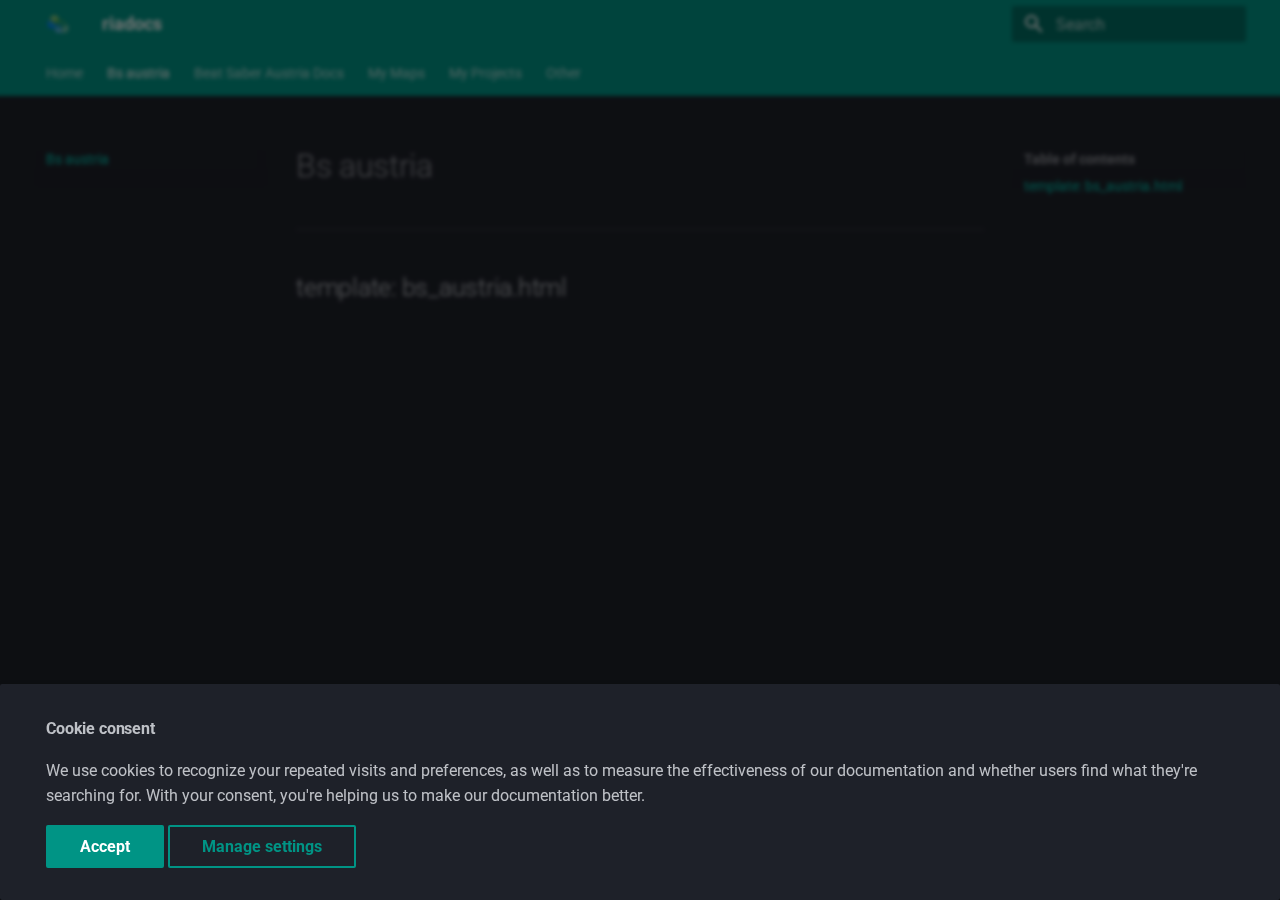
<file: bs_austria/index.html>
<!doctype html>
<html lang="en" class="no-js">
  <head>
    
      <meta charset="utf-8">
      <meta name="viewport" content="width=device-width,initial-scale=1">
      
        <meta name="description" content="Various Documentations for Beat Saber.">
      
      
        <meta name="author" content="riasuh">
      
      
      
        <link rel="prev" href="..">
      
      
        <link rel="next" href="../bsat_docs/">
      
      
      <link rel="icon" href="../assets/icon_32x32.png">
      <meta name="generator" content="mkdocs-1.6.1, mkdocs-material-9.6.11">
    
    
      
        <title>Bs austria - riadocs</title>
      
    
    
      <link rel="stylesheet" href="../assets/stylesheets/main.4af4bdda.min.css">
      
        
        <link rel="stylesheet" href="../assets/stylesheets/palette.06af60db.min.css">
      
      


    
    
      
    
    
      
        
        
        <link rel="preconnect" href="https://fonts.gstatic.com" crossorigin>
        <link rel="stylesheet" href="https://fonts.googleapis.com/css?family=Roboto:300,300i,400,400i,700,700i%7CRoboto+Mono:400,400i,700,700i&display=fallback">
        <style>:root{--md-text-font:"Roboto";--md-code-font:"Roboto Mono"}</style>
      
    
    
      <link rel="stylesheet" href="../stylesheets/extra.css">
    
    <script>__md_scope=new URL("..",location),__md_hash=e=>[...e].reduce(((e,_)=>(e<<5)-e+_.charCodeAt(0)),0),__md_get=(e,_=localStorage,t=__md_scope)=>JSON.parse(_.getItem(t.pathname+"."+e)),__md_set=(e,_,t=localStorage,a=__md_scope)=>{try{t.setItem(a.pathname+"."+e,JSON.stringify(_))}catch(e){}}</script>
    
      

    
    
    
  </head>
  
  
    
    
    
    
    
    <body dir="ltr" data-md-color-scheme="slate" data-md-color-primary="teal" data-md-color-accent="indigo">
  
    
    <input class="md-toggle" data-md-toggle="drawer" type="checkbox" id="__drawer" autocomplete="off">
    <input class="md-toggle" data-md-toggle="search" type="checkbox" id="__search" autocomplete="off">
    <label class="md-overlay" for="__drawer"></label>
    <div data-md-component="skip">
      
        
        <a href="#template-bs_austriahtml" class="md-skip">
          Skip to content
        </a>
      
    </div>
    <div data-md-component="announce">
      
    </div>
    
    
      

<header class="md-header" data-md-component="header">
  <nav class="md-header__inner md-grid" aria-label="Header">
    <a href=".." title="riadocs" class="md-header__button md-logo" aria-label="riadocs" data-md-component="logo">
      
  <img src="../assets/logo_2.png" alt="logo">

    </a>
    <label class="md-header__button md-icon" for="__drawer">
      
      <svg xmlns="http://www.w3.org/2000/svg" viewBox="0 0 24 24"><path d="M3 6h18v2H3zm0 5h18v2H3zm0 5h18v2H3z"/></svg>
    </label>
    <div class="md-header__title" data-md-component="header-title">
      <div class="md-header__ellipsis">
        <div class="md-header__topic">
          <span class="md-ellipsis">
            riadocs
          </span>
        </div>
        <div class="md-header__topic" data-md-component="header-topic">
          <span class="md-ellipsis">
            
              Bs austria
            
          </span>
        </div>
      </div>
    </div>
    
      
    
    
    
    
      
      
        <label class="md-header__button md-icon" for="__search">
          
          <svg xmlns="http://www.w3.org/2000/svg" viewBox="0 0 24 24"><path d="M9.5 3A6.5 6.5 0 0 1 16 9.5c0 1.61-.59 3.09-1.56 4.23l.27.27h.79l5 5-1.5 1.5-5-5v-.79l-.27-.27A6.52 6.52 0 0 1 9.5 16 6.5 6.5 0 0 1 3 9.5 6.5 6.5 0 0 1 9.5 3m0 2C7 5 5 7 5 9.5S7 14 9.5 14 14 12 14 9.5 12 5 9.5 5"/></svg>
        </label>
        <div class="md-search" data-md-component="search" role="dialog">
  <label class="md-search__overlay" for="__search"></label>
  <div class="md-search__inner" role="search">
    <form class="md-search__form" name="search">
      <input type="text" class="md-search__input" name="query" aria-label="Search" placeholder="Search" autocapitalize="off" autocorrect="off" autocomplete="off" spellcheck="false" data-md-component="search-query" required>
      <label class="md-search__icon md-icon" for="__search">
        
        <svg xmlns="http://www.w3.org/2000/svg" viewBox="0 0 24 24"><path d="M9.5 3A6.5 6.5 0 0 1 16 9.5c0 1.61-.59 3.09-1.56 4.23l.27.27h.79l5 5-1.5 1.5-5-5v-.79l-.27-.27A6.52 6.52 0 0 1 9.5 16 6.5 6.5 0 0 1 3 9.5 6.5 6.5 0 0 1 9.5 3m0 2C7 5 5 7 5 9.5S7 14 9.5 14 14 12 14 9.5 12 5 9.5 5"/></svg>
        
        <svg xmlns="http://www.w3.org/2000/svg" viewBox="0 0 24 24"><path d="M20 11v2H8l5.5 5.5-1.42 1.42L4.16 12l7.92-7.92L13.5 5.5 8 11z"/></svg>
      </label>
      <nav class="md-search__options" aria-label="Search">
        
        <button type="reset" class="md-search__icon md-icon" title="Clear" aria-label="Clear" tabindex="-1">
          
          <svg xmlns="http://www.w3.org/2000/svg" viewBox="0 0 24 24"><path d="M19 6.41 17.59 5 12 10.59 6.41 5 5 6.41 10.59 12 5 17.59 6.41 19 12 13.41 17.59 19 19 17.59 13.41 12z"/></svg>
        </button>
      </nav>
      
    </form>
    <div class="md-search__output">
      <div class="md-search__scrollwrap" tabindex="0" data-md-scrollfix>
        <div class="md-search-result" data-md-component="search-result">
          <div class="md-search-result__meta">
            Initializing search
          </div>
          <ol class="md-search-result__list" role="presentation"></ol>
        </div>
      </div>
    </div>
  </div>
</div>
      
    
    
  </nav>
  
</header>
    
    <div class="md-container" data-md-component="container">
      
      
        
          
            
<nav class="md-tabs" aria-label="Tabs" data-md-component="tabs">
  <div class="md-grid">
    <ul class="md-tabs__list">
      
        
  
  
  
  
    <li class="md-tabs__item">
      <a href=".." class="md-tabs__link">
        
  
  
    
  
  Home

      </a>
    </li>
  

      
        
  
  
  
    
  
  
    <li class="md-tabs__item md-tabs__item--active">
      <a href="./" class="md-tabs__link">
        
  
  
    
  
  Bs austria

      </a>
    </li>
  

      
        
  
  
  
  
    <li class="md-tabs__item">
      <a href="../bsat_docs/" class="md-tabs__link">
        
  
  
    
  
  Beat Saber Austria Docs

      </a>
    </li>
  

      
        
  
  
  
  
    <li class="md-tabs__item">
      <a href="../ria_maps/" class="md-tabs__link">
        
  
  
    
  
  My Maps

      </a>
    </li>
  

      
        
  
  
  
  
    <li class="md-tabs__item">
      <a href="../ria_projects/" class="md-tabs__link">
        
  
  
    
  
  My Projects

      </a>
    </li>
  

      
        
  
  
  
  
    
    
      <li class="md-tabs__item">
        <a href="../other/cheatsheet/" class="md-tabs__link">
          
  
  
  Other

        </a>
      </li>
    
  

      
    </ul>
  </div>
</nav>
          
        
      
      <main class="md-main" data-md-component="main">
        <div class="md-main__inner md-grid">
          
            
              
              <div class="md-sidebar md-sidebar--primary" data-md-component="sidebar" data-md-type="navigation" >
                <div class="md-sidebar__scrollwrap">
                  <div class="md-sidebar__inner">
                    


  


<nav class="md-nav md-nav--primary md-nav--lifted" aria-label="Navigation" data-md-level="0">
  <label class="md-nav__title" for="__drawer">
    <a href=".." title="riadocs" class="md-nav__button md-logo" aria-label="riadocs" data-md-component="logo">
      
  <img src="../assets/logo_2.png" alt="logo">

    </a>
    riadocs
  </label>
  
  <ul class="md-nav__list" data-md-scrollfix>
    
      
      
  
  
  
  
    <li class="md-nav__item">
      <a href=".." class="md-nav__link">
        
  
  
  <span class="md-ellipsis">
    Home
    
  </span>
  

      </a>
    </li>
  

    
      
      
  
  
    
  
  
  
    <li class="md-nav__item md-nav__item--active">
      
      <input class="md-nav__toggle md-toggle" type="checkbox" id="__toc">
      
      
      
        <label class="md-nav__link md-nav__link--active" for="__toc">
          
  
  
  <span class="md-ellipsis">
    Bs austria
    
  </span>
  

          <span class="md-nav__icon md-icon"></span>
        </label>
      
      <a href="./" class="md-nav__link md-nav__link--active">
        
  
  
  <span class="md-ellipsis">
    Bs austria
    
  </span>
  

      </a>
      
        

<nav class="md-nav md-nav--secondary" aria-label="Table of contents">
  
  
  
  
    <label class="md-nav__title" for="__toc">
      <span class="md-nav__icon md-icon"></span>
      Table of contents
    </label>
    <ul class="md-nav__list" data-md-component="toc" data-md-scrollfix>
      
        <li class="md-nav__item">
  <a href="#template-bs_austriahtml" class="md-nav__link">
    <span class="md-ellipsis">
      template: bs_austria.html
    </span>
  </a>
  
</li>
      
    </ul>
  
</nav>
      
    </li>
  

    
      
      
  
  
  
  
    <li class="md-nav__item">
      <a href="../bsat_docs/" class="md-nav__link">
        
  
  
  <span class="md-ellipsis">
    Beat Saber Austria Docs
    
  </span>
  

      </a>
    </li>
  

    
      
      
  
  
  
  
    <li class="md-nav__item">
      <a href="../ria_maps/" class="md-nav__link">
        
  
  
  <span class="md-ellipsis">
    My Maps
    
  </span>
  

      </a>
    </li>
  

    
      
      
  
  
  
  
    <li class="md-nav__item">
      <a href="../ria_projects/" class="md-nav__link">
        
  
  
  <span class="md-ellipsis">
    My Projects
    
  </span>
  

      </a>
    </li>
  

    
      
      
  
  
  
  
    
    
    
    
      
      
        
      
    
    
    <li class="md-nav__item md-nav__item--nested">
      
        
        
          
        
        <input class="md-nav__toggle md-toggle md-toggle--indeterminate" type="checkbox" id="__nav_6" >
        
          
          <label class="md-nav__link" for="__nav_6" id="__nav_6_label" tabindex="0">
            
  
  
  <span class="md-ellipsis">
    Other
    
  </span>
  

            <span class="md-nav__icon md-icon"></span>
          </label>
        
        <nav class="md-nav" data-md-level="1" aria-labelledby="__nav_6_label" aria-expanded="false">
          <label class="md-nav__title" for="__nav_6">
            <span class="md-nav__icon md-icon"></span>
            Other
          </label>
          <ul class="md-nav__list" data-md-scrollfix>
            
              
                
  
  
  
  
    <li class="md-nav__item">
      <a href="../other/cheatsheet/" class="md-nav__link">
        
  
  
  <span class="md-ellipsis">
    Cheatsheet
    
  </span>
  

      </a>
    </li>
  

              
            
          </ul>
        </nav>
      
    </li>
  

    
  </ul>
</nav>
                  </div>
                </div>
              </div>
            
            
              
              <div class="md-sidebar md-sidebar--secondary" data-md-component="sidebar" data-md-type="toc" >
                <div class="md-sidebar__scrollwrap">
                  <div class="md-sidebar__inner">
                    

<nav class="md-nav md-nav--secondary" aria-label="Table of contents">
  
  
  
  
    <label class="md-nav__title" for="__toc">
      <span class="md-nav__icon md-icon"></span>
      Table of contents
    </label>
    <ul class="md-nav__list" data-md-component="toc" data-md-scrollfix>
      
        <li class="md-nav__item">
  <a href="#template-bs_austriahtml" class="md-nav__link">
    <span class="md-ellipsis">
      template: bs_austria.html
    </span>
  </a>
  
</li>
      
    </ul>
  
</nav>
                  </div>
                </div>
              </div>
            
          
          
            <div class="md-content" data-md-component="content">
              <article class="md-content__inner md-typeset">
                
                  



  <h1>Bs austria</h1>

<hr />
<h2 id="template-bs_austriahtml">template: bs_austria.html</h2>












                
              </article>
            </div>
          
          
<script>var target=document.getElementById(location.hash.slice(1));target&&target.name&&(target.checked=target.name.startsWith("__tabbed_"))</script>
        </div>
        
          <button type="button" class="md-top md-icon" data-md-component="top" hidden>
  
  <svg xmlns="http://www.w3.org/2000/svg" viewBox="0 0 24 24"><path d="M13 20h-2V8l-5.5 5.5-1.42-1.42L12 4.16l7.92 7.92-1.42 1.42L13 8z"/></svg>
  Back to top
</button>
        
      </main>
      
        <footer class="md-footer">
  
  <div class="md-footer-meta md-typeset">
    <div class="md-footer-meta__inner md-grid">
      <div class="md-copyright">
  
    <div class="md-copyright__highlight">
      Copyright &copy; 2022 riasuh
    </div>
  
  
    Made with
    <a href="https://squidfunk.github.io/mkdocs-material/" target="_blank" rel="noopener">
      Material for MkDocs
    </a>
  
</div>
      
        <div class="md-social">
  
    
    
    
    
    <a href="https://discord.com/invite/6PRt4Ph" target="_blank" rel="noopener" title="My Discord Server" class="md-social__link">
      <svg xmlns="http://www.w3.org/2000/svg" viewBox="0 0 640 512"><!--! Font Awesome Free 6.7.2 by @fontawesome - https://fontawesome.com License - https://fontawesome.com/license/free (Icons: CC BY 4.0, Fonts: SIL OFL 1.1, Code: MIT License) Copyright 2024 Fonticons, Inc.--><path d="M524.531 69.836a1.5 1.5 0 0 0-.764-.7A485 485 0 0 0 404.081 32.03a1.82 1.82 0 0 0-1.923.91 338 338 0 0 0-14.9 30.6 447.9 447.9 0 0 0-134.426 0 310 310 0 0 0-15.135-30.6 1.89 1.89 0 0 0-1.924-.91 483.7 483.7 0 0 0-119.688 37.107 1.7 1.7 0 0 0-.788.676C39.068 183.651 18.186 294.69 28.43 404.354a2.02 2.02 0 0 0 .765 1.375 487.7 487.7 0 0 0 146.825 74.189 1.9 1.9 0 0 0 2.063-.676A348 348 0 0 0 208.12 430.4a1.86 1.86 0 0 0-1.019-2.588 321 321 0 0 1-45.868-21.853 1.885 1.885 0 0 1-.185-3.126 251 251 0 0 0 9.109-7.137 1.82 1.82 0 0 1 1.9-.256c96.229 43.917 200.41 43.917 295.5 0a1.81 1.81 0 0 1 1.924.233 235 235 0 0 0 9.132 7.16 1.884 1.884 0 0 1-.162 3.126 301.4 301.4 0 0 1-45.89 21.83 1.875 1.875 0 0 0-1 2.611 391 391 0 0 0 30.014 48.815 1.86 1.86 0 0 0 2.063.7A486 486 0 0 0 610.7 405.729a1.88 1.88 0 0 0 .765-1.352c12.264-126.783-20.532-236.912-86.934-334.541M222.491 337.58c-28.972 0-52.844-26.587-52.844-59.239s23.409-59.241 52.844-59.241c29.665 0 53.306 26.82 52.843 59.239 0 32.654-23.41 59.241-52.843 59.241m195.38 0c-28.971 0-52.843-26.587-52.843-59.239s23.409-59.241 52.843-59.241c29.667 0 53.307 26.82 52.844 59.239 0 32.654-23.177 59.241-52.844 59.241"/></svg>
    </a>
  
    
    
    
    
    <a href="https://twitter.com/riasuh_" target="_blank" rel="noopener" title="My Twitter" class="md-social__link">
      <svg xmlns="http://www.w3.org/2000/svg" viewBox="0 0 512 512"><!--! Font Awesome Free 6.7.2 by @fontawesome - https://fontawesome.com License - https://fontawesome.com/license/free (Icons: CC BY 4.0, Fonts: SIL OFL 1.1, Code: MIT License) Copyright 2024 Fonticons, Inc.--><path d="M459.37 151.716c.325 4.548.325 9.097.325 13.645 0 138.72-105.583 298.558-298.558 298.558-59.452 0-114.68-17.219-161.137-47.106 8.447.974 16.568 1.299 25.34 1.299 49.055 0 94.213-16.568 130.274-44.832-46.132-.975-84.792-31.188-98.112-72.772 6.498.974 12.995 1.624 19.818 1.624 9.421 0 18.843-1.3 27.614-3.573-48.081-9.747-84.143-51.98-84.143-102.985v-1.299c13.969 7.797 30.214 12.67 47.431 13.319-28.264-18.843-46.781-51.005-46.781-87.391 0-19.492 5.197-37.36 14.294-52.954 51.655 63.675 129.3 105.258 216.365 109.807-1.624-7.797-2.599-15.918-2.599-24.04 0-57.828 46.782-104.934 104.934-104.934 30.213 0 57.502 12.67 76.67 33.137 23.715-4.548 46.456-13.32 66.599-25.34-7.798 24.366-24.366 44.833-46.132 57.827 21.117-2.273 41.584-8.122 60.426-16.243-14.292 20.791-32.161 39.308-52.628 54.253"/></svg>
    </a>
  
    
    
    
    
    <a href="https://github.com/riasuh" target="_blank" rel="noopener" title="My Github" class="md-social__link">
      <svg xmlns="http://www.w3.org/2000/svg" viewBox="0 0 496 512"><!--! Font Awesome Free 6.7.2 by @fontawesome - https://fontawesome.com License - https://fontawesome.com/license/free (Icons: CC BY 4.0, Fonts: SIL OFL 1.1, Code: MIT License) Copyright 2024 Fonticons, Inc.--><path d="M165.9 397.4c0 2-2.3 3.6-5.2 3.6-3.3.3-5.6-1.3-5.6-3.6 0-2 2.3-3.6 5.2-3.6 3-.3 5.6 1.3 5.6 3.6m-31.1-4.5c-.7 2 1.3 4.3 4.3 4.9 2.6 1 5.6 0 6.2-2s-1.3-4.3-4.3-5.2c-2.6-.7-5.5.3-6.2 2.3m44.2-1.7c-2.9.7-4.9 2.6-4.6 4.9.3 2 2.9 3.3 5.9 2.6 2.9-.7 4.9-2.6 4.6-4.6-.3-1.9-3-3.2-5.9-2.9M244.8 8C106.1 8 0 113.3 0 252c0 110.9 69.8 205.8 169.5 239.2 12.8 2.3 17.3-5.6 17.3-12.1 0-6.2-.3-40.4-.3-61.4 0 0-70 15-84.7-29.8 0 0-11.4-29.1-27.8-36.6 0 0-22.9-15.7 1.6-15.4 0 0 24.9 2 38.6 25.8 21.9 38.6 58.6 27.5 72.9 20.9 2.3-16 8.8-27.1 16-33.7-55.9-6.2-112.3-14.3-112.3-110.5 0-27.5 7.6-41.3 23.6-58.9-2.6-6.5-11.1-33.3 2.6-67.9 20.9-6.5 69 27 69 27 20-5.6 41.5-8.5 62.8-8.5s42.8 2.9 62.8 8.5c0 0 48.1-33.6 69-27 13.7 34.7 5.2 61.4 2.6 67.9 16 17.7 25.8 31.5 25.8 58.9 0 96.5-58.9 104.2-114.8 110.5 9.2 7.9 17 22.9 17 46.4 0 33.7-.3 75.4-.3 83.6 0 6.5 4.6 14.4 17.3 12.1C428.2 457.8 496 362.9 496 252 496 113.3 383.5 8 244.8 8M97.2 352.9c-1.3 1-1 3.3.7 5.2 1.6 1.6 3.9 2.3 5.2 1 1.3-1 1-3.3-.7-5.2-1.6-1.6-3.9-2.3-5.2-1m-10.8-8.1c-.7 1.3.3 2.9 2.3 3.9 1.6 1 3.6.7 4.3-.7.7-1.3-.3-2.9-2.3-3.9-2-.6-3.6-.3-4.3.7m32.4 35.6c-1.6 1.3-1 4.3 1.3 6.2 2.3 2.3 5.2 2.6 6.5 1 1.3-1.3.7-4.3-1.3-6.2-2.2-2.3-5.2-2.6-6.5-1m-11.4-14.7c-1.6 1-1.6 3.6 0 5.9s4.3 3.3 5.6 2.3c1.6-1.3 1.6-3.9 0-6.2-1.4-2.3-4-3.3-5.6-2"/></svg>
    </a>
  
    
    
    
    
    <a href="https://youtube.com/c/riasuh" target="_blank" rel="noopener" title="My Youtube" class="md-social__link">
      <svg xmlns="http://www.w3.org/2000/svg" viewBox="0 0 576 512"><!--! Font Awesome Free 6.7.2 by @fontawesome - https://fontawesome.com License - https://fontawesome.com/license/free (Icons: CC BY 4.0, Fonts: SIL OFL 1.1, Code: MIT License) Copyright 2024 Fonticons, Inc.--><path d="M549.655 124.083c-6.281-23.65-24.787-42.276-48.284-48.597C458.781 64 288 64 288 64S117.22 64 74.629 75.486c-23.497 6.322-42.003 24.947-48.284 48.597-11.412 42.867-11.412 132.305-11.412 132.305s0 89.438 11.412 132.305c6.281 23.65 24.787 41.5 48.284 47.821C117.22 448 288 448 288 448s170.78 0 213.371-11.486c23.497-6.321 42.003-24.171 48.284-47.821 11.412-42.867 11.412-132.305 11.412-132.305s0-89.438-11.412-132.305m-317.51 213.508V175.185l142.739 81.205z"/></svg>
    </a>
  
    
    
    
    
    <a href="https://www.twitch.tv/riasuh" target="_blank" rel="noopener" title="My Twitch" class="md-social__link">
      <svg xmlns="http://www.w3.org/2000/svg" viewBox="0 0 512 512"><!--! Font Awesome Free 6.7.2 by @fontawesome - https://fontawesome.com License - https://fontawesome.com/license/free (Icons: CC BY 4.0, Fonts: SIL OFL 1.1, Code: MIT License) Copyright 2024 Fonticons, Inc.--><path d="M391.17 103.47h-38.63v109.7h38.63ZM285 103h-38.63v109.75H285ZM120.83 0 24.31 91.42v329.16h115.83V512l96.53-91.42h77.25L487.69 256V0Zm328.24 237.75-77.22 73.12h-77.24l-67.6 64v-64h-86.87V36.58h308.93Z"/></svg>
    </a>
  
</div>
      
    </div>
  </div>
</footer>
      
    </div>
    <div class="md-dialog" data-md-component="dialog">
      <div class="md-dialog__inner md-typeset"></div>
    </div>
    
    
      <div class="md-consent" data-md-component="consent" id="__consent" hidden>
        <div class="md-consent__overlay"></div>
        <aside class="md-consent__inner">
          <form class="md-consent__form md-grid md-typeset" name="consent">
            


  


<h4>Cookie consent</h4>
<p>

We use cookies to recognize your repeated visits and preferences, as well as to measure the effectiveness of our documentation and whether users find what they're searching for. With your consent, you're helping us to make our documentation better.</p>
<input class="md-toggle" type="checkbox" id="__settings" >
<div class="md-consent__settings">
  <ul class="task-list">
    
    
      
    
    
      
    
    
  </ul>
</div>
<div class="md-consent__controls">
  
    
      <button class="md-button md-button--primary">Accept</button>
    
    
    
  
    
    
    
      <label class="md-button" for="__settings">Manage settings</label>
    
  
</div>
          </form>
        </aside>
      </div>
      <script>var consent=__md_get("__consent");if(consent)for(var input of document.forms.consent.elements)input.name&&(input.checked=consent[input.name]||!1);else"file:"!==location.protocol&&setTimeout((function(){document.querySelector("[data-md-component=consent]").hidden=!1}),250);var form=document.forms.consent;for(var action of["submit","reset"])form.addEventListener(action,(function(e){if(e.preventDefault(),"reset"===e.type)for(var n of document.forms.consent.elements)n.name&&(n.checked=!1);__md_set("__consent",Object.fromEntries(Array.from(new FormData(form).keys()).map((function(e){return[e,!0]})))),location.hash="",location.reload()}))</script>
    
    
      
      <script id="__config" type="application/json">{"base": "..", "features": ["navigation.instant", "navigation.tabs", "navigation.sections", "navigation.expand", "navigation.top"], "search": "../assets/javascripts/workers/search.f8cc74c7.min.js", "tags": null, "translations": {"clipboard.copied": "Copied to clipboard", "clipboard.copy": "Copy to clipboard", "search.result.more.one": "1 more on this page", "search.result.more.other": "# more on this page", "search.result.none": "No matching documents", "search.result.one": "1 matching document", "search.result.other": "# matching documents", "search.result.placeholder": "Type to start searching", "search.result.term.missing": "Missing", "select.version": "Select version"}, "version": null}</script>
    
    
      <script src="../assets/javascripts/bundle.c8b220af.min.js"></script>
      
    
  </body>
</html>
</file>
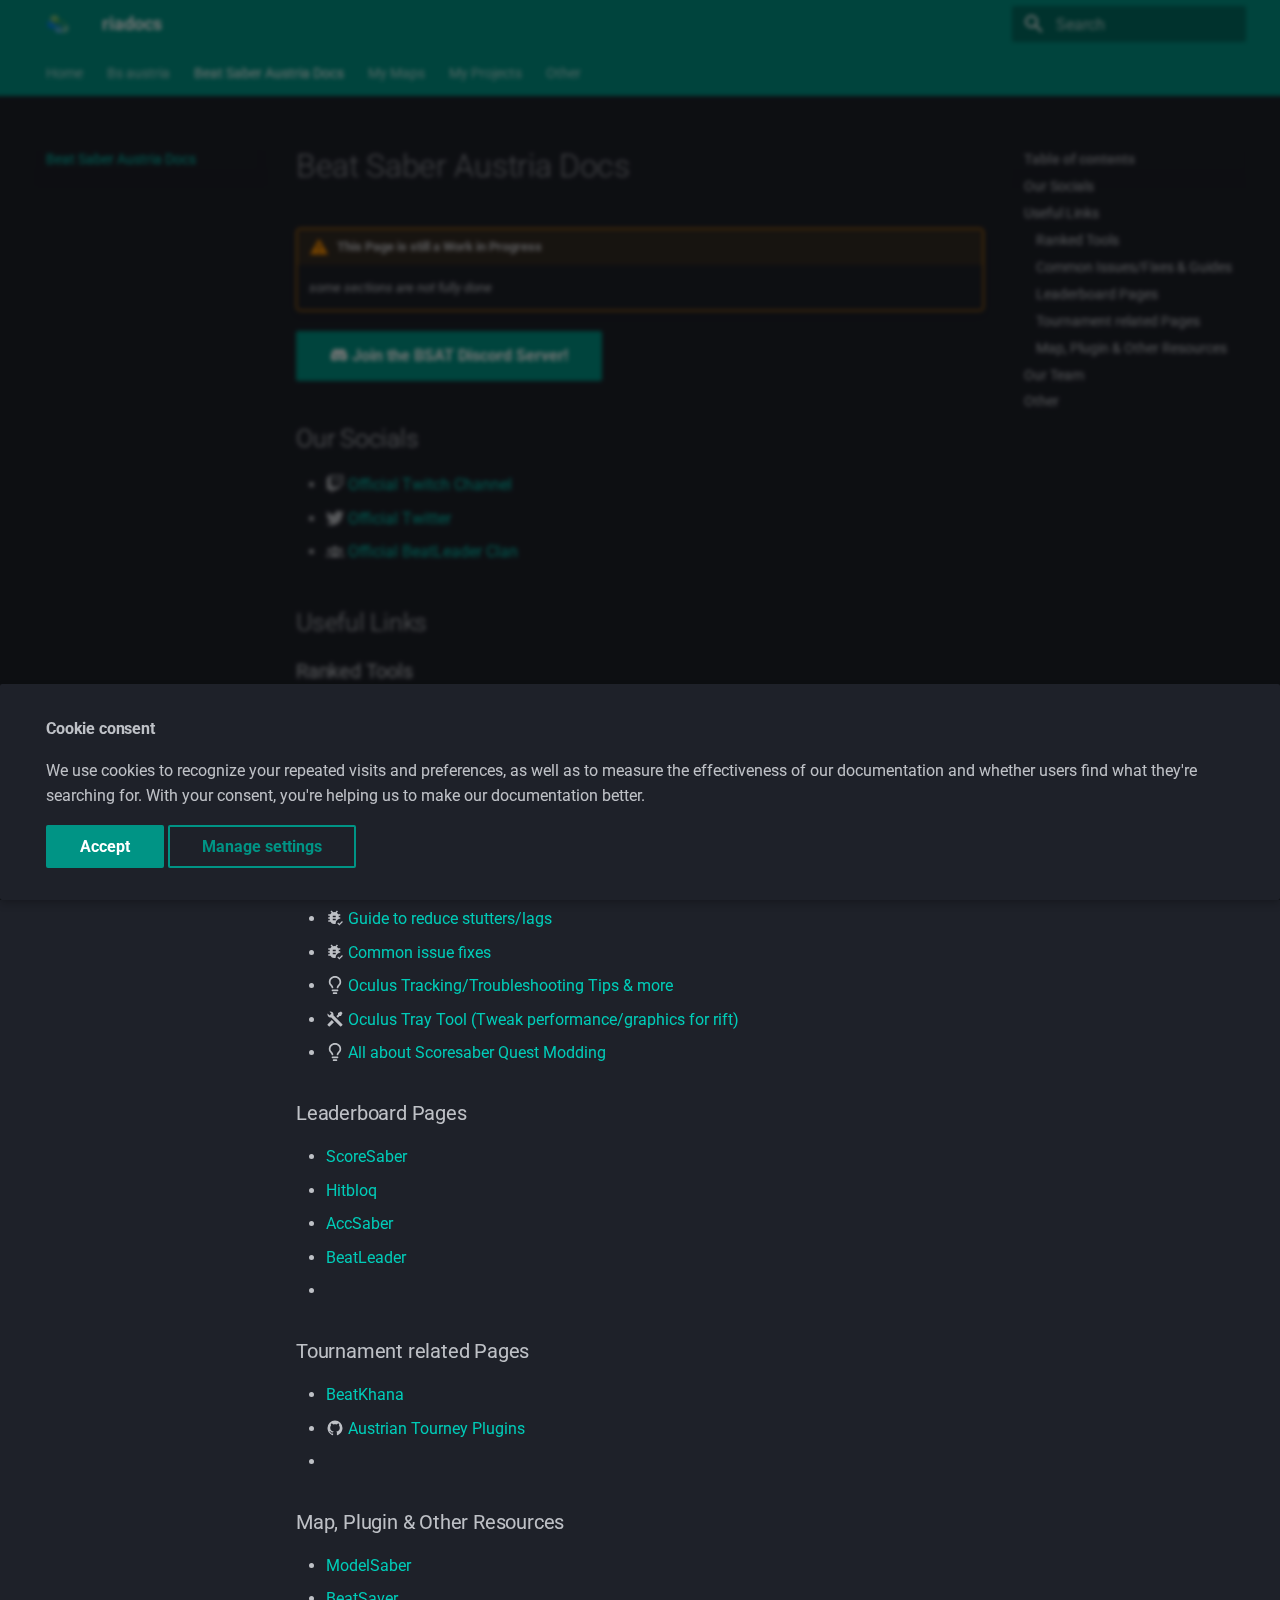
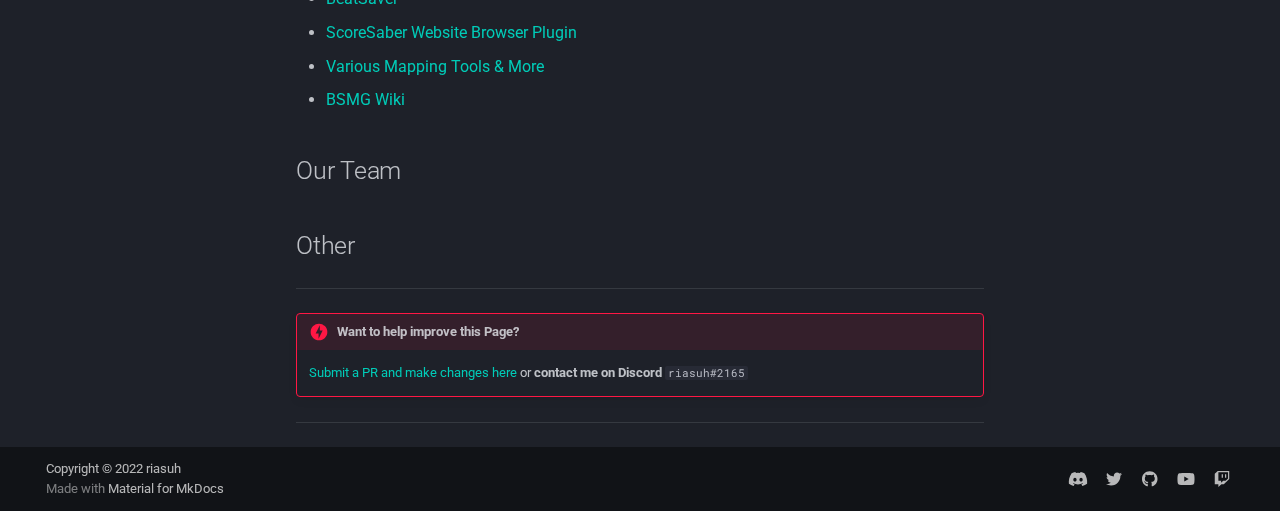
<file: bsat_docs/index.html>
<!doctype html>
<html lang="en" class="no-js">
  <head>
    
      <meta charset="utf-8">
      <meta name="viewport" content="width=device-width,initial-scale=1">
      
        <meta name="description" content="Various Documentations for Beat Saber.">
      
      
        <meta name="author" content="riasuh">
      
      
      
        <link rel="prev" href="../bs_austria/">
      
      
        <link rel="next" href="../ria_maps/">
      
      
      <link rel="icon" href="../assets/icon_32x32.png">
      <meta name="generator" content="mkdocs-1.6.1, mkdocs-material-9.6.11">
    
    
      
        <title>Beat Saber Austria Docs - riadocs</title>
      
    
    
      <link rel="stylesheet" href="../assets/stylesheets/main.4af4bdda.min.css">
      
        
        <link rel="stylesheet" href="../assets/stylesheets/palette.06af60db.min.css">
      
      


    
    
      
    
    
      
        
        
        <link rel="preconnect" href="https://fonts.gstatic.com" crossorigin>
        <link rel="stylesheet" href="https://fonts.googleapis.com/css?family=Roboto:300,300i,400,400i,700,700i%7CRoboto+Mono:400,400i,700,700i&display=fallback">
        <style>:root{--md-text-font:"Roboto";--md-code-font:"Roboto Mono"}</style>
      
    
    
      <link rel="stylesheet" href="../stylesheets/extra.css">
    
    <script>__md_scope=new URL("..",location),__md_hash=e=>[...e].reduce(((e,_)=>(e<<5)-e+_.charCodeAt(0)),0),__md_get=(e,_=localStorage,t=__md_scope)=>JSON.parse(_.getItem(t.pathname+"."+e)),__md_set=(e,_,t=localStorage,a=__md_scope)=>{try{t.setItem(a.pathname+"."+e,JSON.stringify(_))}catch(e){}}</script>
    
      

    
    
    
  </head>
  
  
    
    
    
    
    
    <body dir="ltr" data-md-color-scheme="slate" data-md-color-primary="teal" data-md-color-accent="indigo">
  
    
    <input class="md-toggle" data-md-toggle="drawer" type="checkbox" id="__drawer" autocomplete="off">
    <input class="md-toggle" data-md-toggle="search" type="checkbox" id="__search" autocomplete="off">
    <label class="md-overlay" for="__drawer"></label>
    <div data-md-component="skip">
      
        
        <a href="#beat-saber-austria-docs" class="md-skip">
          Skip to content
        </a>
      
    </div>
    <div data-md-component="announce">
      
    </div>
    
    
      

<header class="md-header" data-md-component="header">
  <nav class="md-header__inner md-grid" aria-label="Header">
    <a href=".." title="riadocs" class="md-header__button md-logo" aria-label="riadocs" data-md-component="logo">
      
  <img src="../assets/logo_2.png" alt="logo">

    </a>
    <label class="md-header__button md-icon" for="__drawer">
      
      <svg xmlns="http://www.w3.org/2000/svg" viewBox="0 0 24 24"><path d="M3 6h18v2H3zm0 5h18v2H3zm0 5h18v2H3z"/></svg>
    </label>
    <div class="md-header__title" data-md-component="header-title">
      <div class="md-header__ellipsis">
        <div class="md-header__topic">
          <span class="md-ellipsis">
            riadocs
          </span>
        </div>
        <div class="md-header__topic" data-md-component="header-topic">
          <span class="md-ellipsis">
            
              Beat Saber Austria Docs
            
          </span>
        </div>
      </div>
    </div>
    
      
    
    
    
    
      
      
        <label class="md-header__button md-icon" for="__search">
          
          <svg xmlns="http://www.w3.org/2000/svg" viewBox="0 0 24 24"><path d="M9.5 3A6.5 6.5 0 0 1 16 9.5c0 1.61-.59 3.09-1.56 4.23l.27.27h.79l5 5-1.5 1.5-5-5v-.79l-.27-.27A6.52 6.52 0 0 1 9.5 16 6.5 6.5 0 0 1 3 9.5 6.5 6.5 0 0 1 9.5 3m0 2C7 5 5 7 5 9.5S7 14 9.5 14 14 12 14 9.5 12 5 9.5 5"/></svg>
        </label>
        <div class="md-search" data-md-component="search" role="dialog">
  <label class="md-search__overlay" for="__search"></label>
  <div class="md-search__inner" role="search">
    <form class="md-search__form" name="search">
      <input type="text" class="md-search__input" name="query" aria-label="Search" placeholder="Search" autocapitalize="off" autocorrect="off" autocomplete="off" spellcheck="false" data-md-component="search-query" required>
      <label class="md-search__icon md-icon" for="__search">
        
        <svg xmlns="http://www.w3.org/2000/svg" viewBox="0 0 24 24"><path d="M9.5 3A6.5 6.5 0 0 1 16 9.5c0 1.61-.59 3.09-1.56 4.23l.27.27h.79l5 5-1.5 1.5-5-5v-.79l-.27-.27A6.52 6.52 0 0 1 9.5 16 6.5 6.5 0 0 1 3 9.5 6.5 6.5 0 0 1 9.5 3m0 2C7 5 5 7 5 9.5S7 14 9.5 14 14 12 14 9.5 12 5 9.5 5"/></svg>
        
        <svg xmlns="http://www.w3.org/2000/svg" viewBox="0 0 24 24"><path d="M20 11v2H8l5.5 5.5-1.42 1.42L4.16 12l7.92-7.92L13.5 5.5 8 11z"/></svg>
      </label>
      <nav class="md-search__options" aria-label="Search">
        
        <button type="reset" class="md-search__icon md-icon" title="Clear" aria-label="Clear" tabindex="-1">
          
          <svg xmlns="http://www.w3.org/2000/svg" viewBox="0 0 24 24"><path d="M19 6.41 17.59 5 12 10.59 6.41 5 5 6.41 10.59 12 5 17.59 6.41 19 12 13.41 17.59 19 19 17.59 13.41 12z"/></svg>
        </button>
      </nav>
      
    </form>
    <div class="md-search__output">
      <div class="md-search__scrollwrap" tabindex="0" data-md-scrollfix>
        <div class="md-search-result" data-md-component="search-result">
          <div class="md-search-result__meta">
            Initializing search
          </div>
          <ol class="md-search-result__list" role="presentation"></ol>
        </div>
      </div>
    </div>
  </div>
</div>
      
    
    
  </nav>
  
</header>
    
    <div class="md-container" data-md-component="container">
      
      
        
          
            
<nav class="md-tabs" aria-label="Tabs" data-md-component="tabs">
  <div class="md-grid">
    <ul class="md-tabs__list">
      
        
  
  
  
  
    <li class="md-tabs__item">
      <a href=".." class="md-tabs__link">
        
  
  
    
  
  Home

      </a>
    </li>
  

      
        
  
  
  
  
    <li class="md-tabs__item">
      <a href="../bs_austria/" class="md-tabs__link">
        
  
  
    
  
  Bs austria

      </a>
    </li>
  

      
        
  
  
  
    
  
  
    <li class="md-tabs__item md-tabs__item--active">
      <a href="./" class="md-tabs__link">
        
  
  
    
  
  Beat Saber Austria Docs

      </a>
    </li>
  

      
        
  
  
  
  
    <li class="md-tabs__item">
      <a href="../ria_maps/" class="md-tabs__link">
        
  
  
    
  
  My Maps

      </a>
    </li>
  

      
        
  
  
  
  
    <li class="md-tabs__item">
      <a href="../ria_projects/" class="md-tabs__link">
        
  
  
    
  
  My Projects

      </a>
    </li>
  

      
        
  
  
  
  
    
    
      <li class="md-tabs__item">
        <a href="../other/cheatsheet/" class="md-tabs__link">
          
  
  
  Other

        </a>
      </li>
    
  

      
    </ul>
  </div>
</nav>
          
        
      
      <main class="md-main" data-md-component="main">
        <div class="md-main__inner md-grid">
          
            
              
                
              
              <div class="md-sidebar md-sidebar--primary" data-md-component="sidebar" data-md-type="navigation" >
                <div class="md-sidebar__scrollwrap">
                  <div class="md-sidebar__inner">
                    


  


<nav class="md-nav md-nav--primary md-nav--lifted" aria-label="Navigation" data-md-level="0">
  <label class="md-nav__title" for="__drawer">
    <a href=".." title="riadocs" class="md-nav__button md-logo" aria-label="riadocs" data-md-component="logo">
      
  <img src="../assets/logo_2.png" alt="logo">

    </a>
    riadocs
  </label>
  
  <ul class="md-nav__list" data-md-scrollfix>
    
      
      
  
  
  
  
    <li class="md-nav__item">
      <a href=".." class="md-nav__link">
        
  
  
  <span class="md-ellipsis">
    Home
    
  </span>
  

      </a>
    </li>
  

    
      
      
  
  
  
  
    <li class="md-nav__item">
      <a href="../bs_austria/" class="md-nav__link">
        
  
  
  <span class="md-ellipsis">
    Bs austria
    
  </span>
  

      </a>
    </li>
  

    
      
      
  
  
    
  
  
  
    <li class="md-nav__item md-nav__item--active">
      
      <input class="md-nav__toggle md-toggle" type="checkbox" id="__toc">
      
      
        
      
      
        <label class="md-nav__link md-nav__link--active" for="__toc">
          
  
  
  <span class="md-ellipsis">
    Beat Saber Austria Docs
    
  </span>
  

          <span class="md-nav__icon md-icon"></span>
        </label>
      
      <a href="./" class="md-nav__link md-nav__link--active">
        
  
  
  <span class="md-ellipsis">
    Beat Saber Austria Docs
    
  </span>
  

      </a>
      
        

<nav class="md-nav md-nav--secondary" aria-label="Table of contents">
  
  
  
    
  
  
    <label class="md-nav__title" for="__toc">
      <span class="md-nav__icon md-icon"></span>
      Table of contents
    </label>
    <ul class="md-nav__list" data-md-component="toc" data-md-scrollfix>
      
        <li class="md-nav__item">
  <a href="#our-socials" class="md-nav__link">
    <span class="md-ellipsis">
      Our Socials
    </span>
  </a>
  
</li>
      
        <li class="md-nav__item">
  <a href="#useful-links" class="md-nav__link">
    <span class="md-ellipsis">
      Useful Links
    </span>
  </a>
  
    <nav class="md-nav" aria-label="Useful Links">
      <ul class="md-nav__list">
        
          <li class="md-nav__item">
  <a href="#ranked-tools" class="md-nav__link">
    <span class="md-ellipsis">
      Ranked Tools
    </span>
  </a>
  
</li>
        
          <li class="md-nav__item">
  <a href="#common-issuesfixes-guides" class="md-nav__link">
    <span class="md-ellipsis">
      Common Issues/Fixes &amp; Guides
    </span>
  </a>
  
</li>
        
          <li class="md-nav__item">
  <a href="#leaderboard-pages" class="md-nav__link">
    <span class="md-ellipsis">
      Leaderboard Pages
    </span>
  </a>
  
</li>
        
          <li class="md-nav__item">
  <a href="#tournament-related-pages" class="md-nav__link">
    <span class="md-ellipsis">
      Tournament related Pages
    </span>
  </a>
  
</li>
        
          <li class="md-nav__item">
  <a href="#map-plugin-other-resources" class="md-nav__link">
    <span class="md-ellipsis">
      Map, Plugin &amp; Other Resources
    </span>
  </a>
  
</li>
        
      </ul>
    </nav>
  
</li>
      
        <li class="md-nav__item">
  <a href="#our-team" class="md-nav__link">
    <span class="md-ellipsis">
      Our Team
    </span>
  </a>
  
</li>
      
        <li class="md-nav__item">
  <a href="#other" class="md-nav__link">
    <span class="md-ellipsis">
      Other
    </span>
  </a>
  
</li>
      
    </ul>
  
</nav>
      
    </li>
  

    
      
      
  
  
  
  
    <li class="md-nav__item">
      <a href="../ria_maps/" class="md-nav__link">
        
  
  
  <span class="md-ellipsis">
    My Maps
    
  </span>
  

      </a>
    </li>
  

    
      
      
  
  
  
  
    <li class="md-nav__item">
      <a href="../ria_projects/" class="md-nav__link">
        
  
  
  <span class="md-ellipsis">
    My Projects
    
  </span>
  

      </a>
    </li>
  

    
      
      
  
  
  
  
    
    
    
    
      
      
        
      
    
    
    <li class="md-nav__item md-nav__item--nested">
      
        
        
          
        
        <input class="md-nav__toggle md-toggle md-toggle--indeterminate" type="checkbox" id="__nav_6" >
        
          
          <label class="md-nav__link" for="__nav_6" id="__nav_6_label" tabindex="0">
            
  
  
  <span class="md-ellipsis">
    Other
    
  </span>
  

            <span class="md-nav__icon md-icon"></span>
          </label>
        
        <nav class="md-nav" data-md-level="1" aria-labelledby="__nav_6_label" aria-expanded="false">
          <label class="md-nav__title" for="__nav_6">
            <span class="md-nav__icon md-icon"></span>
            Other
          </label>
          <ul class="md-nav__list" data-md-scrollfix>
            
              
                
  
  
  
  
    <li class="md-nav__item">
      <a href="../other/cheatsheet/" class="md-nav__link">
        
  
  
  <span class="md-ellipsis">
    Cheatsheet
    
  </span>
  

      </a>
    </li>
  

              
            
          </ul>
        </nav>
      
    </li>
  

    
  </ul>
</nav>
                  </div>
                </div>
              </div>
            
            
              
                
              
              <div class="md-sidebar md-sidebar--secondary" data-md-component="sidebar" data-md-type="toc" >
                <div class="md-sidebar__scrollwrap">
                  <div class="md-sidebar__inner">
                    

<nav class="md-nav md-nav--secondary" aria-label="Table of contents">
  
  
  
    
  
  
    <label class="md-nav__title" for="__toc">
      <span class="md-nav__icon md-icon"></span>
      Table of contents
    </label>
    <ul class="md-nav__list" data-md-component="toc" data-md-scrollfix>
      
        <li class="md-nav__item">
  <a href="#our-socials" class="md-nav__link">
    <span class="md-ellipsis">
      Our Socials
    </span>
  </a>
  
</li>
      
        <li class="md-nav__item">
  <a href="#useful-links" class="md-nav__link">
    <span class="md-ellipsis">
      Useful Links
    </span>
  </a>
  
    <nav class="md-nav" aria-label="Useful Links">
      <ul class="md-nav__list">
        
          <li class="md-nav__item">
  <a href="#ranked-tools" class="md-nav__link">
    <span class="md-ellipsis">
      Ranked Tools
    </span>
  </a>
  
</li>
        
          <li class="md-nav__item">
  <a href="#common-issuesfixes-guides" class="md-nav__link">
    <span class="md-ellipsis">
      Common Issues/Fixes &amp; Guides
    </span>
  </a>
  
</li>
        
          <li class="md-nav__item">
  <a href="#leaderboard-pages" class="md-nav__link">
    <span class="md-ellipsis">
      Leaderboard Pages
    </span>
  </a>
  
</li>
        
          <li class="md-nav__item">
  <a href="#tournament-related-pages" class="md-nav__link">
    <span class="md-ellipsis">
      Tournament related Pages
    </span>
  </a>
  
</li>
        
          <li class="md-nav__item">
  <a href="#map-plugin-other-resources" class="md-nav__link">
    <span class="md-ellipsis">
      Map, Plugin &amp; Other Resources
    </span>
  </a>
  
</li>
        
      </ul>
    </nav>
  
</li>
      
        <li class="md-nav__item">
  <a href="#our-team" class="md-nav__link">
    <span class="md-ellipsis">
      Our Team
    </span>
  </a>
  
</li>
      
        <li class="md-nav__item">
  <a href="#other" class="md-nav__link">
    <span class="md-ellipsis">
      Other
    </span>
  </a>
  
</li>
      
    </ul>
  
</nav>
                  </div>
                </div>
              </div>
            
          
          
            <div class="md-content" data-md-component="content">
              <article class="md-content__inner md-typeset">
                
                  
  




<h1 id="beat-saber-austria-docs">Beat Saber Austria Docs</h1>
<div class="admonition warning">
<p class="admonition-title">This Page is still a Work in Progress</p>
<p><em>some sections are not fully done</em></p>
</div>
<p><a class="md-button md-button--primary" href="https://discord.gg/TvRkNY2"><span class="twemoji"><svg xmlns="http://www.w3.org/2000/svg" viewBox="0 0 640 512"><!--! Font Awesome Free 6.7.2 by @fontawesome - https://fontawesome.com License - https://fontawesome.com/license/free (Icons: CC BY 4.0, Fonts: SIL OFL 1.1, Code: MIT License) Copyright 2024 Fonticons, Inc.--><path d="M524.531 69.836a1.5 1.5 0 0 0-.764-.7A485 485 0 0 0 404.081 32.03a1.82 1.82 0 0 0-1.923.91 338 338 0 0 0-14.9 30.6 447.9 447.9 0 0 0-134.426 0 310 310 0 0 0-15.135-30.6 1.89 1.89 0 0 0-1.924-.91 483.7 483.7 0 0 0-119.688 37.107 1.7 1.7 0 0 0-.788.676C39.068 183.651 18.186 294.69 28.43 404.354a2.02 2.02 0 0 0 .765 1.375 487.7 487.7 0 0 0 146.825 74.189 1.9 1.9 0 0 0 2.063-.676A348 348 0 0 0 208.12 430.4a1.86 1.86 0 0 0-1.019-2.588 321 321 0 0 1-45.868-21.853 1.885 1.885 0 0 1-.185-3.126 251 251 0 0 0 9.109-7.137 1.82 1.82 0 0 1 1.9-.256c96.229 43.917 200.41 43.917 295.5 0a1.81 1.81 0 0 1 1.924.233 235 235 0 0 0 9.132 7.16 1.884 1.884 0 0 1-.162 3.126 301.4 301.4 0 0 1-45.89 21.83 1.875 1.875 0 0 0-1 2.611 391 391 0 0 0 30.014 48.815 1.86 1.86 0 0 0 2.063.7A486 486 0 0 0 610.7 405.729a1.88 1.88 0 0 0 .765-1.352c12.264-126.783-20.532-236.912-86.934-334.541M222.491 337.58c-28.972 0-52.844-26.587-52.844-59.239s23.409-59.241 52.844-59.241c29.665 0 53.306 26.82 52.843 59.239 0 32.654-23.41 59.241-52.843 59.241m195.38 0c-28.971 0-52.843-26.587-52.843-59.239s23.409-59.241 52.843-59.241c29.667 0 53.307 26.82 52.844 59.239 0 32.654-23.177 59.241-52.844 59.241"/></svg></span> Join the BSAT Discord Server!</a>  </p>
<h2 id="our-socials">Our Socials</h2>
<ul>
<li><span class="twemoji"><svg xmlns="http://www.w3.org/2000/svg" viewBox="0 0 512 512"><!--! Font Awesome Free 6.7.2 by @fontawesome - https://fontawesome.com License - https://fontawesome.com/license/free (Icons: CC BY 4.0, Fonts: SIL OFL 1.1, Code: MIT License) Copyright 2024 Fonticons, Inc.--><path d="M391.17 103.47h-38.63v109.7h38.63ZM285 103h-38.63v109.75H285ZM120.83 0 24.31 91.42v329.16h115.83V512l96.53-91.42h77.25L487.69 256V0Zm328.24 237.75-77.22 73.12h-77.24l-67.6 64v-64h-86.87V36.58h308.93Z"/></svg></span> <a href="https://www.twitch.tv/beatsaberaustria">Official Twitch Channel</a></li>
<li><span class="twemoji"><svg xmlns="http://www.w3.org/2000/svg" viewBox="0 0 512 512"><!--! Font Awesome Free 6.7.2 by @fontawesome - https://fontawesome.com License - https://fontawesome.com/license/free (Icons: CC BY 4.0, Fonts: SIL OFL 1.1, Code: MIT License) Copyright 2024 Fonticons, Inc.--><path d="M459.37 151.716c.325 4.548.325 9.097.325 13.645 0 138.72-105.583 298.558-298.558 298.558-59.452 0-114.68-17.219-161.137-47.106 8.447.974 16.568 1.299 25.34 1.299 49.055 0 94.213-16.568 130.274-44.832-46.132-.975-84.792-31.188-98.112-72.772 6.498.974 12.995 1.624 19.818 1.624 9.421 0 18.843-1.3 27.614-3.573-48.081-9.747-84.143-51.98-84.143-102.985v-1.299c13.969 7.797 30.214 12.67 47.431 13.319-28.264-18.843-46.781-51.005-46.781-87.391 0-19.492 5.197-37.36 14.294-52.954 51.655 63.675 129.3 105.258 216.365 109.807-1.624-7.797-2.599-15.918-2.599-24.04 0-57.828 46.782-104.934 104.934-104.934 30.213 0 57.502 12.67 76.67 33.137 23.715-4.548 46.456-13.32 66.599-25.34-7.798 24.366-24.366 44.833-46.132 57.827 21.117-2.273 41.584-8.122 60.426-16.243-14.292 20.791-32.161 39.308-52.628 54.253"/></svg></span> <a href="https://twitter.com/BeatSaberAT">Official Twitter</a></li>
<li><span class="twemoji"><svg xmlns="http://www.w3.org/2000/svg" viewBox="0 0 24 24"><path d="M12 5.5A3.5 3.5 0 0 1 15.5 9a3.5 3.5 0 0 1-3.5 3.5A3.5 3.5 0 0 1 8.5 9 3.5 3.5 0 0 1 12 5.5M5 8c.56 0 1.08.15 1.53.42-.15 1.43.27 2.85 1.13 3.96C7.16 13.34 6.16 14 5 14a3 3 0 0 1-3-3 3 3 0 0 1 3-3m14 0a3 3 0 0 1 3 3 3 3 0 0 1-3 3c-1.16 0-2.16-.66-2.66-1.62a5.54 5.54 0 0 0 1.13-3.96c.45-.27.97-.42 1.53-.42M5.5 18.25c0-2.07 2.91-3.75 6.5-3.75s6.5 1.68 6.5 3.75V20h-13zM0 20v-1.5c0-1.39 1.89-2.56 4.45-2.9-.59.68-.95 1.62-.95 2.65V20zm24 0h-3.5v-1.75c0-1.03-.36-1.97-.95-2.65 2.56.34 4.45 1.51 4.45 2.9z"/></svg></span> <a href="https://www.beatleader.xyz/clan/AUT">Official BeatLeader Clan</a></li>
</ul>
<h2 id="useful-links">Useful Links</h2>
<h3 id="ranked-tools">Ranked Tools</h3>
<ul>
<li><span class="twemoji"><svg xmlns="http://www.w3.org/2000/svg" viewBox="0 0 24 24"><path d="m21.71 20.29-1.42 1.42a1 1 0 0 1-1.41 0L7 9.85A3.8 3.8 0 0 1 6 10a4 4 0 0 1-3.78-5.3l2.54 2.54.53-.53 1.42-1.42.53-.53L4.7 2.22A4 4 0 0 1 10 6a3.8 3.8 0 0 1-.15 1l11.86 11.88a1 1 0 0 1 0 1.41M2.29 18.88a1 1 0 0 0 0 1.41l1.42 1.42a1 1 0 0 0 1.41 0l5.47-5.46-2.83-2.83M20 2l-4 2v2l-2.17 2.17 2 2L18 8h2l2-4Z"/></svg></span> <a href="https://scoresaber.balibalo.xyz/peepee">PP Calculator and Enhancement Tool</a>  </li>
<li><span class="twemoji"><svg xmlns="http://www.w3.org/2000/svg" viewBox="0 0 24 24"><path d="M3 16h7v-2H3m15 0v-4h-2v4h-4v2h4v4h2v-4h4v-2m-8-8H3v2h11m0 2H3v2h11z"/></svg></span> <a href="[./bsat_docs](https://scoresaber.balibalo.xyz/playlist-maker)">Ranked maps playlist creator</a></li>
<li><span class="twemoji"><svg xmlns="http://www.w3.org/2000/svg" viewBox="0 0 24 24"><path d="M3 16h7v-2H3m15 0v-4h-2v4h-4v2h4v4h2v-4h4v-2m-8-8H3v2h11m0 2H3v2h11z"/></svg></span> <a href="https://muffnlabs.de/ranking-stuff">Qualified Maps Playlist</a></li>
<li><span class="twemoji"><svg xmlns="http://www.w3.org/2000/svg" viewBox="0 0 24 24"><path d="M3 16h7v-2H3m15 0v-4h-2v4h-4v2h4v4h2v-4h4v-2m-8-8H3v2h11m0 2H3v2h11z"/></svg></span> <a href="https://beatsaver.com/playlists/new">Create Playlists</a></li>
</ul>
<h3 id="common-issuesfixes-guides">Common Issues/Fixes &amp; Guides</h3>
<ul>
<li><span class="twemoji"><svg xmlns="http://www.w3.org/2000/svg" viewBox="0 0 24 24"><path d="M19 7h-2.81c-.45-.8-1.07-1.5-1.82-2L16 3.41 14.59 2l-2.17 2.17a6 6 0 0 0-2.83 0L7.41 2 6 3.41 7.62 5c-.75.5-1.36 1.21-1.81 2H3v2h2.09c-.06.33-.09.66-.09 1v1H3v2h2v1c0 .34.03.67.09 1H3v2h2.81A6 6 0 0 0 13 19.65V19c0-2.54 1.61-4.8 4-5.65V13h2v-2h-2v-1c0-.34-.03-.67-.09-1H19zm-6 8H9v-2h4zm0-4H9V9h4zm4.75 11.16-2.75-3L16.16 18l1.59 1.59L21.34 16l1.16 1.41z"/></svg></span> <a href="./bsat_docs">Guide to reduce stutters/lags</a></li>
<li><span class="twemoji"><svg xmlns="http://www.w3.org/2000/svg" viewBox="0 0 24 24"><path d="M19 7h-2.81c-.45-.8-1.07-1.5-1.82-2L16 3.41 14.59 2l-2.17 2.17a6 6 0 0 0-2.83 0L7.41 2 6 3.41 7.62 5c-.75.5-1.36 1.21-1.81 2H3v2h2.09c-.06.33-.09.66-.09 1v1H3v2h2v1c0 .34.03.67.09 1H3v2h2.81A6 6 0 0 0 13 19.65V19c0-2.54 1.61-4.8 4-5.65V13h2v-2h-2v-1c0-.34-.03-.67-.09-1H19zm-6 8H9v-2h4zm0-4H9V9h4zm4.75 11.16-2.75-3L16.16 18l1.59 1.59L21.34 16l1.16 1.41z"/></svg></span> <a href="./bsat_docs">Common issue fixes</a></li>
<li><span class="twemoji"><svg xmlns="http://www.w3.org/2000/svg" viewBox="0 0 16 16"><path d="M8 1.5c-2.363 0-4 1.69-4 3.75 0 .984.424 1.625.984 2.304l.214.253c.223.264.47.556.673.848.284.411.537.896.621 1.49a.75.75 0 0 1-1.484.211c-.04-.282-.163-.547-.37-.847a9 9 0 0 0-.542-.68q-.126-.149-.268-.32C3.201 7.75 2.5 6.766 2.5 5.25 2.5 2.31 4.863 0 8 0s5.5 2.31 5.5 5.25c0 1.516-.701 2.5-1.328 3.259q-.142.172-.268.319c-.207.245-.383.453-.541.681-.208.3-.33.565-.37.847a.751.751 0 0 1-1.485-.212c.084-.593.337-1.078.621-1.489.203-.292.45-.584.673-.848q.113-.133.213-.253c.561-.679.985-1.32.985-2.304 0-2.06-1.637-3.75-4-3.75M5.75 12h4.5a.75.75 0 0 1 0 1.5h-4.5a.75.75 0 0 1 0-1.5M6 15.25a.75.75 0 0 1 .75-.75h2.5a.75.75 0 0 1 0 1.5h-2.5a.75.75 0 0 1-.75-.75"/></svg></span> <a href="https://docs.google.com/document/d/1FwG_Zv5FcB2UpjTxmH1y5-cQ85W2ezwr4z_D6_Z_QPY/edit">Oculus Tracking/Troubleshooting Tips &amp; more</a></li>
<li><span class="twemoji"><svg xmlns="http://www.w3.org/2000/svg" viewBox="0 0 24 24"><path d="m21.71 20.29-1.42 1.42a1 1 0 0 1-1.41 0L7 9.85A3.8 3.8 0 0 1 6 10a4 4 0 0 1-3.78-5.3l2.54 2.54.53-.53 1.42-1.42.53-.53L4.7 2.22A4 4 0 0 1 10 6a3.8 3.8 0 0 1-.15 1l11.86 11.88a1 1 0 0 1 0 1.41M2.29 18.88a1 1 0 0 0 0 1.41l1.42 1.42a1 1 0 0 0 1.41 0l5.47-5.46-2.83-2.83M20 2l-4 2v2l-2.17 2.17 2 2L18 8h2l2-4Z"/></svg></span> <a href="https://forums.oculusvr.com/community/discussion/47247/oculus-traytool-supersampling-profiles-hmd-disconnect-fixes-hopefully/p1">Oculus Tray Tool (Tweak performance/graphics for rift)</a></li>
<li><span class="twemoji"><svg xmlns="http://www.w3.org/2000/svg" viewBox="0 0 16 16"><path d="M8 1.5c-2.363 0-4 1.69-4 3.75 0 .984.424 1.625.984 2.304l.214.253c.223.264.47.556.673.848.284.411.537.896.621 1.49a.75.75 0 0 1-1.484.211c-.04-.282-.163-.547-.37-.847a9 9 0 0 0-.542-.68q-.126-.149-.268-.32C3.201 7.75 2.5 6.766 2.5 5.25 2.5 2.31 4.863 0 8 0s5.5 2.31 5.5 5.25c0 1.516-.701 2.5-1.328 3.259q-.142.172-.268.319c-.207.245-.383.453-.541.681-.208.3-.33.565-.37.847a.751.751 0 0 1-1.485-.212c.084-.593.337-1.078.621-1.489.203-.292.45-.584.673-.848q.113-.133.213-.253c.561-.679.985-1.32.985-2.304 0-2.06-1.637-3.75-4-3.75M5.75 12h4.5a.75.75 0 0 1 0 1.5h-4.5a.75.75 0 0 1 0-1.5M6 15.25a.75.75 0 0 1 .75-.75h2.5a.75.75 0 0 1 0 1.5h-2.5a.75.75 0 0 1-.75-.75"/></svg></span> <a href="https://bsmg.wiki/quest-modding.html">All about Scoresaber Quest Modding</a></li>
</ul>
<h3 id="leaderboard-pages">Leaderboard Pages</h3>
<ul>
<li><a href="https://scoresaber.com/">ScoreSaber</a></li>
<li><a href="https://hitbloq.com/">Hitbloq</a></li>
<li><a href="https://www.accsaber.com">AccSaber</a></li>
<li><a href="https://www.beatleader.xyz">BeatLeader</a></li>
<li><a href=""></a></li>
</ul>
<h3 id="tournament-related-pages">Tournament related Pages</h3>
<ul>
<li><a href="https://beatkhana.com/">BeatKhana</a></li>
<li><span class="twemoji"><svg xmlns="http://www.w3.org/2000/svg" viewBox="0 0 24 24"><path d="M12 2A10 10 0 0 0 2 12c0 4.42 2.87 8.17 6.84 9.5.5.08.66-.23.66-.5v-1.69c-2.77.6-3.36-1.34-3.36-1.34-.46-1.16-1.11-1.47-1.11-1.47-.91-.62.07-.6.07-.6 1 .07 1.53 1.03 1.53 1.03.87 1.52 2.34 1.07 2.91.83.09-.65.35-1.09.63-1.34-2.22-.25-4.55-1.11-4.55-4.92 0-1.11.38-2 1.03-2.71-.1-.25-.45-1.29.1-2.64 0 0 .84-.27 2.75 1.02.79-.22 1.65-.33 2.5-.33s1.71.11 2.5.33c1.91-1.29 2.75-1.02 2.75-1.02.55 1.35.2 2.39.1 2.64.65.71 1.03 1.6 1.03 2.71 0 3.82-2.34 4.66-4.57 4.91.36.31.69.92.69 1.85V21c0 .27.16.59.67.5C19.14 20.16 22 16.42 22 12A10 10 0 0 0 12 2"/></svg></span> <a href="https://github.com/riasuh/HitbloqTournaments">Austrian Tourney Plugins</a>  </li>
<li><a href=""></a></li>
</ul>
<h3 id="map-plugin-other-resources">Map, Plugin &amp; Other Resources</h3>
<ul>
<li><a href="https://modelsaber.com/">ModelSaber</a></li>
<li><a href="https://beatsaver.com/">BeatSaver</a></li>
<li><a href="https://github.com/Splamy/ScoreSaberEnhanced">ScoreSaber Website Browser Plugin</a></li>
<li><a href="https://muffnlabs.de/tools">Various Mapping Tools &amp; More</a></li>
<li><a href="https://bsmg.wiki/">BSMG Wiki</a></li>
</ul>
<h2 id="our-team">Our Team</h2>
<h2 id="other">Other</h2>
<hr />
<div class="admonition danger">
<p class="admonition-title">Want to help improve this Page?</p>
<p><a href="https://github.com/riasuh/docs2/edit/main/docs">Submit a PR and make changes here</a> or <strong>contact me on Discord</strong> <code>riasuh#2165</code></p>
</div>
<hr />







  
  




  



                
              </article>
            </div>
          
          
<script>var target=document.getElementById(location.hash.slice(1));target&&target.name&&(target.checked=target.name.startsWith("__tabbed_"))</script>
        </div>
        
          <button type="button" class="md-top md-icon" data-md-component="top" hidden>
  
  <svg xmlns="http://www.w3.org/2000/svg" viewBox="0 0 24 24"><path d="M13 20h-2V8l-5.5 5.5-1.42-1.42L12 4.16l7.92 7.92-1.42 1.42L13 8z"/></svg>
  Back to top
</button>
        
      </main>
      
        <footer class="md-footer">
  
  <div class="md-footer-meta md-typeset">
    <div class="md-footer-meta__inner md-grid">
      <div class="md-copyright">
  
    <div class="md-copyright__highlight">
      Copyright &copy; 2022 riasuh
    </div>
  
  
    Made with
    <a href="https://squidfunk.github.io/mkdocs-material/" target="_blank" rel="noopener">
      Material for MkDocs
    </a>
  
</div>
      
        <div class="md-social">
  
    
    
    
    
    <a href="https://discord.com/invite/6PRt4Ph" target="_blank" rel="noopener" title="My Discord Server" class="md-social__link">
      <svg xmlns="http://www.w3.org/2000/svg" viewBox="0 0 640 512"><!--! Font Awesome Free 6.7.2 by @fontawesome - https://fontawesome.com License - https://fontawesome.com/license/free (Icons: CC BY 4.0, Fonts: SIL OFL 1.1, Code: MIT License) Copyright 2024 Fonticons, Inc.--><path d="M524.531 69.836a1.5 1.5 0 0 0-.764-.7A485 485 0 0 0 404.081 32.03a1.82 1.82 0 0 0-1.923.91 338 338 0 0 0-14.9 30.6 447.9 447.9 0 0 0-134.426 0 310 310 0 0 0-15.135-30.6 1.89 1.89 0 0 0-1.924-.91 483.7 483.7 0 0 0-119.688 37.107 1.7 1.7 0 0 0-.788.676C39.068 183.651 18.186 294.69 28.43 404.354a2.02 2.02 0 0 0 .765 1.375 487.7 487.7 0 0 0 146.825 74.189 1.9 1.9 0 0 0 2.063-.676A348 348 0 0 0 208.12 430.4a1.86 1.86 0 0 0-1.019-2.588 321 321 0 0 1-45.868-21.853 1.885 1.885 0 0 1-.185-3.126 251 251 0 0 0 9.109-7.137 1.82 1.82 0 0 1 1.9-.256c96.229 43.917 200.41 43.917 295.5 0a1.81 1.81 0 0 1 1.924.233 235 235 0 0 0 9.132 7.16 1.884 1.884 0 0 1-.162 3.126 301.4 301.4 0 0 1-45.89 21.83 1.875 1.875 0 0 0-1 2.611 391 391 0 0 0 30.014 48.815 1.86 1.86 0 0 0 2.063.7A486 486 0 0 0 610.7 405.729a1.88 1.88 0 0 0 .765-1.352c12.264-126.783-20.532-236.912-86.934-334.541M222.491 337.58c-28.972 0-52.844-26.587-52.844-59.239s23.409-59.241 52.844-59.241c29.665 0 53.306 26.82 52.843 59.239 0 32.654-23.41 59.241-52.843 59.241m195.38 0c-28.971 0-52.843-26.587-52.843-59.239s23.409-59.241 52.843-59.241c29.667 0 53.307 26.82 52.844 59.239 0 32.654-23.177 59.241-52.844 59.241"/></svg>
    </a>
  
    
    
    
    
    <a href="https://twitter.com/riasuh_" target="_blank" rel="noopener" title="My Twitter" class="md-social__link">
      <svg xmlns="http://www.w3.org/2000/svg" viewBox="0 0 512 512"><!--! Font Awesome Free 6.7.2 by @fontawesome - https://fontawesome.com License - https://fontawesome.com/license/free (Icons: CC BY 4.0, Fonts: SIL OFL 1.1, Code: MIT License) Copyright 2024 Fonticons, Inc.--><path d="M459.37 151.716c.325 4.548.325 9.097.325 13.645 0 138.72-105.583 298.558-298.558 298.558-59.452 0-114.68-17.219-161.137-47.106 8.447.974 16.568 1.299 25.34 1.299 49.055 0 94.213-16.568 130.274-44.832-46.132-.975-84.792-31.188-98.112-72.772 6.498.974 12.995 1.624 19.818 1.624 9.421 0 18.843-1.3 27.614-3.573-48.081-9.747-84.143-51.98-84.143-102.985v-1.299c13.969 7.797 30.214 12.67 47.431 13.319-28.264-18.843-46.781-51.005-46.781-87.391 0-19.492 5.197-37.36 14.294-52.954 51.655 63.675 129.3 105.258 216.365 109.807-1.624-7.797-2.599-15.918-2.599-24.04 0-57.828 46.782-104.934 104.934-104.934 30.213 0 57.502 12.67 76.67 33.137 23.715-4.548 46.456-13.32 66.599-25.34-7.798 24.366-24.366 44.833-46.132 57.827 21.117-2.273 41.584-8.122 60.426-16.243-14.292 20.791-32.161 39.308-52.628 54.253"/></svg>
    </a>
  
    
    
    
    
    <a href="https://github.com/riasuh" target="_blank" rel="noopener" title="My Github" class="md-social__link">
      <svg xmlns="http://www.w3.org/2000/svg" viewBox="0 0 496 512"><!--! Font Awesome Free 6.7.2 by @fontawesome - https://fontawesome.com License - https://fontawesome.com/license/free (Icons: CC BY 4.0, Fonts: SIL OFL 1.1, Code: MIT License) Copyright 2024 Fonticons, Inc.--><path d="M165.9 397.4c0 2-2.3 3.6-5.2 3.6-3.3.3-5.6-1.3-5.6-3.6 0-2 2.3-3.6 5.2-3.6 3-.3 5.6 1.3 5.6 3.6m-31.1-4.5c-.7 2 1.3 4.3 4.3 4.9 2.6 1 5.6 0 6.2-2s-1.3-4.3-4.3-5.2c-2.6-.7-5.5.3-6.2 2.3m44.2-1.7c-2.9.7-4.9 2.6-4.6 4.9.3 2 2.9 3.3 5.9 2.6 2.9-.7 4.9-2.6 4.6-4.6-.3-1.9-3-3.2-5.9-2.9M244.8 8C106.1 8 0 113.3 0 252c0 110.9 69.8 205.8 169.5 239.2 12.8 2.3 17.3-5.6 17.3-12.1 0-6.2-.3-40.4-.3-61.4 0 0-70 15-84.7-29.8 0 0-11.4-29.1-27.8-36.6 0 0-22.9-15.7 1.6-15.4 0 0 24.9 2 38.6 25.8 21.9 38.6 58.6 27.5 72.9 20.9 2.3-16 8.8-27.1 16-33.7-55.9-6.2-112.3-14.3-112.3-110.5 0-27.5 7.6-41.3 23.6-58.9-2.6-6.5-11.1-33.3 2.6-67.9 20.9-6.5 69 27 69 27 20-5.6 41.5-8.5 62.8-8.5s42.8 2.9 62.8 8.5c0 0 48.1-33.6 69-27 13.7 34.7 5.2 61.4 2.6 67.9 16 17.7 25.8 31.5 25.8 58.9 0 96.5-58.9 104.2-114.8 110.5 9.2 7.9 17 22.9 17 46.4 0 33.7-.3 75.4-.3 83.6 0 6.5 4.6 14.4 17.3 12.1C428.2 457.8 496 362.9 496 252 496 113.3 383.5 8 244.8 8M97.2 352.9c-1.3 1-1 3.3.7 5.2 1.6 1.6 3.9 2.3 5.2 1 1.3-1 1-3.3-.7-5.2-1.6-1.6-3.9-2.3-5.2-1m-10.8-8.1c-.7 1.3.3 2.9 2.3 3.9 1.6 1 3.6.7 4.3-.7.7-1.3-.3-2.9-2.3-3.9-2-.6-3.6-.3-4.3.7m32.4 35.6c-1.6 1.3-1 4.3 1.3 6.2 2.3 2.3 5.2 2.6 6.5 1 1.3-1.3.7-4.3-1.3-6.2-2.2-2.3-5.2-2.6-6.5-1m-11.4-14.7c-1.6 1-1.6 3.6 0 5.9s4.3 3.3 5.6 2.3c1.6-1.3 1.6-3.9 0-6.2-1.4-2.3-4-3.3-5.6-2"/></svg>
    </a>
  
    
    
    
    
    <a href="https://youtube.com/c/riasuh" target="_blank" rel="noopener" title="My Youtube" class="md-social__link">
      <svg xmlns="http://www.w3.org/2000/svg" viewBox="0 0 576 512"><!--! Font Awesome Free 6.7.2 by @fontawesome - https://fontawesome.com License - https://fontawesome.com/license/free (Icons: CC BY 4.0, Fonts: SIL OFL 1.1, Code: MIT License) Copyright 2024 Fonticons, Inc.--><path d="M549.655 124.083c-6.281-23.65-24.787-42.276-48.284-48.597C458.781 64 288 64 288 64S117.22 64 74.629 75.486c-23.497 6.322-42.003 24.947-48.284 48.597-11.412 42.867-11.412 132.305-11.412 132.305s0 89.438 11.412 132.305c6.281 23.65 24.787 41.5 48.284 47.821C117.22 448 288 448 288 448s170.78 0 213.371-11.486c23.497-6.321 42.003-24.171 48.284-47.821 11.412-42.867 11.412-132.305 11.412-132.305s0-89.438-11.412-132.305m-317.51 213.508V175.185l142.739 81.205z"/></svg>
    </a>
  
    
    
    
    
    <a href="https://www.twitch.tv/riasuh" target="_blank" rel="noopener" title="My Twitch" class="md-social__link">
      <svg xmlns="http://www.w3.org/2000/svg" viewBox="0 0 512 512"><!--! Font Awesome Free 6.7.2 by @fontawesome - https://fontawesome.com License - https://fontawesome.com/license/free (Icons: CC BY 4.0, Fonts: SIL OFL 1.1, Code: MIT License) Copyright 2024 Fonticons, Inc.--><path d="M391.17 103.47h-38.63v109.7h38.63ZM285 103h-38.63v109.75H285ZM120.83 0 24.31 91.42v329.16h115.83V512l96.53-91.42h77.25L487.69 256V0Zm328.24 237.75-77.22 73.12h-77.24l-67.6 64v-64h-86.87V36.58h308.93Z"/></svg>
    </a>
  
</div>
      
    </div>
  </div>
</footer>
      
    </div>
    <div class="md-dialog" data-md-component="dialog">
      <div class="md-dialog__inner md-typeset"></div>
    </div>
    
    
      <div class="md-consent" data-md-component="consent" id="__consent" hidden>
        <div class="md-consent__overlay"></div>
        <aside class="md-consent__inner">
          <form class="md-consent__form md-grid md-typeset" name="consent">
            


  


<h4>Cookie consent</h4>
<p>

We use cookies to recognize your repeated visits and preferences, as well as to measure the effectiveness of our documentation and whether users find what they're searching for. With your consent, you're helping us to make our documentation better.</p>
<input class="md-toggle" type="checkbox" id="__settings" >
<div class="md-consent__settings">
  <ul class="task-list">
    
    
      
    
    
      
    
    
  </ul>
</div>
<div class="md-consent__controls">
  
    
      <button class="md-button md-button--primary">Accept</button>
    
    
    
  
    
    
    
      <label class="md-button" for="__settings">Manage settings</label>
    
  
</div>
          </form>
        </aside>
      </div>
      <script>var consent=__md_get("__consent");if(consent)for(var input of document.forms.consent.elements)input.name&&(input.checked=consent[input.name]||!1);else"file:"!==location.protocol&&setTimeout((function(){document.querySelector("[data-md-component=consent]").hidden=!1}),250);var form=document.forms.consent;for(var action of["submit","reset"])form.addEventListener(action,(function(e){if(e.preventDefault(),"reset"===e.type)for(var n of document.forms.consent.elements)n.name&&(n.checked=!1);__md_set("__consent",Object.fromEntries(Array.from(new FormData(form).keys()).map((function(e){return[e,!0]})))),location.hash="",location.reload()}))</script>
    
    
      
      <script id="__config" type="application/json">{"base": "..", "features": ["navigation.instant", "navigation.tabs", "navigation.sections", "navigation.expand", "navigation.top"], "search": "../assets/javascripts/workers/search.f8cc74c7.min.js", "tags": null, "translations": {"clipboard.copied": "Copied to clipboard", "clipboard.copy": "Copy to clipboard", "search.result.more.one": "1 more on this page", "search.result.more.other": "# more on this page", "search.result.none": "No matching documents", "search.result.one": "1 matching document", "search.result.other": "# matching documents", "search.result.placeholder": "Type to start searching", "search.result.term.missing": "Missing", "select.version": "Select version"}, "version": null}</script>
    
    
      <script src="../assets/javascripts/bundle.c8b220af.min.js"></script>
      
    
  </body>
</html>
</file>
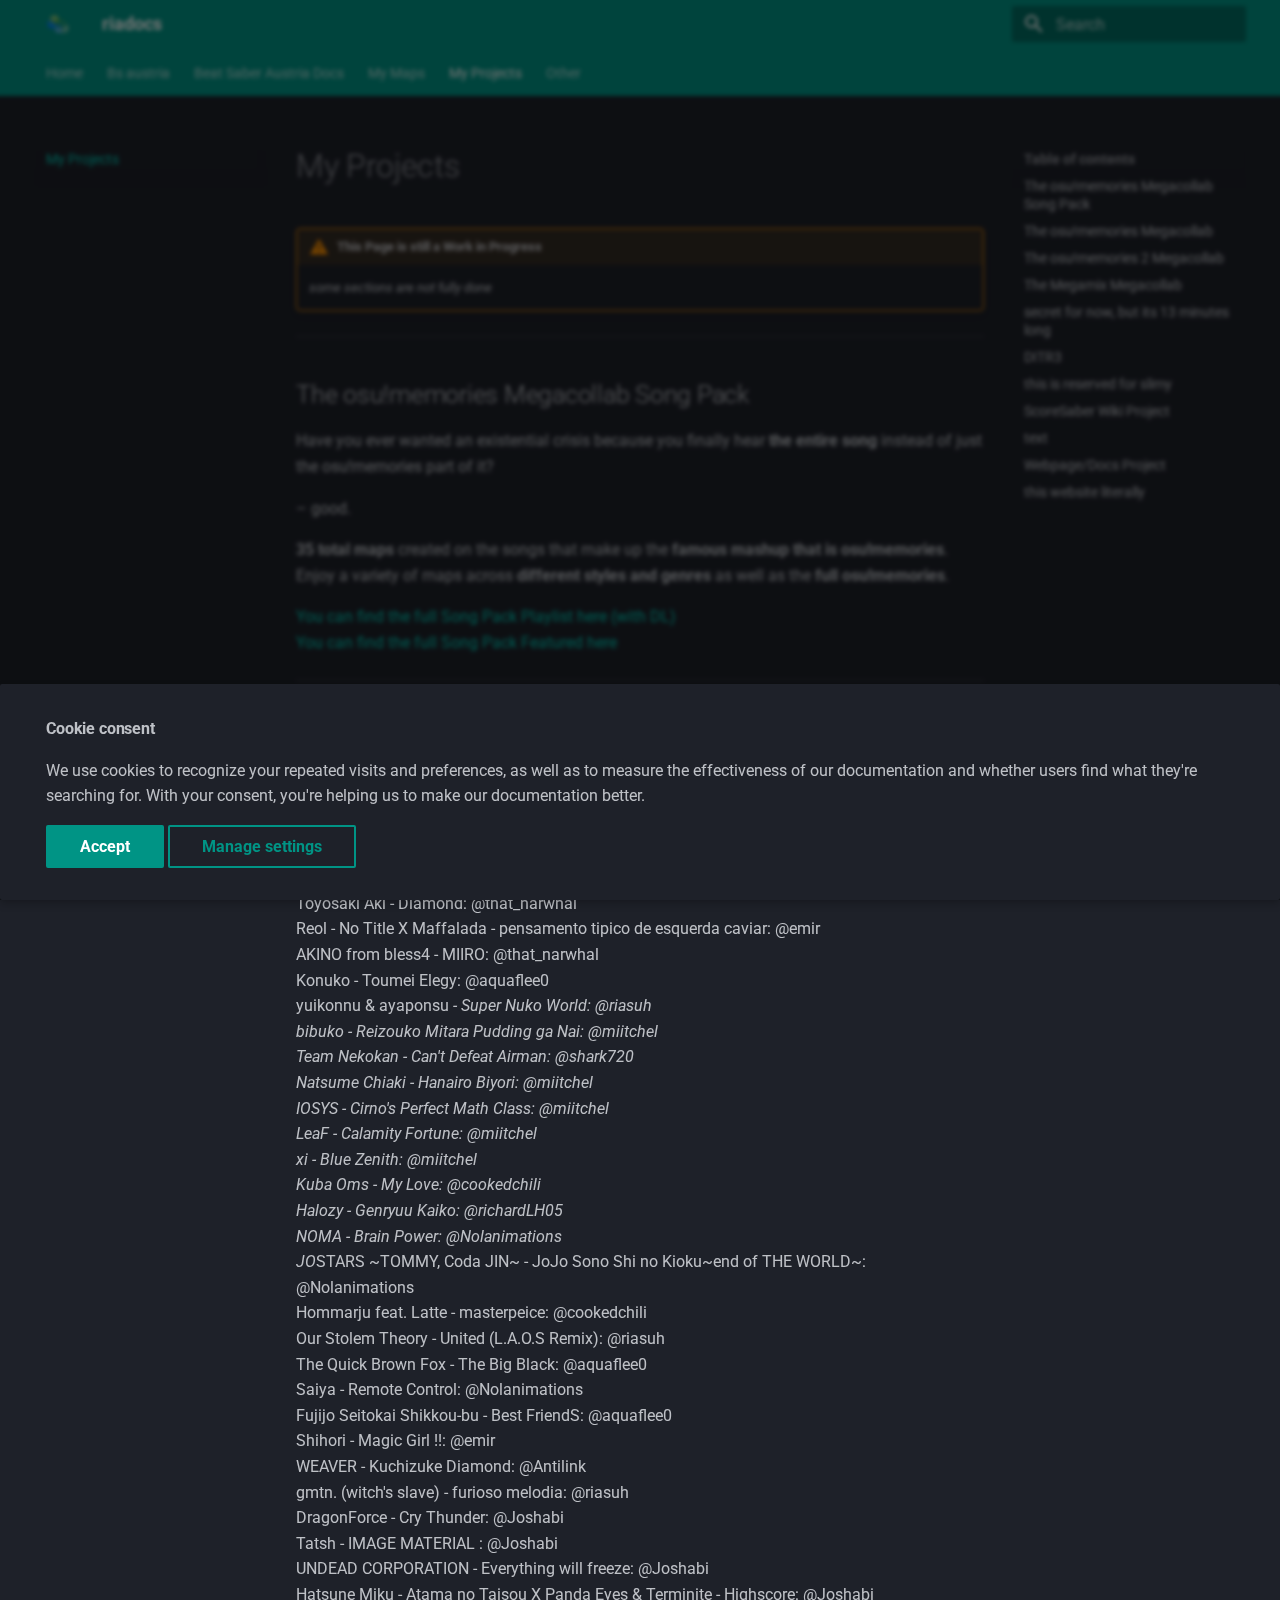
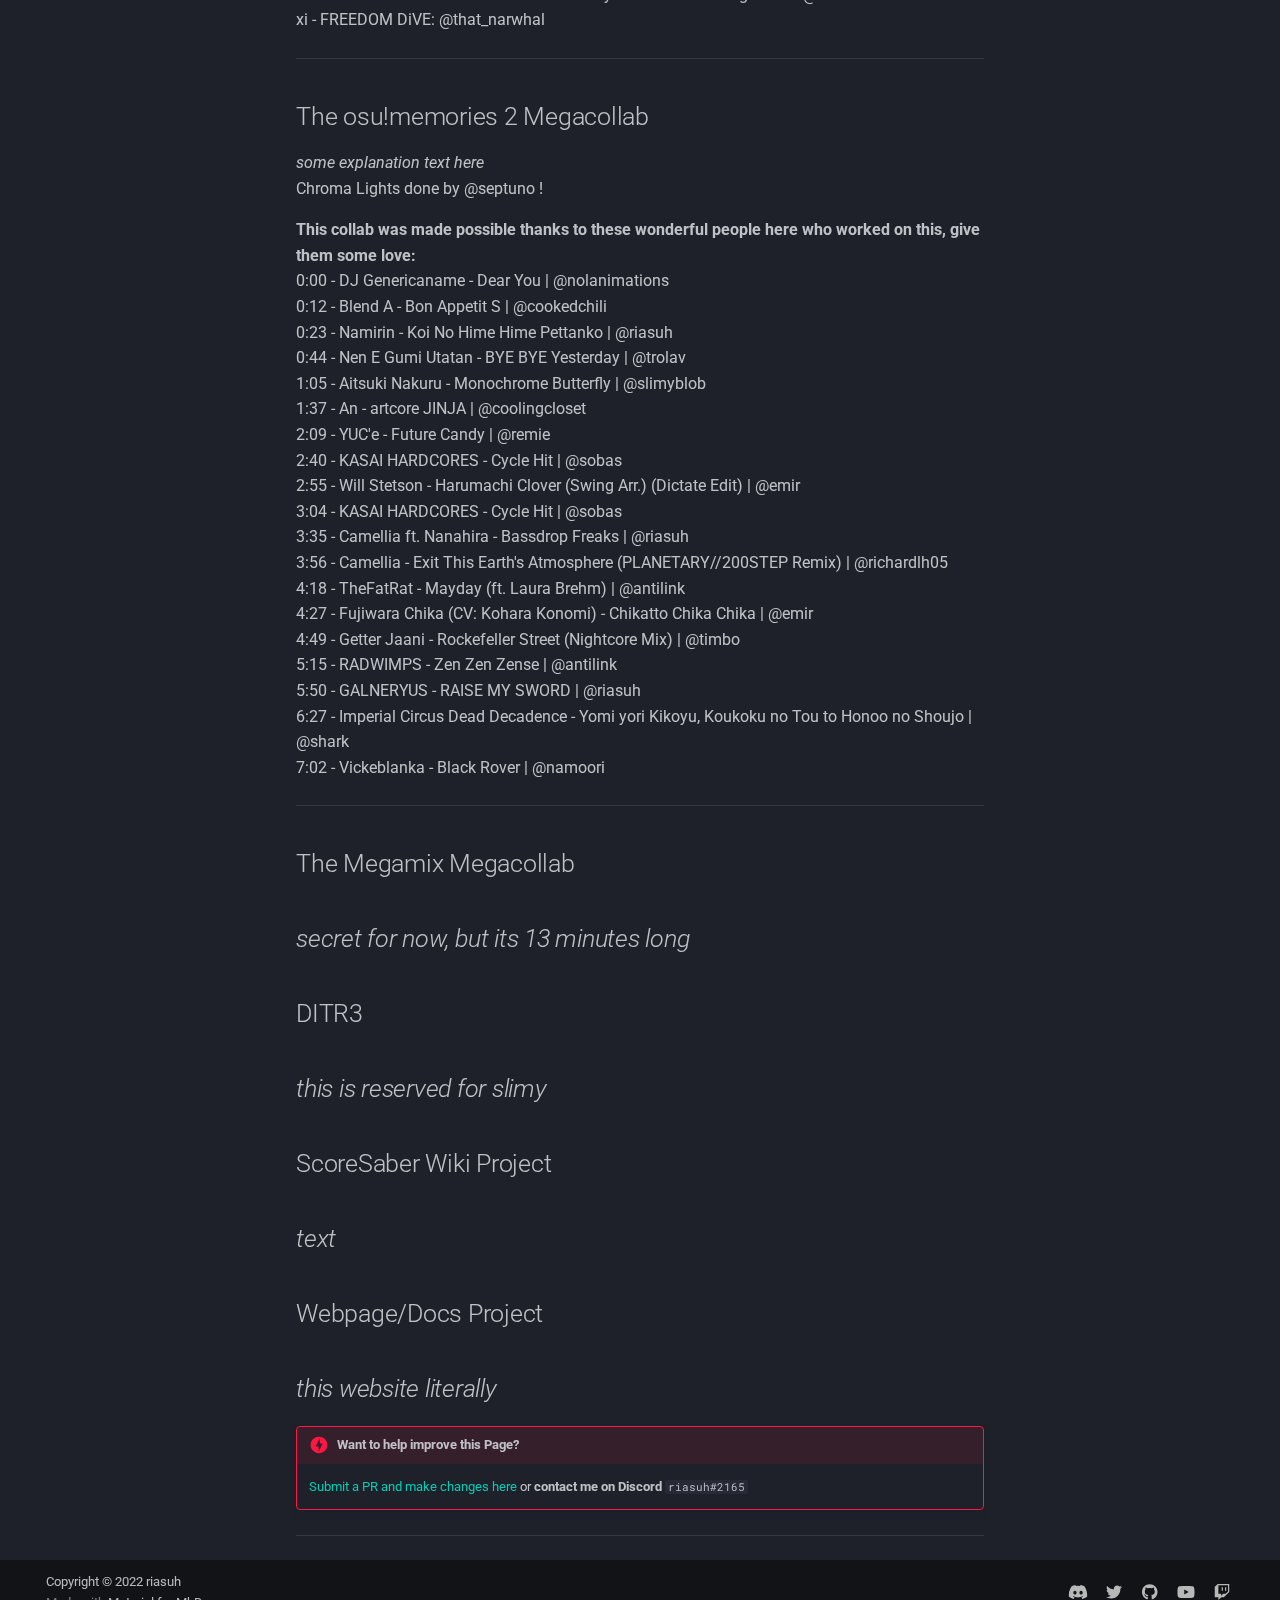
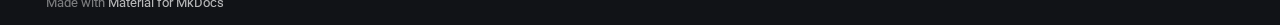
<file: ria_projects/index.html>
<!doctype html>
<html lang="en" class="no-js">
  <head>
    
      <meta charset="utf-8">
      <meta name="viewport" content="width=device-width,initial-scale=1">
      
        <meta name="description" content="Various Documentations for Beat Saber.">
      
      
        <meta name="author" content="riasuh">
      
      
      
        <link rel="prev" href="../ria_maps/">
      
      
        <link rel="next" href="../other/cheatsheet/">
      
      
      <link rel="icon" href="../assets/icon_32x32.png">
      <meta name="generator" content="mkdocs-1.6.1, mkdocs-material-9.6.11">
    
    
      
        <title>My Projects - riadocs</title>
      
    
    
      <link rel="stylesheet" href="../assets/stylesheets/main.4af4bdda.min.css">
      
        
        <link rel="stylesheet" href="../assets/stylesheets/palette.06af60db.min.css">
      
      


    
    
      
    
    
      
        
        
        <link rel="preconnect" href="https://fonts.gstatic.com" crossorigin>
        <link rel="stylesheet" href="https://fonts.googleapis.com/css?family=Roboto:300,300i,400,400i,700,700i%7CRoboto+Mono:400,400i,700,700i&display=fallback">
        <style>:root{--md-text-font:"Roboto";--md-code-font:"Roboto Mono"}</style>
      
    
    
      <link rel="stylesheet" href="../stylesheets/extra.css">
    
    <script>__md_scope=new URL("..",location),__md_hash=e=>[...e].reduce(((e,_)=>(e<<5)-e+_.charCodeAt(0)),0),__md_get=(e,_=localStorage,t=__md_scope)=>JSON.parse(_.getItem(t.pathname+"."+e)),__md_set=(e,_,t=localStorage,a=__md_scope)=>{try{t.setItem(a.pathname+"."+e,JSON.stringify(_))}catch(e){}}</script>
    
      

    
    
    
  </head>
  
  
    
    
    
    
    
    <body dir="ltr" data-md-color-scheme="slate" data-md-color-primary="teal" data-md-color-accent="indigo">
  
    
    <input class="md-toggle" data-md-toggle="drawer" type="checkbox" id="__drawer" autocomplete="off">
    <input class="md-toggle" data-md-toggle="search" type="checkbox" id="__search" autocomplete="off">
    <label class="md-overlay" for="__drawer"></label>
    <div data-md-component="skip">
      
        
        <a href="#my-projects" class="md-skip">
          Skip to content
        </a>
      
    </div>
    <div data-md-component="announce">
      
    </div>
    
    
      

<header class="md-header" data-md-component="header">
  <nav class="md-header__inner md-grid" aria-label="Header">
    <a href=".." title="riadocs" class="md-header__button md-logo" aria-label="riadocs" data-md-component="logo">
      
  <img src="../assets/logo_2.png" alt="logo">

    </a>
    <label class="md-header__button md-icon" for="__drawer">
      
      <svg xmlns="http://www.w3.org/2000/svg" viewBox="0 0 24 24"><path d="M3 6h18v2H3zm0 5h18v2H3zm0 5h18v2H3z"/></svg>
    </label>
    <div class="md-header__title" data-md-component="header-title">
      <div class="md-header__ellipsis">
        <div class="md-header__topic">
          <span class="md-ellipsis">
            riadocs
          </span>
        </div>
        <div class="md-header__topic" data-md-component="header-topic">
          <span class="md-ellipsis">
            
              My Projects
            
          </span>
        </div>
      </div>
    </div>
    
      
    
    
    
    
      
      
        <label class="md-header__button md-icon" for="__search">
          
          <svg xmlns="http://www.w3.org/2000/svg" viewBox="0 0 24 24"><path d="M9.5 3A6.5 6.5 0 0 1 16 9.5c0 1.61-.59 3.09-1.56 4.23l.27.27h.79l5 5-1.5 1.5-5-5v-.79l-.27-.27A6.52 6.52 0 0 1 9.5 16 6.5 6.5 0 0 1 3 9.5 6.5 6.5 0 0 1 9.5 3m0 2C7 5 5 7 5 9.5S7 14 9.5 14 14 12 14 9.5 12 5 9.5 5"/></svg>
        </label>
        <div class="md-search" data-md-component="search" role="dialog">
  <label class="md-search__overlay" for="__search"></label>
  <div class="md-search__inner" role="search">
    <form class="md-search__form" name="search">
      <input type="text" class="md-search__input" name="query" aria-label="Search" placeholder="Search" autocapitalize="off" autocorrect="off" autocomplete="off" spellcheck="false" data-md-component="search-query" required>
      <label class="md-search__icon md-icon" for="__search">
        
        <svg xmlns="http://www.w3.org/2000/svg" viewBox="0 0 24 24"><path d="M9.5 3A6.5 6.5 0 0 1 16 9.5c0 1.61-.59 3.09-1.56 4.23l.27.27h.79l5 5-1.5 1.5-5-5v-.79l-.27-.27A6.52 6.52 0 0 1 9.5 16 6.5 6.5 0 0 1 3 9.5 6.5 6.5 0 0 1 9.5 3m0 2C7 5 5 7 5 9.5S7 14 9.5 14 14 12 14 9.5 12 5 9.5 5"/></svg>
        
        <svg xmlns="http://www.w3.org/2000/svg" viewBox="0 0 24 24"><path d="M20 11v2H8l5.5 5.5-1.42 1.42L4.16 12l7.92-7.92L13.5 5.5 8 11z"/></svg>
      </label>
      <nav class="md-search__options" aria-label="Search">
        
        <button type="reset" class="md-search__icon md-icon" title="Clear" aria-label="Clear" tabindex="-1">
          
          <svg xmlns="http://www.w3.org/2000/svg" viewBox="0 0 24 24"><path d="M19 6.41 17.59 5 12 10.59 6.41 5 5 6.41 10.59 12 5 17.59 6.41 19 12 13.41 17.59 19 19 17.59 13.41 12z"/></svg>
        </button>
      </nav>
      
    </form>
    <div class="md-search__output">
      <div class="md-search__scrollwrap" tabindex="0" data-md-scrollfix>
        <div class="md-search-result" data-md-component="search-result">
          <div class="md-search-result__meta">
            Initializing search
          </div>
          <ol class="md-search-result__list" role="presentation"></ol>
        </div>
      </div>
    </div>
  </div>
</div>
      
    
    
  </nav>
  
</header>
    
    <div class="md-container" data-md-component="container">
      
      
        
          
            
<nav class="md-tabs" aria-label="Tabs" data-md-component="tabs">
  <div class="md-grid">
    <ul class="md-tabs__list">
      
        
  
  
  
  
    <li class="md-tabs__item">
      <a href=".." class="md-tabs__link">
        
  
  
    
  
  Home

      </a>
    </li>
  

      
        
  
  
  
  
    <li class="md-tabs__item">
      <a href="../bs_austria/" class="md-tabs__link">
        
  
  
    
  
  Bs austria

      </a>
    </li>
  

      
        
  
  
  
  
    <li class="md-tabs__item">
      <a href="../bsat_docs/" class="md-tabs__link">
        
  
  
    
  
  Beat Saber Austria Docs

      </a>
    </li>
  

      
        
  
  
  
  
    <li class="md-tabs__item">
      <a href="../ria_maps/" class="md-tabs__link">
        
  
  
    
  
  My Maps

      </a>
    </li>
  

      
        
  
  
  
    
  
  
    <li class="md-tabs__item md-tabs__item--active">
      <a href="./" class="md-tabs__link">
        
  
  
    
  
  My Projects

      </a>
    </li>
  

      
        
  
  
  
  
    
    
      <li class="md-tabs__item">
        <a href="../other/cheatsheet/" class="md-tabs__link">
          
  
  
  Other

        </a>
      </li>
    
  

      
    </ul>
  </div>
</nav>
          
        
      
      <main class="md-main" data-md-component="main">
        <div class="md-main__inner md-grid">
          
            
              
                
              
              <div class="md-sidebar md-sidebar--primary" data-md-component="sidebar" data-md-type="navigation" >
                <div class="md-sidebar__scrollwrap">
                  <div class="md-sidebar__inner">
                    


  


<nav class="md-nav md-nav--primary md-nav--lifted" aria-label="Navigation" data-md-level="0">
  <label class="md-nav__title" for="__drawer">
    <a href=".." title="riadocs" class="md-nav__button md-logo" aria-label="riadocs" data-md-component="logo">
      
  <img src="../assets/logo_2.png" alt="logo">

    </a>
    riadocs
  </label>
  
  <ul class="md-nav__list" data-md-scrollfix>
    
      
      
  
  
  
  
    <li class="md-nav__item">
      <a href=".." class="md-nav__link">
        
  
  
  <span class="md-ellipsis">
    Home
    
  </span>
  

      </a>
    </li>
  

    
      
      
  
  
  
  
    <li class="md-nav__item">
      <a href="../bs_austria/" class="md-nav__link">
        
  
  
  <span class="md-ellipsis">
    Bs austria
    
  </span>
  

      </a>
    </li>
  

    
      
      
  
  
  
  
    <li class="md-nav__item">
      <a href="../bsat_docs/" class="md-nav__link">
        
  
  
  <span class="md-ellipsis">
    Beat Saber Austria Docs
    
  </span>
  

      </a>
    </li>
  

    
      
      
  
  
  
  
    <li class="md-nav__item">
      <a href="../ria_maps/" class="md-nav__link">
        
  
  
  <span class="md-ellipsis">
    My Maps
    
  </span>
  

      </a>
    </li>
  

    
      
      
  
  
    
  
  
  
    <li class="md-nav__item md-nav__item--active">
      
      <input class="md-nav__toggle md-toggle" type="checkbox" id="__toc">
      
      
        
      
      
        <label class="md-nav__link md-nav__link--active" for="__toc">
          
  
  
  <span class="md-ellipsis">
    My Projects
    
  </span>
  

          <span class="md-nav__icon md-icon"></span>
        </label>
      
      <a href="./" class="md-nav__link md-nav__link--active">
        
  
  
  <span class="md-ellipsis">
    My Projects
    
  </span>
  

      </a>
      
        

<nav class="md-nav md-nav--secondary" aria-label="Table of contents">
  
  
  
    
  
  
    <label class="md-nav__title" for="__toc">
      <span class="md-nav__icon md-icon"></span>
      Table of contents
    </label>
    <ul class="md-nav__list" data-md-component="toc" data-md-scrollfix>
      
        <li class="md-nav__item">
  <a href="#the-osumemories-megacollab-song-pack" class="md-nav__link">
    <span class="md-ellipsis">
      The osu!memories Megacollab Song Pack
    </span>
  </a>
  
</li>
      
        <li class="md-nav__item">
  <a href="#the-osumemories-megacollab" class="md-nav__link">
    <span class="md-ellipsis">
      The osu!memories Megacollab
    </span>
  </a>
  
</li>
      
        <li class="md-nav__item">
  <a href="#the-osumemories-2-megacollab" class="md-nav__link">
    <span class="md-ellipsis">
      The osu!memories 2 Megacollab
    </span>
  </a>
  
</li>
      
        <li class="md-nav__item">
  <a href="#the-megamix-megacollab" class="md-nav__link">
    <span class="md-ellipsis">
      The Megamix Megacollab
    </span>
  </a>
  
</li>
      
        <li class="md-nav__item">
  <a href="#secret-for-now-but-its-13-minutes-long" class="md-nav__link">
    <span class="md-ellipsis">
      secret for now, but its 13 minutes long
    </span>
  </a>
  
</li>
      
        <li class="md-nav__item">
  <a href="#ditr3" class="md-nav__link">
    <span class="md-ellipsis">
      DITR3
    </span>
  </a>
  
</li>
      
        <li class="md-nav__item">
  <a href="#this-is-reserved-for-slimy" class="md-nav__link">
    <span class="md-ellipsis">
      this is reserved for slimy
    </span>
  </a>
  
</li>
      
        <li class="md-nav__item">
  <a href="#scoresaber-wiki-project" class="md-nav__link">
    <span class="md-ellipsis">
      ScoreSaber Wiki Project
    </span>
  </a>
  
</li>
      
        <li class="md-nav__item">
  <a href="#text" class="md-nav__link">
    <span class="md-ellipsis">
      text
    </span>
  </a>
  
</li>
      
        <li class="md-nav__item">
  <a href="#webpagedocs-project" class="md-nav__link">
    <span class="md-ellipsis">
      Webpage/Docs Project
    </span>
  </a>
  
</li>
      
        <li class="md-nav__item">
  <a href="#this-website-literally" class="md-nav__link">
    <span class="md-ellipsis">
      this website literally
    </span>
  </a>
  
</li>
      
    </ul>
  
</nav>
      
    </li>
  

    
      
      
  
  
  
  
    
    
    
    
      
      
        
      
    
    
    <li class="md-nav__item md-nav__item--nested">
      
        
        
          
        
        <input class="md-nav__toggle md-toggle md-toggle--indeterminate" type="checkbox" id="__nav_6" >
        
          
          <label class="md-nav__link" for="__nav_6" id="__nav_6_label" tabindex="0">
            
  
  
  <span class="md-ellipsis">
    Other
    
  </span>
  

            <span class="md-nav__icon md-icon"></span>
          </label>
        
        <nav class="md-nav" data-md-level="1" aria-labelledby="__nav_6_label" aria-expanded="false">
          <label class="md-nav__title" for="__nav_6">
            <span class="md-nav__icon md-icon"></span>
            Other
          </label>
          <ul class="md-nav__list" data-md-scrollfix>
            
              
                
  
  
  
  
    <li class="md-nav__item">
      <a href="../other/cheatsheet/" class="md-nav__link">
        
  
  
  <span class="md-ellipsis">
    Cheatsheet
    
  </span>
  

      </a>
    </li>
  

              
            
          </ul>
        </nav>
      
    </li>
  

    
  </ul>
</nav>
                  </div>
                </div>
              </div>
            
            
              
                
              
              <div class="md-sidebar md-sidebar--secondary" data-md-component="sidebar" data-md-type="toc" >
                <div class="md-sidebar__scrollwrap">
                  <div class="md-sidebar__inner">
                    

<nav class="md-nav md-nav--secondary" aria-label="Table of contents">
  
  
  
    
  
  
    <label class="md-nav__title" for="__toc">
      <span class="md-nav__icon md-icon"></span>
      Table of contents
    </label>
    <ul class="md-nav__list" data-md-component="toc" data-md-scrollfix>
      
        <li class="md-nav__item">
  <a href="#the-osumemories-megacollab-song-pack" class="md-nav__link">
    <span class="md-ellipsis">
      The osu!memories Megacollab Song Pack
    </span>
  </a>
  
</li>
      
        <li class="md-nav__item">
  <a href="#the-osumemories-megacollab" class="md-nav__link">
    <span class="md-ellipsis">
      The osu!memories Megacollab
    </span>
  </a>
  
</li>
      
        <li class="md-nav__item">
  <a href="#the-osumemories-2-megacollab" class="md-nav__link">
    <span class="md-ellipsis">
      The osu!memories 2 Megacollab
    </span>
  </a>
  
</li>
      
        <li class="md-nav__item">
  <a href="#the-megamix-megacollab" class="md-nav__link">
    <span class="md-ellipsis">
      The Megamix Megacollab
    </span>
  </a>
  
</li>
      
        <li class="md-nav__item">
  <a href="#secret-for-now-but-its-13-minutes-long" class="md-nav__link">
    <span class="md-ellipsis">
      secret for now, but its 13 minutes long
    </span>
  </a>
  
</li>
      
        <li class="md-nav__item">
  <a href="#ditr3" class="md-nav__link">
    <span class="md-ellipsis">
      DITR3
    </span>
  </a>
  
</li>
      
        <li class="md-nav__item">
  <a href="#this-is-reserved-for-slimy" class="md-nav__link">
    <span class="md-ellipsis">
      this is reserved for slimy
    </span>
  </a>
  
</li>
      
        <li class="md-nav__item">
  <a href="#scoresaber-wiki-project" class="md-nav__link">
    <span class="md-ellipsis">
      ScoreSaber Wiki Project
    </span>
  </a>
  
</li>
      
        <li class="md-nav__item">
  <a href="#text" class="md-nav__link">
    <span class="md-ellipsis">
      text
    </span>
  </a>
  
</li>
      
        <li class="md-nav__item">
  <a href="#webpagedocs-project" class="md-nav__link">
    <span class="md-ellipsis">
      Webpage/Docs Project
    </span>
  </a>
  
</li>
      
        <li class="md-nav__item">
  <a href="#this-website-literally" class="md-nav__link">
    <span class="md-ellipsis">
      this website literally
    </span>
  </a>
  
</li>
      
    </ul>
  
</nav>
                  </div>
                </div>
              </div>
            
          
          
            <div class="md-content" data-md-component="content">
              <article class="md-content__inner md-typeset">
                
                  
  




<h1 id="my-projects">My Projects</h1>
<div class="admonition warning">
<p class="admonition-title">This Page is still a Work in Progress</p>
<p><em>some sections are not fully done</em></p>
</div>
<hr />
<h2 id="the-osumemories-megacollab-song-pack">The osu!memories Megacollab Song Pack</h2>
<p>Have you ever wanted an existential crisis because you finally hear <strong>the entire song</strong> instead of just the osu!memories part of it?  </p>
<p>– good.  </p>
<p><strong>35 total maps</strong> created on the songs that make up the <strong>famous mashup that is osu!memories</strong>. Enjoy a variety of maps across <strong>different styles and genres</strong> as well as the <strong>full osu!memories</strong>.  </p>
<p><a href="https://beatsaver.com/playlists/575">You can find the full Song Pack Playlist here (with DL)</a>  <br />
<a href="https://bsaber.com/osumemories-megacollab-song-pack/">You can find the full Song Pack Featured here</a>    </p>
<hr />
<h2 id="the-osumemories-megacollab">The osu!memories Megacollab</h2>
<p><em>some explanation text here</em><br />
Custom Chroma Lights done by Trolav! Lawless diff was made by me :)  </p>
<p><strong>All thanks to these wonderful people here who worked on this, give them some love:</strong><br />
Aoi Eir - IGNITE: @that_narwhal<br />
Toyosaki Aki - Diamond: @that_narwhal<br />
Reol - No Title X Maffalada - pensamento tipico de esquerda caviar: @emir<br />
AKINO from bless4 - MIIRO: @that_narwhal<br />
Konuko - Toumei Elegy: @aquaflee0<br />
yuikonnu &amp; ayaponsu<em> - Super Nuko World: @riasuh<br />
bibuko - Reizouko Mitara Pudding ga Nai: @miitchel<br />
Team Nekokan - Can't Defeat Airman: @shark720<br />
Natsume Chiaki - Hanairo Biyori: @miitchel<br />
IOSYS - Cirno's Perfect Math Class: @miitchel<br />
LeaF - Calamity Fortune: @miitchel<br />
xi - Blue Zenith: @miitchel<br />
Kuba Oms - My Love: @cookedchili<br />
Halozy - Genryuu Kaiko: @richardLH05<br />
NOMA - Brain Power: @Nolanimations<br />
JO</em>STARS ~TOMMY, Coda JIN~ - JoJo Sono Shi no Kioku~end of THE WORLD~: @Nolanimations<br />
Hommarju feat. Latte - masterpeice: @cookedchili<br />
Our Stolem Theory - United (L.A.O.S Remix): @riasuh<br />
The Quick Brown Fox - The Big Black: @aquaflee0<br />
Saiya - Remote Control: @Nolanimations<br />
Fujijo Seitokai Shikkou-bu - Best FriendS: @aquaflee0<br />
Shihori - Magic Girl !!: @emir<br />
WEAVER - Kuchizuke Diamond: @Antilink <br />
gmtn. (witch's slave) - furioso melodia: @riasuh<br />
DragonForce - Cry Thunder: @Joshabi<br />
Tatsh - IMAGE MATERIAL : @Joshabi<br />
UNDEAD CORPORATION - Everything will freeze: @Joshabi<br />
Hatsune Miku - Atama no Taisou X Panda Eyes &amp; Terminite - Highscore: @Joshabi<br />
xi - FREEDOM DiVE: @that_narwhal  </p>
<hr />
<h2 id="the-osumemories-2-megacollab">The osu!memories 2 Megacollab</h2>
<p><em>some explanation text here</em><br />
Chroma Lights done by @septuno !  </p>
<p><strong>This collab was made possible thanks to these wonderful people here who worked on this, give them some love:</strong><br />
0:00 - DJ Genericaname - Dear You | @nolanimations<br />
0:12 - Blend A - Bon Appetit S | @cookedchili<br />
0:23 - Namirin - Koi No Hime Hime Pettanko | @riasuh<br />
0:44 - Nen E Gumi Utatan - BYE BYE Yesterday | @trolav<br />
1:05 - Aitsuki Nakuru - Monochrome Butterfly | @slimyblob<br />
1:37 - An - artcore JINJA | @coolingcloset<br />
2:09 - YUC'e - Future Candy | @remie<br />
2:40 - KASAI HARDCORES - Cycle Hit | @sobas<br />
2:55 - Will Stetson - Harumachi Clover (Swing Arr.) (Dictate Edit) | @emir<br />
3:04 - KASAI HARDCORES - Cycle Hit | @sobas<br />
3:35 - Camellia ft. Nanahira - Bassdrop Freaks | @riasuh<br />
3:56 - Camellia - Exit This Earth's Atmosphere (PLANETARY//200STEP Remix) | @richardlh05<br />
4:18 - TheFatRat - Mayday (ft. Laura Brehm) | @antilink<br />
4:27 - Fujiwara Chika (CV: Kohara Konomi) - Chikatto Chika Chika | @emir<br />
4:49 - Getter Jaani - Rockefeller Street (Nightcore Mix) | @timbo<br />
5:15 - RADWIMPS - Zen Zen Zense | @antilink<br />
5:50 - GALNERYUS - RAISE MY SWORD | @riasuh<br />
6:27 - Imperial Circus Dead Decadence - Yomi yori Kikoyu, Koukoku no Tou to Honoo no Shoujo | @shark<br />
7:02 - Vickeblanka - Black Rover | @namoori  </p>
<hr />
<h2 id="the-megamix-megacollab">The Megamix Megacollab</h2>
<h2 id="secret-for-now-but-its-13-minutes-long"><em>secret for now, but its 13 minutes long</em></h2>
<h2 id="ditr3">DITR3</h2>
<h2 id="this-is-reserved-for-slimy"><em>this is reserved for slimy</em></h2>
<h2 id="scoresaber-wiki-project">ScoreSaber Wiki Project</h2>
<h2 id="text"><em>text</em></h2>
<h2 id="webpagedocs-project">Webpage/Docs Project</h2>
<h2 id="this-website-literally"><em>this website literally</em></h2>
<div class="admonition danger">
<p class="admonition-title">Want to help improve this Page?</p>
<p><a href="https://github.com/riasuh/docs2/edit/main/docs">Submit a PR and make changes here</a> or <strong>contact me on Discord</strong> <code>riasuh#2165</code></p>
</div>
<hr />







  
  




  



                
              </article>
            </div>
          
          
<script>var target=document.getElementById(location.hash.slice(1));target&&target.name&&(target.checked=target.name.startsWith("__tabbed_"))</script>
        </div>
        
          <button type="button" class="md-top md-icon" data-md-component="top" hidden>
  
  <svg xmlns="http://www.w3.org/2000/svg" viewBox="0 0 24 24"><path d="M13 20h-2V8l-5.5 5.5-1.42-1.42L12 4.16l7.92 7.92-1.42 1.42L13 8z"/></svg>
  Back to top
</button>
        
      </main>
      
        <footer class="md-footer">
  
  <div class="md-footer-meta md-typeset">
    <div class="md-footer-meta__inner md-grid">
      <div class="md-copyright">
  
    <div class="md-copyright__highlight">
      Copyright &copy; 2022 riasuh
    </div>
  
  
    Made with
    <a href="https://squidfunk.github.io/mkdocs-material/" target="_blank" rel="noopener">
      Material for MkDocs
    </a>
  
</div>
      
        <div class="md-social">
  
    
    
    
    
    <a href="https://discord.com/invite/6PRt4Ph" target="_blank" rel="noopener" title="My Discord Server" class="md-social__link">
      <svg xmlns="http://www.w3.org/2000/svg" viewBox="0 0 640 512"><!--! Font Awesome Free 6.7.2 by @fontawesome - https://fontawesome.com License - https://fontawesome.com/license/free (Icons: CC BY 4.0, Fonts: SIL OFL 1.1, Code: MIT License) Copyright 2024 Fonticons, Inc.--><path d="M524.531 69.836a1.5 1.5 0 0 0-.764-.7A485 485 0 0 0 404.081 32.03a1.82 1.82 0 0 0-1.923.91 338 338 0 0 0-14.9 30.6 447.9 447.9 0 0 0-134.426 0 310 310 0 0 0-15.135-30.6 1.89 1.89 0 0 0-1.924-.91 483.7 483.7 0 0 0-119.688 37.107 1.7 1.7 0 0 0-.788.676C39.068 183.651 18.186 294.69 28.43 404.354a2.02 2.02 0 0 0 .765 1.375 487.7 487.7 0 0 0 146.825 74.189 1.9 1.9 0 0 0 2.063-.676A348 348 0 0 0 208.12 430.4a1.86 1.86 0 0 0-1.019-2.588 321 321 0 0 1-45.868-21.853 1.885 1.885 0 0 1-.185-3.126 251 251 0 0 0 9.109-7.137 1.82 1.82 0 0 1 1.9-.256c96.229 43.917 200.41 43.917 295.5 0a1.81 1.81 0 0 1 1.924.233 235 235 0 0 0 9.132 7.16 1.884 1.884 0 0 1-.162 3.126 301.4 301.4 0 0 1-45.89 21.83 1.875 1.875 0 0 0-1 2.611 391 391 0 0 0 30.014 48.815 1.86 1.86 0 0 0 2.063.7A486 486 0 0 0 610.7 405.729a1.88 1.88 0 0 0 .765-1.352c12.264-126.783-20.532-236.912-86.934-334.541M222.491 337.58c-28.972 0-52.844-26.587-52.844-59.239s23.409-59.241 52.844-59.241c29.665 0 53.306 26.82 52.843 59.239 0 32.654-23.41 59.241-52.843 59.241m195.38 0c-28.971 0-52.843-26.587-52.843-59.239s23.409-59.241 52.843-59.241c29.667 0 53.307 26.82 52.844 59.239 0 32.654-23.177 59.241-52.844 59.241"/></svg>
    </a>
  
    
    
    
    
    <a href="https://twitter.com/riasuh_" target="_blank" rel="noopener" title="My Twitter" class="md-social__link">
      <svg xmlns="http://www.w3.org/2000/svg" viewBox="0 0 512 512"><!--! Font Awesome Free 6.7.2 by @fontawesome - https://fontawesome.com License - https://fontawesome.com/license/free (Icons: CC BY 4.0, Fonts: SIL OFL 1.1, Code: MIT License) Copyright 2024 Fonticons, Inc.--><path d="M459.37 151.716c.325 4.548.325 9.097.325 13.645 0 138.72-105.583 298.558-298.558 298.558-59.452 0-114.68-17.219-161.137-47.106 8.447.974 16.568 1.299 25.34 1.299 49.055 0 94.213-16.568 130.274-44.832-46.132-.975-84.792-31.188-98.112-72.772 6.498.974 12.995 1.624 19.818 1.624 9.421 0 18.843-1.3 27.614-3.573-48.081-9.747-84.143-51.98-84.143-102.985v-1.299c13.969 7.797 30.214 12.67 47.431 13.319-28.264-18.843-46.781-51.005-46.781-87.391 0-19.492 5.197-37.36 14.294-52.954 51.655 63.675 129.3 105.258 216.365 109.807-1.624-7.797-2.599-15.918-2.599-24.04 0-57.828 46.782-104.934 104.934-104.934 30.213 0 57.502 12.67 76.67 33.137 23.715-4.548 46.456-13.32 66.599-25.34-7.798 24.366-24.366 44.833-46.132 57.827 21.117-2.273 41.584-8.122 60.426-16.243-14.292 20.791-32.161 39.308-52.628 54.253"/></svg>
    </a>
  
    
    
    
    
    <a href="https://github.com/riasuh" target="_blank" rel="noopener" title="My Github" class="md-social__link">
      <svg xmlns="http://www.w3.org/2000/svg" viewBox="0 0 496 512"><!--! Font Awesome Free 6.7.2 by @fontawesome - https://fontawesome.com License - https://fontawesome.com/license/free (Icons: CC BY 4.0, Fonts: SIL OFL 1.1, Code: MIT License) Copyright 2024 Fonticons, Inc.--><path d="M165.9 397.4c0 2-2.3 3.6-5.2 3.6-3.3.3-5.6-1.3-5.6-3.6 0-2 2.3-3.6 5.2-3.6 3-.3 5.6 1.3 5.6 3.6m-31.1-4.5c-.7 2 1.3 4.3 4.3 4.9 2.6 1 5.6 0 6.2-2s-1.3-4.3-4.3-5.2c-2.6-.7-5.5.3-6.2 2.3m44.2-1.7c-2.9.7-4.9 2.6-4.6 4.9.3 2 2.9 3.3 5.9 2.6 2.9-.7 4.9-2.6 4.6-4.6-.3-1.9-3-3.2-5.9-2.9M244.8 8C106.1 8 0 113.3 0 252c0 110.9 69.8 205.8 169.5 239.2 12.8 2.3 17.3-5.6 17.3-12.1 0-6.2-.3-40.4-.3-61.4 0 0-70 15-84.7-29.8 0 0-11.4-29.1-27.8-36.6 0 0-22.9-15.7 1.6-15.4 0 0 24.9 2 38.6 25.8 21.9 38.6 58.6 27.5 72.9 20.9 2.3-16 8.8-27.1 16-33.7-55.9-6.2-112.3-14.3-112.3-110.5 0-27.5 7.6-41.3 23.6-58.9-2.6-6.5-11.1-33.3 2.6-67.9 20.9-6.5 69 27 69 27 20-5.6 41.5-8.5 62.8-8.5s42.8 2.9 62.8 8.5c0 0 48.1-33.6 69-27 13.7 34.7 5.2 61.4 2.6 67.9 16 17.7 25.8 31.5 25.8 58.9 0 96.5-58.9 104.2-114.8 110.5 9.2 7.9 17 22.9 17 46.4 0 33.7-.3 75.4-.3 83.6 0 6.5 4.6 14.4 17.3 12.1C428.2 457.8 496 362.9 496 252 496 113.3 383.5 8 244.8 8M97.2 352.9c-1.3 1-1 3.3.7 5.2 1.6 1.6 3.9 2.3 5.2 1 1.3-1 1-3.3-.7-5.2-1.6-1.6-3.9-2.3-5.2-1m-10.8-8.1c-.7 1.3.3 2.9 2.3 3.9 1.6 1 3.6.7 4.3-.7.7-1.3-.3-2.9-2.3-3.9-2-.6-3.6-.3-4.3.7m32.4 35.6c-1.6 1.3-1 4.3 1.3 6.2 2.3 2.3 5.2 2.6 6.5 1 1.3-1.3.7-4.3-1.3-6.2-2.2-2.3-5.2-2.6-6.5-1m-11.4-14.7c-1.6 1-1.6 3.6 0 5.9s4.3 3.3 5.6 2.3c1.6-1.3 1.6-3.9 0-6.2-1.4-2.3-4-3.3-5.6-2"/></svg>
    </a>
  
    
    
    
    
    <a href="https://youtube.com/c/riasuh" target="_blank" rel="noopener" title="My Youtube" class="md-social__link">
      <svg xmlns="http://www.w3.org/2000/svg" viewBox="0 0 576 512"><!--! Font Awesome Free 6.7.2 by @fontawesome - https://fontawesome.com License - https://fontawesome.com/license/free (Icons: CC BY 4.0, Fonts: SIL OFL 1.1, Code: MIT License) Copyright 2024 Fonticons, Inc.--><path d="M549.655 124.083c-6.281-23.65-24.787-42.276-48.284-48.597C458.781 64 288 64 288 64S117.22 64 74.629 75.486c-23.497 6.322-42.003 24.947-48.284 48.597-11.412 42.867-11.412 132.305-11.412 132.305s0 89.438 11.412 132.305c6.281 23.65 24.787 41.5 48.284 47.821C117.22 448 288 448 288 448s170.78 0 213.371-11.486c23.497-6.321 42.003-24.171 48.284-47.821 11.412-42.867 11.412-132.305 11.412-132.305s0-89.438-11.412-132.305m-317.51 213.508V175.185l142.739 81.205z"/></svg>
    </a>
  
    
    
    
    
    <a href="https://www.twitch.tv/riasuh" target="_blank" rel="noopener" title="My Twitch" class="md-social__link">
      <svg xmlns="http://www.w3.org/2000/svg" viewBox="0 0 512 512"><!--! Font Awesome Free 6.7.2 by @fontawesome - https://fontawesome.com License - https://fontawesome.com/license/free (Icons: CC BY 4.0, Fonts: SIL OFL 1.1, Code: MIT License) Copyright 2024 Fonticons, Inc.--><path d="M391.17 103.47h-38.63v109.7h38.63ZM285 103h-38.63v109.75H285ZM120.83 0 24.31 91.42v329.16h115.83V512l96.53-91.42h77.25L487.69 256V0Zm328.24 237.75-77.22 73.12h-77.24l-67.6 64v-64h-86.87V36.58h308.93Z"/></svg>
    </a>
  
</div>
      
    </div>
  </div>
</footer>
      
    </div>
    <div class="md-dialog" data-md-component="dialog">
      <div class="md-dialog__inner md-typeset"></div>
    </div>
    
    
      <div class="md-consent" data-md-component="consent" id="__consent" hidden>
        <div class="md-consent__overlay"></div>
        <aside class="md-consent__inner">
          <form class="md-consent__form md-grid md-typeset" name="consent">
            


  


<h4>Cookie consent</h4>
<p>

We use cookies to recognize your repeated visits and preferences, as well as to measure the effectiveness of our documentation and whether users find what they're searching for. With your consent, you're helping us to make our documentation better.</p>
<input class="md-toggle" type="checkbox" id="__settings" >
<div class="md-consent__settings">
  <ul class="task-list">
    
    
      
    
    
      
    
    
  </ul>
</div>
<div class="md-consent__controls">
  
    
      <button class="md-button md-button--primary">Accept</button>
    
    
    
  
    
    
    
      <label class="md-button" for="__settings">Manage settings</label>
    
  
</div>
          </form>
        </aside>
      </div>
      <script>var consent=__md_get("__consent");if(consent)for(var input of document.forms.consent.elements)input.name&&(input.checked=consent[input.name]||!1);else"file:"!==location.protocol&&setTimeout((function(){document.querySelector("[data-md-component=consent]").hidden=!1}),250);var form=document.forms.consent;for(var action of["submit","reset"])form.addEventListener(action,(function(e){if(e.preventDefault(),"reset"===e.type)for(var n of document.forms.consent.elements)n.name&&(n.checked=!1);__md_set("__consent",Object.fromEntries(Array.from(new FormData(form).keys()).map((function(e){return[e,!0]})))),location.hash="",location.reload()}))</script>
    
    
      
      <script id="__config" type="application/json">{"base": "..", "features": ["navigation.instant", "navigation.tabs", "navigation.sections", "navigation.expand", "navigation.top"], "search": "../assets/javascripts/workers/search.f8cc74c7.min.js", "tags": null, "translations": {"clipboard.copied": "Copied to clipboard", "clipboard.copy": "Copy to clipboard", "search.result.more.one": "1 more on this page", "search.result.more.other": "# more on this page", "search.result.none": "No matching documents", "search.result.one": "1 matching document", "search.result.other": "# matching documents", "search.result.placeholder": "Type to start searching", "search.result.term.missing": "Missing", "select.version": "Select version"}, "version": null}</script>
    
    
      <script src="../assets/javascripts/bundle.c8b220af.min.js"></script>
      
    
  </body>
</html>
</file>
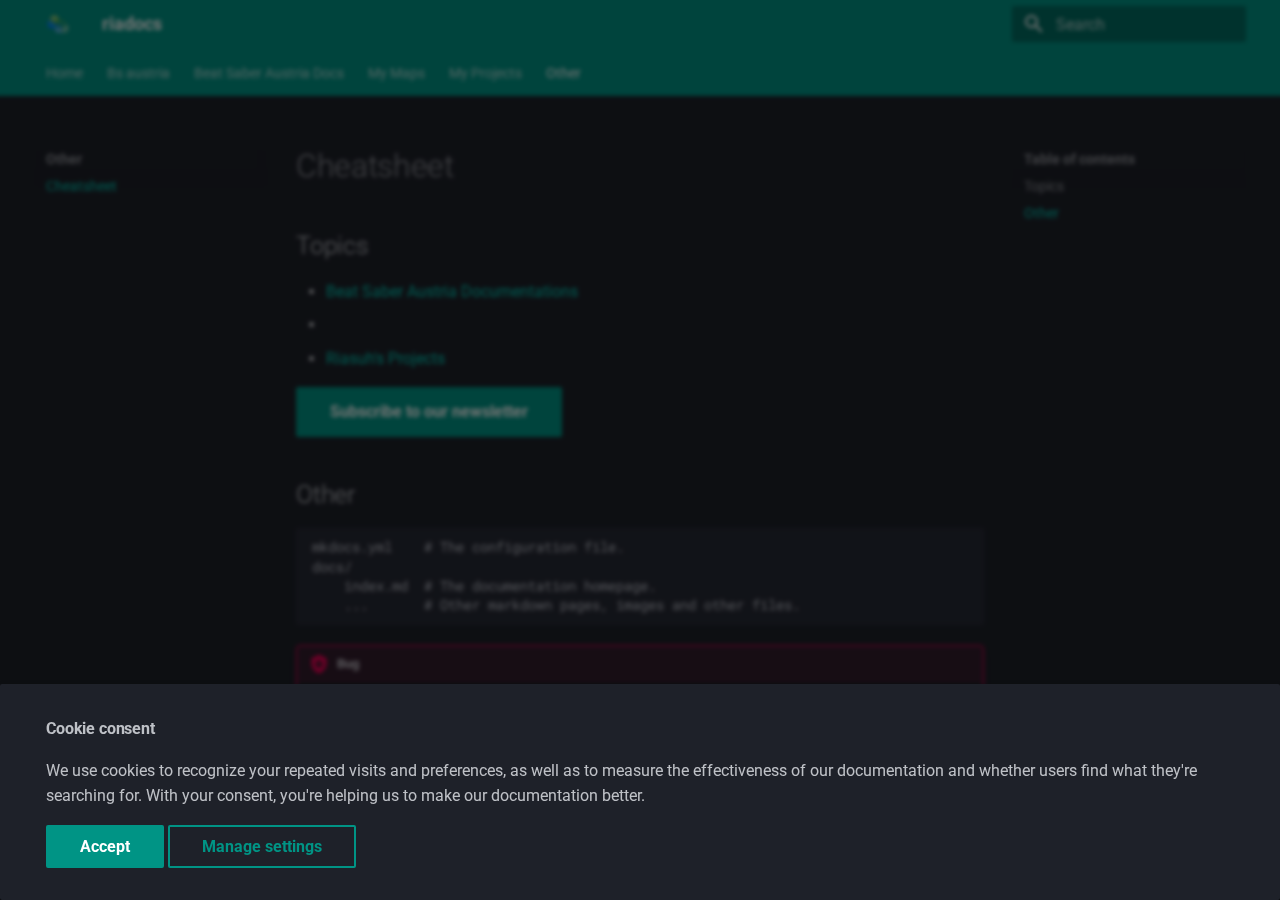
<file: other/cheatsheet/index.html>
<!doctype html>
<html lang="en" class="no-js">
  <head>
    
      <meta charset="utf-8">
      <meta name="viewport" content="width=device-width,initial-scale=1">
      
        <meta name="description" content="Various Documentations for Beat Saber.">
      
      
        <meta name="author" content="riasuh">
      
      
      
        <link rel="prev" href="../../ria_projects/">
      
      
      
      <link rel="icon" href="../../assets/icon_32x32.png">
      <meta name="generator" content="mkdocs-1.6.1, mkdocs-material-9.6.11">
    
    
      
        <title>Cheatsheet - riadocs</title>
      
    
    
      <link rel="stylesheet" href="../../assets/stylesheets/main.4af4bdda.min.css">
      
        
        <link rel="stylesheet" href="../../assets/stylesheets/palette.06af60db.min.css">
      
      


    
    
      
    
    
      
        
        
        <link rel="preconnect" href="https://fonts.gstatic.com" crossorigin>
        <link rel="stylesheet" href="https://fonts.googleapis.com/css?family=Roboto:300,300i,400,400i,700,700i%7CRoboto+Mono:400,400i,700,700i&display=fallback">
        <style>:root{--md-text-font:"Roboto";--md-code-font:"Roboto Mono"}</style>
      
    
    
      <link rel="stylesheet" href="../../stylesheets/extra.css">
    
    <script>__md_scope=new URL("../..",location),__md_hash=e=>[...e].reduce(((e,_)=>(e<<5)-e+_.charCodeAt(0)),0),__md_get=(e,_=localStorage,t=__md_scope)=>JSON.parse(_.getItem(t.pathname+"."+e)),__md_set=(e,_,t=localStorage,a=__md_scope)=>{try{t.setItem(a.pathname+"."+e,JSON.stringify(_))}catch(e){}}</script>
    
      

    
    
    
  </head>
  
  
    
    
    
    
    
    <body dir="ltr" data-md-color-scheme="slate" data-md-color-primary="teal" data-md-color-accent="indigo">
  
    
    <input class="md-toggle" data-md-toggle="drawer" type="checkbox" id="__drawer" autocomplete="off">
    <input class="md-toggle" data-md-toggle="search" type="checkbox" id="__search" autocomplete="off">
    <label class="md-overlay" for="__drawer"></label>
    <div data-md-component="skip">
      
        
        <a href="#topics" class="md-skip">
          Skip to content
        </a>
      
    </div>
    <div data-md-component="announce">
      
    </div>
    
    
      

<header class="md-header" data-md-component="header">
  <nav class="md-header__inner md-grid" aria-label="Header">
    <a href="../.." title="riadocs" class="md-header__button md-logo" aria-label="riadocs" data-md-component="logo">
      
  <img src="../../assets/logo_2.png" alt="logo">

    </a>
    <label class="md-header__button md-icon" for="__drawer">
      
      <svg xmlns="http://www.w3.org/2000/svg" viewBox="0 0 24 24"><path d="M3 6h18v2H3zm0 5h18v2H3zm0 5h18v2H3z"/></svg>
    </label>
    <div class="md-header__title" data-md-component="header-title">
      <div class="md-header__ellipsis">
        <div class="md-header__topic">
          <span class="md-ellipsis">
            riadocs
          </span>
        </div>
        <div class="md-header__topic" data-md-component="header-topic">
          <span class="md-ellipsis">
            
              Cheatsheet
            
          </span>
        </div>
      </div>
    </div>
    
      
    
    
    
    
      
      
        <label class="md-header__button md-icon" for="__search">
          
          <svg xmlns="http://www.w3.org/2000/svg" viewBox="0 0 24 24"><path d="M9.5 3A6.5 6.5 0 0 1 16 9.5c0 1.61-.59 3.09-1.56 4.23l.27.27h.79l5 5-1.5 1.5-5-5v-.79l-.27-.27A6.52 6.52 0 0 1 9.5 16 6.5 6.5 0 0 1 3 9.5 6.5 6.5 0 0 1 9.5 3m0 2C7 5 5 7 5 9.5S7 14 9.5 14 14 12 14 9.5 12 5 9.5 5"/></svg>
        </label>
        <div class="md-search" data-md-component="search" role="dialog">
  <label class="md-search__overlay" for="__search"></label>
  <div class="md-search__inner" role="search">
    <form class="md-search__form" name="search">
      <input type="text" class="md-search__input" name="query" aria-label="Search" placeholder="Search" autocapitalize="off" autocorrect="off" autocomplete="off" spellcheck="false" data-md-component="search-query" required>
      <label class="md-search__icon md-icon" for="__search">
        
        <svg xmlns="http://www.w3.org/2000/svg" viewBox="0 0 24 24"><path d="M9.5 3A6.5 6.5 0 0 1 16 9.5c0 1.61-.59 3.09-1.56 4.23l.27.27h.79l5 5-1.5 1.5-5-5v-.79l-.27-.27A6.52 6.52 0 0 1 9.5 16 6.5 6.5 0 0 1 3 9.5 6.5 6.5 0 0 1 9.5 3m0 2C7 5 5 7 5 9.5S7 14 9.5 14 14 12 14 9.5 12 5 9.5 5"/></svg>
        
        <svg xmlns="http://www.w3.org/2000/svg" viewBox="0 0 24 24"><path d="M20 11v2H8l5.5 5.5-1.42 1.42L4.16 12l7.92-7.92L13.5 5.5 8 11z"/></svg>
      </label>
      <nav class="md-search__options" aria-label="Search">
        
        <button type="reset" class="md-search__icon md-icon" title="Clear" aria-label="Clear" tabindex="-1">
          
          <svg xmlns="http://www.w3.org/2000/svg" viewBox="0 0 24 24"><path d="M19 6.41 17.59 5 12 10.59 6.41 5 5 6.41 10.59 12 5 17.59 6.41 19 12 13.41 17.59 19 19 17.59 13.41 12z"/></svg>
        </button>
      </nav>
      
    </form>
    <div class="md-search__output">
      <div class="md-search__scrollwrap" tabindex="0" data-md-scrollfix>
        <div class="md-search-result" data-md-component="search-result">
          <div class="md-search-result__meta">
            Initializing search
          </div>
          <ol class="md-search-result__list" role="presentation"></ol>
        </div>
      </div>
    </div>
  </div>
</div>
      
    
    
  </nav>
  
</header>
    
    <div class="md-container" data-md-component="container">
      
      
        
          
            
<nav class="md-tabs" aria-label="Tabs" data-md-component="tabs">
  <div class="md-grid">
    <ul class="md-tabs__list">
      
        
  
  
  
  
    <li class="md-tabs__item">
      <a href="../.." class="md-tabs__link">
        
  
  
    
  
  Home

      </a>
    </li>
  

      
        
  
  
  
  
    <li class="md-tabs__item">
      <a href="../../bs_austria/" class="md-tabs__link">
        
  
  
    
  
  Bs austria

      </a>
    </li>
  

      
        
  
  
  
  
    <li class="md-tabs__item">
      <a href="../../bsat_docs/" class="md-tabs__link">
        
  
  
    
  
  Beat Saber Austria Docs

      </a>
    </li>
  

      
        
  
  
  
  
    <li class="md-tabs__item">
      <a href="../../ria_maps/" class="md-tabs__link">
        
  
  
    
  
  My Maps

      </a>
    </li>
  

      
        
  
  
  
  
    <li class="md-tabs__item">
      <a href="../../ria_projects/" class="md-tabs__link">
        
  
  
    
  
  My Projects

      </a>
    </li>
  

      
        
  
  
  
    
  
  
    
    
      <li class="md-tabs__item md-tabs__item--active">
        <a href="./" class="md-tabs__link">
          
  
  
  Other

        </a>
      </li>
    
  

      
    </ul>
  </div>
</nav>
          
        
      
      <main class="md-main" data-md-component="main">
        <div class="md-main__inner md-grid">
          
            
              
                
              
              <div class="md-sidebar md-sidebar--primary" data-md-component="sidebar" data-md-type="navigation" >
                <div class="md-sidebar__scrollwrap">
                  <div class="md-sidebar__inner">
                    


  


<nav class="md-nav md-nav--primary md-nav--lifted" aria-label="Navigation" data-md-level="0">
  <label class="md-nav__title" for="__drawer">
    <a href="../.." title="riadocs" class="md-nav__button md-logo" aria-label="riadocs" data-md-component="logo">
      
  <img src="../../assets/logo_2.png" alt="logo">

    </a>
    riadocs
  </label>
  
  <ul class="md-nav__list" data-md-scrollfix>
    
      
      
  
  
  
  
    <li class="md-nav__item">
      <a href="../.." class="md-nav__link">
        
  
  
  <span class="md-ellipsis">
    Home
    
  </span>
  

      </a>
    </li>
  

    
      
      
  
  
  
  
    <li class="md-nav__item">
      <a href="../../bs_austria/" class="md-nav__link">
        
  
  
  <span class="md-ellipsis">
    Bs austria
    
  </span>
  

      </a>
    </li>
  

    
      
      
  
  
  
  
    <li class="md-nav__item">
      <a href="../../bsat_docs/" class="md-nav__link">
        
  
  
  <span class="md-ellipsis">
    Beat Saber Austria Docs
    
  </span>
  

      </a>
    </li>
  

    
      
      
  
  
  
  
    <li class="md-nav__item">
      <a href="../../ria_maps/" class="md-nav__link">
        
  
  
  <span class="md-ellipsis">
    My Maps
    
  </span>
  

      </a>
    </li>
  

    
      
      
  
  
  
  
    <li class="md-nav__item">
      <a href="../../ria_projects/" class="md-nav__link">
        
  
  
  <span class="md-ellipsis">
    My Projects
    
  </span>
  

      </a>
    </li>
  

    
      
      
  
  
    
  
  
  
    
    
    
    
      
        
        
      
      
        
      
    
    
    <li class="md-nav__item md-nav__item--active md-nav__item--section md-nav__item--nested">
      
        
        
        <input class="md-nav__toggle md-toggle " type="checkbox" id="__nav_6" checked>
        
          
          <label class="md-nav__link" for="__nav_6" id="__nav_6_label" tabindex="">
            
  
  
  <span class="md-ellipsis">
    Other
    
  </span>
  

            <span class="md-nav__icon md-icon"></span>
          </label>
        
        <nav class="md-nav" data-md-level="1" aria-labelledby="__nav_6_label" aria-expanded="true">
          <label class="md-nav__title" for="__nav_6">
            <span class="md-nav__icon md-icon"></span>
            Other
          </label>
          <ul class="md-nav__list" data-md-scrollfix>
            
              
                
  
  
    
  
  
  
    <li class="md-nav__item md-nav__item--active">
      
      <input class="md-nav__toggle md-toggle" type="checkbox" id="__toc">
      
      
      
        <label class="md-nav__link md-nav__link--active" for="__toc">
          
  
  
  <span class="md-ellipsis">
    Cheatsheet
    
  </span>
  

          <span class="md-nav__icon md-icon"></span>
        </label>
      
      <a href="./" class="md-nav__link md-nav__link--active">
        
  
  
  <span class="md-ellipsis">
    Cheatsheet
    
  </span>
  

      </a>
      
        

<nav class="md-nav md-nav--secondary" aria-label="Table of contents">
  
  
  
  
    <label class="md-nav__title" for="__toc">
      <span class="md-nav__icon md-icon"></span>
      Table of contents
    </label>
    <ul class="md-nav__list" data-md-component="toc" data-md-scrollfix>
      
        <li class="md-nav__item">
  <a href="#topics" class="md-nav__link">
    <span class="md-ellipsis">
      Topics
    </span>
  </a>
  
</li>
      
        <li class="md-nav__item">
  <a href="#other" class="md-nav__link">
    <span class="md-ellipsis">
      Other
    </span>
  </a>
  
</li>
      
    </ul>
  
</nav>
      
    </li>
  

              
            
          </ul>
        </nav>
      
    </li>
  

    
  </ul>
</nav>
                  </div>
                </div>
              </div>
            
            
              
                
              
              <div class="md-sidebar md-sidebar--secondary" data-md-component="sidebar" data-md-type="toc" >
                <div class="md-sidebar__scrollwrap">
                  <div class="md-sidebar__inner">
                    

<nav class="md-nav md-nav--secondary" aria-label="Table of contents">
  
  
  
  
    <label class="md-nav__title" for="__toc">
      <span class="md-nav__icon md-icon"></span>
      Table of contents
    </label>
    <ul class="md-nav__list" data-md-component="toc" data-md-scrollfix>
      
        <li class="md-nav__item">
  <a href="#topics" class="md-nav__link">
    <span class="md-ellipsis">
      Topics
    </span>
  </a>
  
</li>
      
        <li class="md-nav__item">
  <a href="#other" class="md-nav__link">
    <span class="md-ellipsis">
      Other
    </span>
  </a>
  
</li>
      
    </ul>
  
</nav>
                  </div>
                </div>
              </div>
            
          
          
            <div class="md-content" data-md-component="content">
              <article class="md-content__inner md-typeset">
                
                  
  




  <h1>Cheatsheet</h1>

<h2 id="topics">Topics</h2>
<ul>
<li><a href="./bsat_docs">Beat Saber Austria Documentations</a></li>
<li><a href=""></a></li>
<li><a href="./ria_projects">Riasuh's Projects</a></li>
</ul>
<p><a class="md-button md-button--primary" href="#">Subscribe to our newsletter</a></p>
<h2 id="other">Other</h2>
<pre><code>mkdocs.yml    # The configuration file.
docs/
    index.md  # The documentation homepage.
    ...       # Other markdown pages, images and other files.
</code></pre>
<div class="admonition bug bugs">
<p class="admonition-title">Bug</p>
<p>ronaldoooo!</p>
</div>
<p><span class="twemoji"><svg xmlns="http://www.w3.org/2000/svg" viewBox="0 0 640 512"><!--! Font Awesome Free 6.7.2 by @fontawesome - https://fontawesome.com License - https://fontawesome.com/license/free (Icons: CC BY 4.0, Fonts: SIL OFL 1.1, Code: MIT License) Copyright 2024 Fonticons, Inc.--><path d="M524.531 69.836a1.5 1.5 0 0 0-.764-.7A485 485 0 0 0 404.081 32.03a1.82 1.82 0 0 0-1.923.91 338 338 0 0 0-14.9 30.6 447.9 447.9 0 0 0-134.426 0 310 310 0 0 0-15.135-30.6 1.89 1.89 0 0 0-1.924-.91 483.7 483.7 0 0 0-119.688 37.107 1.7 1.7 0 0 0-.788.676C39.068 183.651 18.186 294.69 28.43 404.354a2.02 2.02 0 0 0 .765 1.375 487.7 487.7 0 0 0 146.825 74.189 1.9 1.9 0 0 0 2.063-.676A348 348 0 0 0 208.12 430.4a1.86 1.86 0 0 0-1.019-2.588 321 321 0 0 1-45.868-21.853 1.885 1.885 0 0 1-.185-3.126 251 251 0 0 0 9.109-7.137 1.82 1.82 0 0 1 1.9-.256c96.229 43.917 200.41 43.917 295.5 0a1.81 1.81 0 0 1 1.924.233 235 235 0 0 0 9.132 7.16 1.884 1.884 0 0 1-.162 3.126 301.4 301.4 0 0 1-45.89 21.83 1.875 1.875 0 0 0-1 2.611 391 391 0 0 0 30.014 48.815 1.86 1.86 0 0 0 2.063.7A486 486 0 0 0 610.7 405.729a1.88 1.88 0 0 0 .765-1.352c12.264-126.783-20.532-236.912-86.934-334.541M222.491 337.58c-28.972 0-52.844-26.587-52.844-59.239s23.409-59.241 52.844-59.241c29.665 0 53.306 26.82 52.843 59.239 0 32.654-23.41 59.241-52.843 59.241m195.38 0c-28.971 0-52.843-26.587-52.843-59.239s23.409-59.241 52.843-59.241c29.667 0 53.307 26.82 52.844 59.239 0 32.654-23.177 59.241-52.844 59.241"/></svg></span> <a href="https://www.mkdocs.org">Join our discord Server!</a></p>







  
  




  



                
              </article>
            </div>
          
          
<script>var target=document.getElementById(location.hash.slice(1));target&&target.name&&(target.checked=target.name.startsWith("__tabbed_"))</script>
        </div>
        
          <button type="button" class="md-top md-icon" data-md-component="top" hidden>
  
  <svg xmlns="http://www.w3.org/2000/svg" viewBox="0 0 24 24"><path d="M13 20h-2V8l-5.5 5.5-1.42-1.42L12 4.16l7.92 7.92-1.42 1.42L13 8z"/></svg>
  Back to top
</button>
        
      </main>
      
        <footer class="md-footer">
  
  <div class="md-footer-meta md-typeset">
    <div class="md-footer-meta__inner md-grid">
      <div class="md-copyright">
  
    <div class="md-copyright__highlight">
      Copyright &copy; 2022 riasuh
    </div>
  
  
    Made with
    <a href="https://squidfunk.github.io/mkdocs-material/" target="_blank" rel="noopener">
      Material for MkDocs
    </a>
  
</div>
      
        <div class="md-social">
  
    
    
    
    
    <a href="https://discord.com/invite/6PRt4Ph" target="_blank" rel="noopener" title="My Discord Server" class="md-social__link">
      <svg xmlns="http://www.w3.org/2000/svg" viewBox="0 0 640 512"><!--! Font Awesome Free 6.7.2 by @fontawesome - https://fontawesome.com License - https://fontawesome.com/license/free (Icons: CC BY 4.0, Fonts: SIL OFL 1.1, Code: MIT License) Copyright 2024 Fonticons, Inc.--><path d="M524.531 69.836a1.5 1.5 0 0 0-.764-.7A485 485 0 0 0 404.081 32.03a1.82 1.82 0 0 0-1.923.91 338 338 0 0 0-14.9 30.6 447.9 447.9 0 0 0-134.426 0 310 310 0 0 0-15.135-30.6 1.89 1.89 0 0 0-1.924-.91 483.7 483.7 0 0 0-119.688 37.107 1.7 1.7 0 0 0-.788.676C39.068 183.651 18.186 294.69 28.43 404.354a2.02 2.02 0 0 0 .765 1.375 487.7 487.7 0 0 0 146.825 74.189 1.9 1.9 0 0 0 2.063-.676A348 348 0 0 0 208.12 430.4a1.86 1.86 0 0 0-1.019-2.588 321 321 0 0 1-45.868-21.853 1.885 1.885 0 0 1-.185-3.126 251 251 0 0 0 9.109-7.137 1.82 1.82 0 0 1 1.9-.256c96.229 43.917 200.41 43.917 295.5 0a1.81 1.81 0 0 1 1.924.233 235 235 0 0 0 9.132 7.16 1.884 1.884 0 0 1-.162 3.126 301.4 301.4 0 0 1-45.89 21.83 1.875 1.875 0 0 0-1 2.611 391 391 0 0 0 30.014 48.815 1.86 1.86 0 0 0 2.063.7A486 486 0 0 0 610.7 405.729a1.88 1.88 0 0 0 .765-1.352c12.264-126.783-20.532-236.912-86.934-334.541M222.491 337.58c-28.972 0-52.844-26.587-52.844-59.239s23.409-59.241 52.844-59.241c29.665 0 53.306 26.82 52.843 59.239 0 32.654-23.41 59.241-52.843 59.241m195.38 0c-28.971 0-52.843-26.587-52.843-59.239s23.409-59.241 52.843-59.241c29.667 0 53.307 26.82 52.844 59.239 0 32.654-23.177 59.241-52.844 59.241"/></svg>
    </a>
  
    
    
    
    
    <a href="https://twitter.com/riasuh_" target="_blank" rel="noopener" title="My Twitter" class="md-social__link">
      <svg xmlns="http://www.w3.org/2000/svg" viewBox="0 0 512 512"><!--! Font Awesome Free 6.7.2 by @fontawesome - https://fontawesome.com License - https://fontawesome.com/license/free (Icons: CC BY 4.0, Fonts: SIL OFL 1.1, Code: MIT License) Copyright 2024 Fonticons, Inc.--><path d="M459.37 151.716c.325 4.548.325 9.097.325 13.645 0 138.72-105.583 298.558-298.558 298.558-59.452 0-114.68-17.219-161.137-47.106 8.447.974 16.568 1.299 25.34 1.299 49.055 0 94.213-16.568 130.274-44.832-46.132-.975-84.792-31.188-98.112-72.772 6.498.974 12.995 1.624 19.818 1.624 9.421 0 18.843-1.3 27.614-3.573-48.081-9.747-84.143-51.98-84.143-102.985v-1.299c13.969 7.797 30.214 12.67 47.431 13.319-28.264-18.843-46.781-51.005-46.781-87.391 0-19.492 5.197-37.36 14.294-52.954 51.655 63.675 129.3 105.258 216.365 109.807-1.624-7.797-2.599-15.918-2.599-24.04 0-57.828 46.782-104.934 104.934-104.934 30.213 0 57.502 12.67 76.67 33.137 23.715-4.548 46.456-13.32 66.599-25.34-7.798 24.366-24.366 44.833-46.132 57.827 21.117-2.273 41.584-8.122 60.426-16.243-14.292 20.791-32.161 39.308-52.628 54.253"/></svg>
    </a>
  
    
    
    
    
    <a href="https://github.com/riasuh" target="_blank" rel="noopener" title="My Github" class="md-social__link">
      <svg xmlns="http://www.w3.org/2000/svg" viewBox="0 0 496 512"><!--! Font Awesome Free 6.7.2 by @fontawesome - https://fontawesome.com License - https://fontawesome.com/license/free (Icons: CC BY 4.0, Fonts: SIL OFL 1.1, Code: MIT License) Copyright 2024 Fonticons, Inc.--><path d="M165.9 397.4c0 2-2.3 3.6-5.2 3.6-3.3.3-5.6-1.3-5.6-3.6 0-2 2.3-3.6 5.2-3.6 3-.3 5.6 1.3 5.6 3.6m-31.1-4.5c-.7 2 1.3 4.3 4.3 4.9 2.6 1 5.6 0 6.2-2s-1.3-4.3-4.3-5.2c-2.6-.7-5.5.3-6.2 2.3m44.2-1.7c-2.9.7-4.9 2.6-4.6 4.9.3 2 2.9 3.3 5.9 2.6 2.9-.7 4.9-2.6 4.6-4.6-.3-1.9-3-3.2-5.9-2.9M244.8 8C106.1 8 0 113.3 0 252c0 110.9 69.8 205.8 169.5 239.2 12.8 2.3 17.3-5.6 17.3-12.1 0-6.2-.3-40.4-.3-61.4 0 0-70 15-84.7-29.8 0 0-11.4-29.1-27.8-36.6 0 0-22.9-15.7 1.6-15.4 0 0 24.9 2 38.6 25.8 21.9 38.6 58.6 27.5 72.9 20.9 2.3-16 8.8-27.1 16-33.7-55.9-6.2-112.3-14.3-112.3-110.5 0-27.5 7.6-41.3 23.6-58.9-2.6-6.5-11.1-33.3 2.6-67.9 20.9-6.5 69 27 69 27 20-5.6 41.5-8.5 62.8-8.5s42.8 2.9 62.8 8.5c0 0 48.1-33.6 69-27 13.7 34.7 5.2 61.4 2.6 67.9 16 17.7 25.8 31.5 25.8 58.9 0 96.5-58.9 104.2-114.8 110.5 9.2 7.9 17 22.9 17 46.4 0 33.7-.3 75.4-.3 83.6 0 6.5 4.6 14.4 17.3 12.1C428.2 457.8 496 362.9 496 252 496 113.3 383.5 8 244.8 8M97.2 352.9c-1.3 1-1 3.3.7 5.2 1.6 1.6 3.9 2.3 5.2 1 1.3-1 1-3.3-.7-5.2-1.6-1.6-3.9-2.3-5.2-1m-10.8-8.1c-.7 1.3.3 2.9 2.3 3.9 1.6 1 3.6.7 4.3-.7.7-1.3-.3-2.9-2.3-3.9-2-.6-3.6-.3-4.3.7m32.4 35.6c-1.6 1.3-1 4.3 1.3 6.2 2.3 2.3 5.2 2.6 6.5 1 1.3-1.3.7-4.3-1.3-6.2-2.2-2.3-5.2-2.6-6.5-1m-11.4-14.7c-1.6 1-1.6 3.6 0 5.9s4.3 3.3 5.6 2.3c1.6-1.3 1.6-3.9 0-6.2-1.4-2.3-4-3.3-5.6-2"/></svg>
    </a>
  
    
    
    
    
    <a href="https://youtube.com/c/riasuh" target="_blank" rel="noopener" title="My Youtube" class="md-social__link">
      <svg xmlns="http://www.w3.org/2000/svg" viewBox="0 0 576 512"><!--! Font Awesome Free 6.7.2 by @fontawesome - https://fontawesome.com License - https://fontawesome.com/license/free (Icons: CC BY 4.0, Fonts: SIL OFL 1.1, Code: MIT License) Copyright 2024 Fonticons, Inc.--><path d="M549.655 124.083c-6.281-23.65-24.787-42.276-48.284-48.597C458.781 64 288 64 288 64S117.22 64 74.629 75.486c-23.497 6.322-42.003 24.947-48.284 48.597-11.412 42.867-11.412 132.305-11.412 132.305s0 89.438 11.412 132.305c6.281 23.65 24.787 41.5 48.284 47.821C117.22 448 288 448 288 448s170.78 0 213.371-11.486c23.497-6.321 42.003-24.171 48.284-47.821 11.412-42.867 11.412-132.305 11.412-132.305s0-89.438-11.412-132.305m-317.51 213.508V175.185l142.739 81.205z"/></svg>
    </a>
  
    
    
    
    
    <a href="https://www.twitch.tv/riasuh" target="_blank" rel="noopener" title="My Twitch" class="md-social__link">
      <svg xmlns="http://www.w3.org/2000/svg" viewBox="0 0 512 512"><!--! Font Awesome Free 6.7.2 by @fontawesome - https://fontawesome.com License - https://fontawesome.com/license/free (Icons: CC BY 4.0, Fonts: SIL OFL 1.1, Code: MIT License) Copyright 2024 Fonticons, Inc.--><path d="M391.17 103.47h-38.63v109.7h38.63ZM285 103h-38.63v109.75H285ZM120.83 0 24.31 91.42v329.16h115.83V512l96.53-91.42h77.25L487.69 256V0Zm328.24 237.75-77.22 73.12h-77.24l-67.6 64v-64h-86.87V36.58h308.93Z"/></svg>
    </a>
  
</div>
      
    </div>
  </div>
</footer>
      
    </div>
    <div class="md-dialog" data-md-component="dialog">
      <div class="md-dialog__inner md-typeset"></div>
    </div>
    
    
      <div class="md-consent" data-md-component="consent" id="__consent" hidden>
        <div class="md-consent__overlay"></div>
        <aside class="md-consent__inner">
          <form class="md-consent__form md-grid md-typeset" name="consent">
            


  


<h4>Cookie consent</h4>
<p>

We use cookies to recognize your repeated visits and preferences, as well as to measure the effectiveness of our documentation and whether users find what they're searching for. With your consent, you're helping us to make our documentation better.</p>
<input class="md-toggle" type="checkbox" id="__settings" >
<div class="md-consent__settings">
  <ul class="task-list">
    
    
      
    
    
      
    
    
  </ul>
</div>
<div class="md-consent__controls">
  
    
      <button class="md-button md-button--primary">Accept</button>
    
    
    
  
    
    
    
      <label class="md-button" for="__settings">Manage settings</label>
    
  
</div>
          </form>
        </aside>
      </div>
      <script>var consent=__md_get("__consent");if(consent)for(var input of document.forms.consent.elements)input.name&&(input.checked=consent[input.name]||!1);else"file:"!==location.protocol&&setTimeout((function(){document.querySelector("[data-md-component=consent]").hidden=!1}),250);var form=document.forms.consent;for(var action of["submit","reset"])form.addEventListener(action,(function(e){if(e.preventDefault(),"reset"===e.type)for(var n of document.forms.consent.elements)n.name&&(n.checked=!1);__md_set("__consent",Object.fromEntries(Array.from(new FormData(form).keys()).map((function(e){return[e,!0]})))),location.hash="",location.reload()}))</script>
    
    
      
      <script id="__config" type="application/json">{"base": "../..", "features": ["navigation.instant", "navigation.tabs", "navigation.sections", "navigation.expand", "navigation.top"], "search": "../../assets/javascripts/workers/search.f8cc74c7.min.js", "tags": null, "translations": {"clipboard.copied": "Copied to clipboard", "clipboard.copy": "Copy to clipboard", "search.result.more.one": "1 more on this page", "search.result.more.other": "# more on this page", "search.result.none": "No matching documents", "search.result.one": "1 matching document", "search.result.other": "# matching documents", "search.result.placeholder": "Type to start searching", "search.result.term.missing": "Missing", "select.version": "Select version"}, "version": null}</script>
    
    
      <script src="../../assets/javascripts/bundle.c8b220af.min.js"></script>
      
    
  </body>
</html>
</file>
<file: stylesheets/extra.css>
@keyframes heart {
    0%, 40%, 80%, 100% {
      transform: scale(1);
    }
    20%, 60% {
      transform: scale(1.15);
    }
  }

  @-webkit-keyframes rotate-center {
    /*0% {
      -webkit-transform: rotate(0);
              transform: rotate(0);
    }*/
    20%, 100% {
      -webkit-transform: rotate(360deg);
              transform: rotate(360deg);
    }
  }
  @keyframes rotate-center {
    /*0% {
      -webkit-transform: rotate(0);
              transform: rotate(0);
    }*/
    20%, 100% {
      -webkit-transform: rotate(360deg);
              transform: rotate(360deg);
    }
  }
  
  .heart {
    animation: heart 2000ms infinite;
  }

  .beatsaver {
    color: #ff0198;
  }

  .rotate-center {
	-webkit-animation: rotate-center 2500ms infinite;
	        animation: rotate-center 2500ms infinite;
}
</file>
<file: assets/stylesheets/main.4af4bdda.min.css>
@charset "UTF-8";html{-webkit-text-size-adjust:none;-moz-text-size-adjust:none;text-size-adjust:none;box-sizing:border-box}*,:after,:before{box-sizing:inherit}@media (prefers-reduced-motion){*,:after,:before{transition:none!important}}body{margin:0}a,button,input,label{-webkit-tap-highlight-color:transparent}a{color:inherit;text-decoration:none}hr{border:0;box-sizing:initial;display:block;height:.05rem;overflow:visible;padding:0}small{font-size:80%}sub,sup{line-height:1em}img{border-style:none}table{border-collapse:initial;border-spacing:0}td,th{font-weight:400;vertical-align:top}button{background:#0000;border:0;font-family:inherit;font-size:inherit;margin:0;padding:0}input{border:0;outline:none}:root{--md-primary-fg-color:#4051b5;--md-primary-fg-color--light:#5d6cc0;--md-primary-fg-color--dark:#303fa1;--md-primary-bg-color:#fff;--md-primary-bg-color--light:#ffffffb3;--md-accent-fg-color:#526cfe;--md-accent-fg-color--transparent:#526cfe1a;--md-accent-bg-color:#fff;--md-accent-bg-color--light:#ffffffb3}[data-md-color-scheme=default]{color-scheme:light}[data-md-color-scheme=default] img[src$="#gh-dark-mode-only"],[data-md-color-scheme=default] img[src$="#only-dark"]{display:none}:root,[data-md-color-scheme=default]{--md-hue:225deg;--md-default-fg-color:#000000de;--md-default-fg-color--light:#0000008a;--md-default-fg-color--lighter:#00000052;--md-default-fg-color--lightest:#00000012;--md-default-bg-color:#fff;--md-default-bg-color--light:#ffffffb3;--md-default-bg-color--lighter:#ffffff4d;--md-default-bg-color--lightest:#ffffff1f;--md-code-fg-color:#36464e;--md-code-bg-color:#f5f5f5;--md-code-hl-color:#4287ff;--md-code-hl-color--light:#4287ff1a;--md-code-hl-number-color:#d52a2a;--md-code-hl-special-color:#db1457;--md-code-hl-function-color:#a846b9;--md-code-hl-constant-color:#6e59d9;--md-code-hl-keyword-color:#3f6ec6;--md-code-hl-string-color:#1c7d4d;--md-code-hl-name-color:var(--md-code-fg-color);--md-code-hl-operator-color:var(--md-default-fg-color--light);--md-code-hl-punctuation-color:var(--md-default-fg-color--light);--md-code-hl-comment-color:var(--md-default-fg-color--light);--md-code-hl-generic-color:var(--md-default-fg-color--light);--md-code-hl-variable-color:var(--md-default-fg-color--light);--md-typeset-color:var(--md-default-fg-color);--md-typeset-a-color:var(--md-primary-fg-color);--md-typeset-del-color:#f5503d26;--md-typeset-ins-color:#0bd57026;--md-typeset-kbd-color:#fafafa;--md-typeset-kbd-accent-color:#fff;--md-typeset-kbd-border-color:#b8b8b8;--md-typeset-mark-color:#ffff0080;--md-typeset-table-color:#0000001f;--md-typeset-table-color--light:rgba(0,0,0,.035);--md-admonition-fg-color:var(--md-default-fg-color);--md-admonition-bg-color:var(--md-default-bg-color);--md-warning-fg-color:#000000de;--md-warning-bg-color:#ff9;--md-footer-fg-color:#fff;--md-footer-fg-color--light:#ffffffb3;--md-footer-fg-color--lighter:#ffffff73;--md-footer-bg-color:#000000de;--md-footer-bg-color--dark:#00000052;--md-shadow-z1:0 0.2rem 0.5rem #0000000d,0 0 0.05rem #0000001a;--md-shadow-z2:0 0.2rem 0.5rem #0000001a,0 0 0.05rem #00000040;--md-shadow-z3:0 0.2rem 0.5rem #0003,0 0 0.05rem #00000059}.md-icon svg{fill:currentcolor;display:block;height:1.2rem;width:1.2rem}body{-webkit-font-smoothing:antialiased;-moz-osx-font-smoothing:grayscale;--md-text-font-family:var(--md-text-font,_),-apple-system,BlinkMacSystemFont,Helvetica,Arial,sans-serif;--md-code-font-family:var(--md-code-font,_),SFMono-Regular,Consolas,Menlo,monospace}aside,body,input{font-feature-settings:"kern","liga";color:var(--md-typeset-color);font-family:var(--md-text-font-family)}code,kbd,pre{font-feature-settings:"kern";font-family:var(--md-code-font-family)}:root{--md-typeset-table-sort-icon:url('data:image/svg+xml;charset=utf-8,<svg xmlns="http://www.w3.org/2000/svg" viewBox="0 0 24 24"><path d="m18 21-4-4h3V7h-3l4-4 4 4h-3v10h3M2 19v-2h10v2M2 13v-2h7v2M2 7V5h4v2z"/></svg>');--md-typeset-table-sort-icon--asc:url('data:image/svg+xml;charset=utf-8,<svg xmlns="http://www.w3.org/2000/svg" viewBox="0 0 24 24"><path d="M19 17h3l-4 4-4-4h3V3h2M2 17h10v2H2M6 5v2H2V5m0 6h7v2H2z"/></svg>');--md-typeset-table-sort-icon--desc:url('data:image/svg+xml;charset=utf-8,<svg xmlns="http://www.w3.org/2000/svg" viewBox="0 0 24 24"><path d="M19 7h3l-4-4-4 4h3v14h2M2 17h10v2H2M6 5v2H2V5m0 6h7v2H2z"/></svg>')}.md-typeset{-webkit-print-color-adjust:exact;color-adjust:exact;font-size:.8rem;line-height:1.6;overflow-wrap:break-word}@media print{.md-typeset{font-size:.68rem}}.md-typeset blockquote,.md-typeset dl,.md-typeset figure,.md-typeset ol,.md-typeset pre,.md-typeset ul{margin-bottom:1em;margin-top:1em}.md-typeset h1{color:var(--md-default-fg-color--light);font-size:2em;line-height:1.3;margin:0 0 1.25em}.md-typeset h1,.md-typeset h2{font-weight:300;letter-spacing:-.01em}.md-typeset h2{font-size:1.5625em;line-height:1.4;margin:1.6em 0 .64em}.md-typeset h3{font-size:1.25em;font-weight:400;letter-spacing:-.01em;line-height:1.5;margin:1.6em 0 .8em}.md-typeset h2+h3{margin-top:.8em}.md-typeset h4{font-weight:700;letter-spacing:-.01em;margin:1em 0}.md-typeset h5,.md-typeset h6{color:var(--md-default-fg-color--light);font-size:.8em;font-weight:700;letter-spacing:-.01em;margin:1.25em 0}.md-typeset h5{text-transform:uppercase}.md-typeset h5 code{text-transform:none}.md-typeset hr{border-bottom:.05rem solid var(--md-default-fg-color--lightest);display:flow-root;margin:1.5em 0}.md-typeset a{color:var(--md-typeset-a-color);word-break:break-word}.md-typeset a,.md-typeset a:before{transition:color 125ms}.md-typeset a:focus,.md-typeset a:hover{color:var(--md-accent-fg-color)}.md-typeset a:focus code,.md-typeset a:hover code{background-color:var(--md-accent-fg-color--transparent)}.md-typeset a code{color:currentcolor;transition:background-color 125ms}.md-typeset a.focus-visible{outline-color:var(--md-accent-fg-color);outline-offset:.2rem}.md-typeset code,.md-typeset kbd,.md-typeset pre{color:var(--md-code-fg-color);direction:ltr;font-variant-ligatures:none}@media print{.md-typeset code,.md-typeset kbd,.md-typeset pre{white-space:pre-wrap}}.md-typeset code{background-color:var(--md-code-bg-color);border-radius:.1rem;-webkit-box-decoration-break:clone;box-decoration-break:clone;font-size:.85em;padding:0 .2941176471em;word-break:break-word}.md-typeset code:not(.focus-visible){-webkit-tap-highlight-color:transparent;outline:none}.md-typeset pre{display:flow-root;line-height:1.4;position:relative}.md-typeset pre>code{-webkit-box-decoration-break:slice;box-decoration-break:slice;box-shadow:none;display:block;margin:0;outline-color:var(--md-accent-fg-color);overflow:auto;padding:.7720588235em 1.1764705882em;scrollbar-color:var(--md-default-fg-color--lighter) #0000;scrollbar-width:thin;touch-action:auto;word-break:normal}.md-typeset pre>code:hover{scrollbar-color:var(--md-accent-fg-color) #0000}.md-typeset pre>code::-webkit-scrollbar{height:.2rem;width:.2rem}.md-typeset pre>code::-webkit-scrollbar-thumb{background-color:var(--md-default-fg-color--lighter)}.md-typeset pre>code::-webkit-scrollbar-thumb:hover{background-color:var(--md-accent-fg-color)}.md-typeset kbd{background-color:var(--md-typeset-kbd-color);border-radius:.1rem;box-shadow:0 .1rem 0 .05rem var(--md-typeset-kbd-border-color),0 .1rem 0 var(--md-typeset-kbd-border-color),0 -.1rem .2rem var(--md-typeset-kbd-accent-color) inset;color:var(--md-default-fg-color);display:inline-block;font-size:.75em;padding:0 .6666666667em;vertical-align:text-top;word-break:break-word}.md-typeset mark{background-color:var(--md-typeset-mark-color);-webkit-box-decoration-break:clone;box-decoration-break:clone;color:inherit;word-break:break-word}.md-typeset abbr{border-bottom:.05rem dotted var(--md-default-fg-color--light);cursor:help;text-decoration:none}.md-typeset small{opacity:.75}[dir=ltr] .md-typeset sub,[dir=ltr] .md-typeset sup{margin-left:.078125em}[dir=rtl] .md-typeset sub,[dir=rtl] .md-typeset sup{margin-right:.078125em}[dir=ltr] .md-typeset blockquote{padding-left:.6rem}[dir=rtl] .md-typeset blockquote{padding-right:.6rem}[dir=ltr] .md-typeset blockquote{border-left:.2rem solid var(--md-default-fg-color--lighter)}[dir=rtl] .md-typeset blockquote{border-right:.2rem solid var(--md-default-fg-color--lighter)}.md-typeset blockquote{color:var(--md-default-fg-color--light);margin-left:0;margin-right:0}.md-typeset ul{list-style-type:disc}.md-typeset ul[type]{list-style-type:revert-layer}[dir=ltr] .md-typeset ol,[dir=ltr] .md-typeset ul{margin-left:.625em}[dir=rtl] .md-typeset ol,[dir=rtl] .md-typeset ul{margin-right:.625em}.md-typeset ol,.md-typeset ul{padding:0}.md-typeset ol:not([hidden]),.md-typeset ul:not([hidden]){display:flow-root}.md-typeset ol ol,.md-typeset ul ol{list-style-type:lower-alpha}.md-typeset ol ol ol,.md-typeset ul ol ol{list-style-type:lower-roman}.md-typeset ol ol ol ol,.md-typeset ul ol ol ol{list-style-type:upper-alpha}.md-typeset ol ol ol ol ol,.md-typeset ul ol ol ol ol{list-style-type:upper-roman}.md-typeset ol[type],.md-typeset ul[type]{list-style-type:revert-layer}[dir=ltr] .md-typeset ol li,[dir=ltr] .md-typeset ul li{margin-left:1.25em}[dir=rtl] .md-typeset ol li,[dir=rtl] .md-typeset ul li{margin-right:1.25em}.md-typeset ol li,.md-typeset ul li{margin-bottom:.5em}.md-typeset ol li blockquote,.md-typeset ol li p,.md-typeset ul li blockquote,.md-typeset ul li p{margin:.5em 0}.md-typeset ol li:last-child,.md-typeset ul li:last-child{margin-bottom:0}[dir=ltr] .md-typeset ol li ol,[dir=ltr] .md-typeset ol li ul,[dir=ltr] .md-typeset ul li ol,[dir=ltr] .md-typeset ul li ul{margin-left:.625em}[dir=rtl] .md-typeset ol li ol,[dir=rtl] .md-typeset ol li ul,[dir=rtl] .md-typeset ul li ol,[dir=rtl] .md-typeset ul li ul{margin-right:.625em}.md-typeset ol li ol,.md-typeset ol li ul,.md-typeset ul li ol,.md-typeset ul li ul{margin-bottom:.5em;margin-top:.5em}[dir=ltr] .md-typeset dd{margin-left:1.875em}[dir=rtl] .md-typeset dd{margin-right:1.875em}.md-typeset dd{margin-bottom:1.5em;margin-top:1em}.md-typeset img,.md-typeset svg,.md-typeset video{height:auto;max-width:100%}.md-typeset img[align=left]{margin:1em 1em 1em 0}.md-typeset img[align=right]{margin:1em 0 1em 1em}.md-typeset img[align]:only-child{margin-top:0}.md-typeset figure{display:flow-root;margin:1em auto;max-width:100%;text-align:center;width:-moz-fit-content;width:fit-content}.md-typeset figure img{display:block;margin:0 auto}.md-typeset figcaption{font-style:italic;margin:1em auto;max-width:24rem}.md-typeset iframe{max-width:100%}.md-typeset table:not([class]){background-color:var(--md-default-bg-color);border:.05rem solid var(--md-typeset-table-color);border-radius:.1rem;display:inline-block;font-size:.64rem;max-width:100%;overflow:auto;touch-action:auto}@media print{.md-typeset table:not([class]){display:table}}.md-typeset table:not([class])+*{margin-top:1.5em}.md-typeset table:not([class]) td>:first-child,.md-typeset table:not([class]) th>:first-child{margin-top:0}.md-typeset table:not([class]) td>:last-child,.md-typeset table:not([class]) th>:last-child{margin-bottom:0}.md-typeset table:not([class]) td:not([align]),.md-typeset table:not([class]) th:not([align]){text-align:left}[dir=rtl] .md-typeset table:not([class]) td:not([align]),[dir=rtl] .md-typeset table:not([class]) th:not([align]){text-align:right}.md-typeset table:not([class]) th{font-weight:700;min-width:5rem;padding:.9375em 1.25em;vertical-align:top}.md-typeset table:not([class]) td{border-top:.05rem solid var(--md-typeset-table-color);padding:.9375em 1.25em;vertical-align:top}.md-typeset table:not([class]) tbody tr{transition:background-color 125ms}.md-typeset table:not([class]) tbody tr:hover{background-color:var(--md-typeset-table-color--light);box-shadow:0 .05rem 0 var(--md-default-bg-color) inset}.md-typeset table:not([class]) a{word-break:normal}.md-typeset table th[role=columnheader]{cursor:pointer}[dir=ltr] .md-typeset table th[role=columnheader]:after{margin-left:.5em}[dir=rtl] .md-typeset table th[role=columnheader]:after{margin-right:.5em}.md-typeset table th[role=columnheader]:after{content:"";display:inline-block;height:1.2em;-webkit-mask-image:var(--md-typeset-table-sort-icon);mask-image:var(--md-typeset-table-sort-icon);-webkit-mask-repeat:no-repeat;mask-repeat:no-repeat;-webkit-mask-size:contain;mask-size:contain;transition:background-color 125ms;vertical-align:text-bottom;width:1.2em}.md-typeset table th[role=columnheader]:hover:after{background-color:var(--md-default-fg-color--lighter)}.md-typeset table th[role=columnheader][aria-sort=ascending]:after{background-color:var(--md-default-fg-color--light);-webkit-mask-image:var(--md-typeset-table-sort-icon--asc);mask-image:var(--md-typeset-table-sort-icon--asc)}.md-typeset table th[role=columnheader][aria-sort=descending]:after{background-color:var(--md-default-fg-color--light);-webkit-mask-image:var(--md-typeset-table-sort-icon--desc);mask-image:var(--md-typeset-table-sort-icon--desc)}.md-typeset__scrollwrap{margin:1em -.8rem;overflow-x:auto;touch-action:auto}.md-typeset__table{display:inline-block;margin-bottom:.5em;padding:0 .8rem}@media print{.md-typeset__table{display:block}}html .md-typeset__table table{display:table;margin:0;overflow:hidden;width:100%}@media screen and (max-width:44.984375em){.md-content__inner>pre{margin:1em -.8rem}.md-content__inner>pre code{border-radius:0}}.md-typeset .md-author{border-radius:100%;display:block;flex-shrink:0;height:1.6rem;overflow:hidden;position:relative;transition:color 125ms,transform 125ms;width:1.6rem}.md-typeset .md-author img{display:block}.md-typeset .md-author--more{background:var(--md-default-fg-color--lightest);color:var(--md-default-fg-color--lighter);font-size:.6rem;font-weight:700;line-height:1.6rem;text-align:center}.md-typeset .md-author--long{height:2.4rem;width:2.4rem}.md-typeset a.md-author{transform:scale(1)}.md-typeset a.md-author img{border-radius:100%;filter:grayscale(100%) opacity(75%);transition:filter 125ms}.md-typeset a.md-author:focus,.md-typeset a.md-author:hover{transform:scale(1.1);z-index:1}.md-typeset a.md-author:focus img,.md-typeset a.md-author:hover img{filter:grayscale(0)}.md-banner{background-color:var(--md-footer-bg-color);color:var(--md-footer-fg-color);overflow:auto}@media print{.md-banner{display:none}}.md-banner--warning{background-color:var(--md-warning-bg-color);color:var(--md-warning-fg-color)}.md-banner__inner{font-size:.7rem;margin:.6rem auto;padding:0 .8rem}[dir=ltr] .md-banner__button{float:right}[dir=rtl] .md-banner__button{float:left}.md-banner__button{color:inherit;cursor:pointer;transition:opacity .25s}.no-js .md-banner__button{display:none}.md-banner__button:hover{opacity:.7}html{font-size:125%;height:100%;overflow-x:hidden}@media screen and (min-width:100em){html{font-size:137.5%}}@media screen and (min-width:125em){html{font-size:150%}}body{background-color:var(--md-default-bg-color);display:flex;flex-direction:column;font-size:.5rem;min-height:100%;position:relative;width:100%}@media print{body{display:block}}@media screen and (max-width:59.984375em){body[data-md-scrolllock]{position:fixed}}.md-grid{margin-left:auto;margin-right:auto;max-width:61rem}.md-container{display:flex;flex-direction:column;flex-grow:1}@media print{.md-container{display:block}}.md-main{flex-grow:1}.md-main__inner{display:flex;height:100%;margin-top:1.5rem}.md-ellipsis{overflow:hidden;text-overflow:ellipsis}.md-toggle{display:none}.md-option{height:0;opacity:0;position:absolute;width:0}.md-option:checked+label:not([hidden]){display:block}.md-option.focus-visible+label{outline-color:var(--md-accent-fg-color);outline-style:auto}.md-skip{background-color:var(--md-default-fg-color);border-radius:.1rem;color:var(--md-default-bg-color);font-size:.64rem;margin:.5rem;opacity:0;outline-color:var(--md-accent-fg-color);padding:.3rem .5rem;position:fixed;transform:translateY(.4rem);z-index:-1}.md-skip:focus{opacity:1;transform:translateY(0);transition:transform .25s cubic-bezier(.4,0,.2,1),opacity 175ms 75ms;z-index:10}@page{margin:25mm}:root{--md-clipboard-icon:url('data:image/svg+xml;charset=utf-8,<svg xmlns="http://www.w3.org/2000/svg" viewBox="0 0 24 24"><path d="M19 21H8V7h11m0-2H8a2 2 0 0 0-2 2v14a2 2 0 0 0 2 2h11a2 2 0 0 0 2-2V7a2 2 0 0 0-2-2m-3-4H4a2 2 0 0 0-2 2v14h2V3h12z"/></svg>')}.md-clipboard{border-radius:.1rem;color:var(--md-default-fg-color--lightest);cursor:pointer;height:1.5em;outline-color:var(--md-accent-fg-color);outline-offset:.1rem;position:absolute;right:.5em;top:.5em;transition:color .25s;width:1.5em;z-index:1}@media print{.md-clipboard{display:none}}.md-clipboard:not(.focus-visible){-webkit-tap-highlight-color:transparent;outline:none}:hover>.md-clipboard{color:var(--md-default-fg-color--light)}.md-clipboard:focus,.md-clipboard:hover{color:var(--md-accent-fg-color)}.md-clipboard:after{background-color:currentcolor;content:"";display:block;height:1.125em;margin:0 auto;-webkit-mask-image:var(--md-clipboard-icon);mask-image:var(--md-clipboard-icon);-webkit-mask-position:center;mask-position:center;-webkit-mask-repeat:no-repeat;mask-repeat:no-repeat;-webkit-mask-size:contain;mask-size:contain;width:1.125em}.md-clipboard--inline{cursor:pointer}.md-clipboard--inline code{transition:color .25s,background-color .25s}.md-clipboard--inline:focus code,.md-clipboard--inline:hover code{background-color:var(--md-accent-fg-color--transparent);color:var(--md-accent-fg-color)}.md-typeset .md-code__content{display:grid}@keyframes consent{0%{opacity:0;transform:translateY(100%)}to{opacity:1;transform:translateY(0)}}@keyframes overlay{0%{opacity:0}to{opacity:1}}.md-consent__overlay{animation:overlay .25s both;-webkit-backdrop-filter:blur(.1rem);backdrop-filter:blur(.1rem);background-color:#0000008a;height:100%;opacity:1;position:fixed;top:0;width:100%;z-index:5}.md-consent__inner{animation:consent .5s cubic-bezier(.1,.7,.1,1) both;background-color:var(--md-default-bg-color);border:0;border-radius:.1rem;bottom:0;box-shadow:0 0 .2rem #0000001a,0 .2rem .4rem #0003;max-height:100%;overflow:auto;padding:0;position:fixed;width:100%;z-index:5}.md-consent__form{padding:.8rem}.md-consent__settings{display:none;margin:1em 0}input:checked+.md-consent__settings{display:block}.md-consent__controls{margin-bottom:.8rem}.md-typeset .md-consent__controls .md-button{display:inline}@media screen and (max-width:44.984375em){.md-typeset .md-consent__controls .md-button{display:block;margin-top:.4rem;text-align:center;width:100%}}.md-consent label{cursor:pointer}.md-content{flex-grow:1;min-width:0}.md-content__inner{margin:0 .8rem 1.2rem;padding-top:.6rem}@media screen and (min-width:76.25em){[dir=ltr] .md-sidebar--primary:not([hidden])~.md-content>.md-content__inner{margin-left:1.2rem}[dir=ltr] .md-sidebar--secondary:not([hidden])~.md-content>.md-content__inner,[dir=rtl] .md-sidebar--primary:not([hidden])~.md-content>.md-content__inner{margin-right:1.2rem}[dir=rtl] .md-sidebar--secondary:not([hidden])~.md-content>.md-content__inner{margin-left:1.2rem}}.md-content__inner:before{content:"";display:block;height:.4rem}.md-content__inner>:last-child{margin-bottom:0}[dir=ltr] .md-content__button{float:right}[dir=rtl] .md-content__button{float:left}[dir=ltr] .md-content__button{margin-left:.4rem}[dir=rtl] .md-content__button{margin-right:.4rem}.md-content__button{margin:.4rem 0;padding:0}@media print{.md-content__button{display:none}}.md-typeset .md-content__button{color:var(--md-default-fg-color--lighter)}.md-content__button svg{display:inline;vertical-align:top}[dir=rtl] .md-content__button svg{transform:scaleX(-1)}[dir=ltr] .md-dialog{right:.8rem}[dir=rtl] .md-dialog{left:.8rem}.md-dialog{background-color:var(--md-default-fg-color);border-radius:.1rem;bottom:.8rem;box-shadow:var(--md-shadow-z3);min-width:11.1rem;opacity:0;padding:.4rem .6rem;pointer-events:none;position:fixed;transform:translateY(100%);transition:transform 0ms .4s,opacity .4s;z-index:4}@media print{.md-dialog{display:none}}.md-dialog--active{opacity:1;pointer-events:auto;transform:translateY(0);transition:transform .4s cubic-bezier(.075,.85,.175,1),opacity .4s}.md-dialog__inner{color:var(--md-default-bg-color);font-size:.7rem}.md-feedback{margin:2em 0 1em;text-align:center}.md-feedback fieldset{border:none;margin:0;padding:0}.md-feedback__title{font-weight:700;margin:1em auto}.md-feedback__inner{position:relative}.md-feedback__list{display:flex;flex-wrap:wrap;place-content:baseline center;position:relative}.md-feedback__list:hover .md-icon:not(:disabled){color:var(--md-default-fg-color--lighter)}:disabled .md-feedback__list{min-height:1.8rem}.md-feedback__icon{color:var(--md-default-fg-color--light);cursor:pointer;flex-shrink:0;margin:0 .1rem;transition:color 125ms}.md-feedback__icon:not(:disabled).md-icon:hover{color:var(--md-accent-fg-color)}.md-feedback__icon:disabled{color:var(--md-default-fg-color--lightest);pointer-events:none}.md-feedback__note{opacity:0;position:relative;transform:translateY(.4rem);transition:transform .4s cubic-bezier(.1,.7,.1,1),opacity .15s}.md-feedback__note>*{margin:0 auto;max-width:16rem}:disabled .md-feedback__note{opacity:1;transform:translateY(0)}@media print{.md-feedback{display:none}}.md-footer{background-color:var(--md-footer-bg-color);color:var(--md-footer-fg-color)}@media print{.md-footer{display:none}}.md-footer__inner{justify-content:space-between;overflow:auto;padding:.2rem}.md-footer__inner:not([hidden]){display:flex}.md-footer__link{align-items:end;display:flex;flex-grow:0.01;margin-bottom:.4rem;margin-top:1rem;max-width:100%;outline-color:var(--md-accent-fg-color);overflow:hidden;transition:opacity .25s}.md-footer__link:focus,.md-footer__link:hover{opacity:.7}[dir=rtl] .md-footer__link svg{transform:scaleX(-1)}@media screen and (max-width:44.984375em){.md-footer__link--prev{flex-shrink:0}.md-footer__link--prev .md-footer__title{display:none}}[dir=ltr] .md-footer__link--next{margin-left:auto}[dir=rtl] .md-footer__link--next{margin-right:auto}.md-footer__link--next{text-align:right}[dir=rtl] .md-footer__link--next{text-align:left}.md-footer__title{flex-grow:1;font-size:.9rem;margin-bottom:.7rem;max-width:calc(100% - 2.4rem);padding:0 1rem;white-space:nowrap}.md-footer__button{margin:.2rem;padding:.4rem}.md-footer__direction{font-size:.64rem;opacity:.7}.md-footer-meta{background-color:var(--md-footer-bg-color--dark)}.md-footer-meta__inner{display:flex;flex-wrap:wrap;justify-content:space-between;padding:.2rem}html .md-footer-meta.md-typeset a{color:var(--md-footer-fg-color--light)}html .md-footer-meta.md-typeset a:focus,html .md-footer-meta.md-typeset a:hover{color:var(--md-footer-fg-color)}.md-copyright{color:var(--md-footer-fg-color--lighter);font-size:.64rem;margin:auto .6rem;padding:.4rem 0;width:100%}@media screen and (min-width:45em){.md-copyright{width:auto}}.md-copyright__highlight{color:var(--md-footer-fg-color--light)}.md-social{display:inline-flex;gap:.2rem;margin:0 .4rem;padding:.2rem 0 .6rem}@media screen and (min-width:45em){.md-social{padding:.6rem 0}}.md-social__link{display:inline-block;height:1.6rem;text-align:center;width:1.6rem}.md-social__link:before{line-height:1.9}.md-social__link svg{fill:currentcolor;max-height:.8rem;vertical-align:-25%}.md-typeset .md-button{border:.1rem solid;border-radius:.1rem;color:var(--md-primary-fg-color);cursor:pointer;display:inline-block;font-weight:700;padding:.625em 2em;transition:color 125ms,background-color 125ms,border-color 125ms}.md-typeset .md-button--primary{background-color:var(--md-primary-fg-color);border-color:var(--md-primary-fg-color);color:var(--md-primary-bg-color)}.md-typeset .md-button:focus,.md-typeset .md-button:hover{background-color:var(--md-accent-fg-color);border-color:var(--md-accent-fg-color);color:var(--md-accent-bg-color)}[dir=ltr] .md-typeset .md-input{border-top-left-radius:.1rem}[dir=ltr] .md-typeset .md-input,[dir=rtl] .md-typeset .md-input{border-top-right-radius:.1rem}[dir=rtl] .md-typeset .md-input{border-top-left-radius:.1rem}.md-typeset .md-input{border-bottom:.1rem solid var(--md-default-fg-color--lighter);box-shadow:var(--md-shadow-z1);font-size:.8rem;height:1.8rem;padding:0 .6rem;transition:border .25s,box-shadow .25s}.md-typeset .md-input:focus,.md-typeset .md-input:hover{border-bottom-color:var(--md-accent-fg-color);box-shadow:var(--md-shadow-z2)}.md-typeset .md-input--stretch{width:100%}.md-header{background-color:var(--md-primary-fg-color);box-shadow:0 0 .2rem #0000,0 .2rem .4rem #0000;color:var(--md-primary-bg-color);display:block;left:0;position:sticky;right:0;top:0;z-index:4}@media print{.md-header{display:none}}.md-header[hidden]{transform:translateY(-100%);transition:transform .25s cubic-bezier(.8,0,.6,1),box-shadow .25s}.md-header--shadow{box-shadow:0 0 .2rem #0000001a,0 .2rem .4rem #0003;transition:transform .25s cubic-bezier(.1,.7,.1,1),box-shadow .25s}.md-header__inner{align-items:center;display:flex;padding:0 .2rem}.md-header__button{color:currentcolor;cursor:pointer;margin:.2rem;outline-color:var(--md-accent-fg-color);padding:.4rem;position:relative;transition:opacity .25s;vertical-align:middle;z-index:1}.md-header__button:hover{opacity:.7}.md-header__button:not([hidden]){display:inline-block}.md-header__button:not(.focus-visible){-webkit-tap-highlight-color:transparent;outline:none}.md-header__button.md-logo{margin:.2rem;padding:.4rem}@media screen and (max-width:76.234375em){.md-header__button.md-logo{display:none}}.md-header__button.md-logo img,.md-header__button.md-logo svg{fill:currentcolor;display:block;height:1.2rem;width:auto}@media screen and (min-width:60em){.md-header__button[for=__search]{display:none}}.no-js .md-header__button[for=__search]{display:none}[dir=rtl] .md-header__button[for=__search] svg{transform:scaleX(-1)}@media screen and (min-width:76.25em){.md-header__button[for=__drawer]{display:none}}.md-header__topic{display:flex;max-width:100%;position:absolute;transition:transform .4s cubic-bezier(.1,.7,.1,1),opacity .15s;white-space:nowrap}.md-header__topic+.md-header__topic{opacity:0;pointer-events:none;transform:translateX(1.25rem);transition:transform .4s cubic-bezier(1,.7,.1,.1),opacity .15s;z-index:-1}[dir=rtl] .md-header__topic+.md-header__topic{transform:translateX(-1.25rem)}.md-header__topic:first-child{font-weight:700}[dir=ltr] .md-header__title{margin-left:1rem;margin-right:.4rem}[dir=rtl] .md-header__title{margin-left:.4rem;margin-right:1rem}.md-header__title{flex-grow:1;font-size:.9rem;height:2.4rem;line-height:2.4rem}.md-header__title--active .md-header__topic{opacity:0;pointer-events:none;transform:translateX(-1.25rem);transition:transform .4s cubic-bezier(1,.7,.1,.1),opacity .15s;z-index:-1}[dir=rtl] .md-header__title--active .md-header__topic{transform:translateX(1.25rem)}.md-header__title--active .md-header__topic+.md-header__topic{opacity:1;pointer-events:auto;transform:translateX(0);transition:transform .4s cubic-bezier(.1,.7,.1,1),opacity .15s;z-index:0}.md-header__title>.md-header__ellipsis{height:100%;position:relative;width:100%}.md-header__option{display:flex;flex-shrink:0;max-width:100%;transition:max-width 0ms .25s,opacity .25s .25s;white-space:nowrap}[data-md-toggle=search]:checked~.md-header .md-header__option{max-width:0;opacity:0;transition:max-width 0ms,opacity 0ms}.md-header__option>input{bottom:0}.md-header__source{display:none}@media screen and (min-width:60em){[dir=ltr] .md-header__source{margin-left:1rem}[dir=rtl] .md-header__source{margin-right:1rem}.md-header__source{display:block;max-width:11.7rem;width:11.7rem}}@media screen and (min-width:76.25em){[dir=ltr] .md-header__source{margin-left:1.4rem}[dir=rtl] .md-header__source{margin-right:1.4rem}}.md-meta{color:var(--md-default-fg-color--light);font-size:.7rem;line-height:1.3}.md-meta__list{display:inline-flex;flex-wrap:wrap;list-style:none;margin:0;padding:0}.md-meta__item:not(:last-child):after{content:"·";margin-left:.2rem;margin-right:.2rem}.md-meta__link{color:var(--md-typeset-a-color)}.md-meta__link:focus,.md-meta__link:hover{color:var(--md-accent-fg-color)}.md-draft{background-color:#ff1744;border-radius:.125em;color:#fff;display:inline-block;font-weight:700;padding-left:.5714285714em;padding-right:.5714285714em}:root{--md-nav-icon--prev:url('data:image/svg+xml;charset=utf-8,<svg xmlns="http://www.w3.org/2000/svg" viewBox="0 0 24 24"><path d="M20 11v2H8l5.5 5.5-1.42 1.42L4.16 12l7.92-7.92L13.5 5.5 8 11z"/></svg>');--md-nav-icon--next:url('data:image/svg+xml;charset=utf-8,<svg xmlns="http://www.w3.org/2000/svg" viewBox="0 0 24 24"><path d="M8.59 16.58 13.17 12 8.59 7.41 10 6l6 6-6 6z"/></svg>');--md-toc-icon:url('data:image/svg+xml;charset=utf-8,<svg xmlns="http://www.w3.org/2000/svg" viewBox="0 0 24 24"><path d="M3 9h14V7H3zm0 4h14v-2H3zm0 4h14v-2H3zm16 0h2v-2h-2zm0-10v2h2V7zm0 6h2v-2h-2z"/></svg>')}.md-nav{font-size:.7rem;line-height:1.3}.md-nav__title{color:var(--md-default-fg-color--light);display:block;font-weight:700;overflow:hidden;padding:0 .6rem;text-overflow:ellipsis}.md-nav__title .md-nav__button{display:none}.md-nav__title .md-nav__button img{height:100%;width:auto}.md-nav__title .md-nav__button.md-logo img,.md-nav__title .md-nav__button.md-logo svg{fill:currentcolor;display:block;height:2.4rem;max-width:100%;object-fit:contain;width:auto}.md-nav__list{list-style:none;margin:0;padding:0}.md-nav__link{align-items:flex-start;display:flex;gap:.4rem;margin-top:.625em;scroll-snap-align:start;transition:color 125ms}.md-nav__link--passed{color:var(--md-default-fg-color--light)}.md-nav__item .md-nav__link--active,.md-nav__item .md-nav__link--active code{color:var(--md-typeset-a-color)}.md-nav__link .md-ellipsis{position:relative}[dir=ltr] .md-nav__link .md-icon:last-child{margin-left:auto}[dir=rtl] .md-nav__link .md-icon:last-child{margin-right:auto}.md-nav__link svg{fill:currentcolor;flex-shrink:0;height:1.3em;position:relative}.md-nav__link[for]:focus,.md-nav__link[for]:hover,.md-nav__link[href]:focus,.md-nav__link[href]:hover{color:var(--md-accent-fg-color);cursor:pointer}.md-nav__link.focus-visible{outline-color:var(--md-accent-fg-color);outline-offset:.2rem}.md-nav--primary .md-nav__link[for=__toc]{display:none}.md-nav--primary .md-nav__link[for=__toc] .md-icon:after{background-color:currentcolor;display:block;height:100%;-webkit-mask-image:var(--md-toc-icon);mask-image:var(--md-toc-icon);width:100%}.md-nav--primary .md-nav__link[for=__toc]~.md-nav{display:none}.md-nav__container>.md-nav__link{margin-top:0}.md-nav__container>.md-nav__link:first-child{flex-grow:1;min-width:0}.md-nav__icon{flex-shrink:0}.md-nav__source{display:none}@media screen and (max-width:76.234375em){.md-nav--primary,.md-nav--primary .md-nav{background-color:var(--md-default-bg-color);display:flex;flex-direction:column;height:100%;left:0;position:absolute;right:0;top:0;z-index:1}.md-nav--primary .md-nav__item,.md-nav--primary .md-nav__title{font-size:.8rem;line-height:1.5}.md-nav--primary .md-nav__title{background-color:var(--md-default-fg-color--lightest);color:var(--md-default-fg-color--light);cursor:pointer;height:5.6rem;line-height:2.4rem;padding:3rem .8rem .2rem;position:relative;white-space:nowrap}[dir=ltr] .md-nav--primary .md-nav__title .md-nav__icon{left:.4rem}[dir=rtl] .md-nav--primary .md-nav__title .md-nav__icon{right:.4rem}.md-nav--primary .md-nav__title .md-nav__icon{display:block;height:1.2rem;margin:.2rem;position:absolute;top:.4rem;width:1.2rem}.md-nav--primary .md-nav__title .md-nav__icon:after{background-color:currentcolor;content:"";display:block;height:100%;-webkit-mask-image:var(--md-nav-icon--prev);mask-image:var(--md-nav-icon--prev);-webkit-mask-position:center;mask-position:center;-webkit-mask-repeat:no-repeat;mask-repeat:no-repeat;-webkit-mask-size:contain;mask-size:contain;width:100%}.md-nav--primary .md-nav__title~.md-nav__list{background-color:var(--md-default-bg-color);box-shadow:0 .05rem 0 var(--md-default-fg-color--lightest) inset;overflow-y:auto;scroll-snap-type:y mandatory;touch-action:pan-y}.md-nav--primary .md-nav__title~.md-nav__list>:first-child{border-top:0}.md-nav--primary .md-nav__title[for=__drawer]{background-color:var(--md-primary-fg-color);color:var(--md-primary-bg-color);font-weight:700}.md-nav--primary .md-nav__title .md-logo{display:block;left:.2rem;margin:.2rem;padding:.4rem;position:absolute;right:.2rem;top:.2rem}.md-nav--primary .md-nav__list{flex:1}.md-nav--primary .md-nav__item{border-top:.05rem solid var(--md-default-fg-color--lightest)}.md-nav--primary .md-nav__item--active>.md-nav__link{color:var(--md-typeset-a-color)}.md-nav--primary .md-nav__item--active>.md-nav__link:focus,.md-nav--primary .md-nav__item--active>.md-nav__link:hover{color:var(--md-accent-fg-color)}.md-nav--primary .md-nav__link{margin-top:0;padding:.6rem .8rem}.md-nav--primary .md-nav__link svg{margin-top:.1em}.md-nav--primary .md-nav__link>.md-nav__link{padding:0}[dir=ltr] .md-nav--primary .md-nav__link .md-nav__icon{margin-right:-.2rem}[dir=rtl] .md-nav--primary .md-nav__link .md-nav__icon{margin-left:-.2rem}.md-nav--primary .md-nav__link .md-nav__icon{font-size:1.2rem;height:1.2rem;width:1.2rem}.md-nav--primary .md-nav__link .md-nav__icon:after{background-color:currentcolor;content:"";display:block;height:100%;-webkit-mask-image:var(--md-nav-icon--next);mask-image:var(--md-nav-icon--next);-webkit-mask-position:center;mask-position:center;-webkit-mask-repeat:no-repeat;mask-repeat:no-repeat;-webkit-mask-size:contain;mask-size:contain;width:100%}[dir=rtl] .md-nav--primary .md-nav__icon:after{transform:scale(-1)}.md-nav--primary .md-nav--secondary .md-nav{background-color:initial;position:static}[dir=ltr] .md-nav--primary .md-nav--secondary .md-nav .md-nav__link{padding-left:1.4rem}[dir=rtl] .md-nav--primary .md-nav--secondary .md-nav .md-nav__link{padding-right:1.4rem}[dir=ltr] .md-nav--primary .md-nav--secondary .md-nav .md-nav .md-nav__link{padding-left:2rem}[dir=rtl] .md-nav--primary .md-nav--secondary .md-nav .md-nav .md-nav__link{padding-right:2rem}[dir=ltr] .md-nav--primary .md-nav--secondary .md-nav .md-nav .md-nav .md-nav__link{padding-left:2.6rem}[dir=rtl] .md-nav--primary .md-nav--secondary .md-nav .md-nav .md-nav .md-nav__link{padding-right:2.6rem}[dir=ltr] .md-nav--primary .md-nav--secondary .md-nav .md-nav .md-nav .md-nav .md-nav__link{padding-left:3.2rem}[dir=rtl] .md-nav--primary .md-nav--secondary .md-nav .md-nav .md-nav .md-nav .md-nav__link{padding-right:3.2rem}.md-nav--secondary{background-color:initial}.md-nav__toggle~.md-nav{display:flex;opacity:0;transform:translateX(100%);transition:transform .25s cubic-bezier(.8,0,.6,1),opacity 125ms 50ms}[dir=rtl] .md-nav__toggle~.md-nav{transform:translateX(-100%)}.md-nav__toggle:checked~.md-nav{opacity:1;transform:translateX(0);transition:transform .25s cubic-bezier(.4,0,.2,1),opacity 125ms 125ms}.md-nav__toggle:checked~.md-nav>.md-nav__list{-webkit-backface-visibility:hidden;backface-visibility:hidden}}@media screen and (max-width:59.984375em){.md-nav--primary .md-nav__link[for=__toc]{display:flex}.md-nav--primary .md-nav__link[for=__toc] .md-icon:after{content:""}.md-nav--primary .md-nav__link[for=__toc]+.md-nav__link{display:none}.md-nav--primary .md-nav__link[for=__toc]~.md-nav{display:flex}.md-nav__source{background-color:var(--md-primary-fg-color--dark);color:var(--md-primary-bg-color);display:block;padding:0 .2rem}}@media screen and (min-width:60em) and (max-width:76.234375em){.md-nav--integrated .md-nav__link[for=__toc]{display:flex}.md-nav--integrated .md-nav__link[for=__toc] .md-icon:after{content:""}.md-nav--integrated .md-nav__link[for=__toc]+.md-nav__link{display:none}.md-nav--integrated .md-nav__link[for=__toc]~.md-nav{display:flex}}@media screen and (min-width:60em){.md-nav{margin-bottom:-.4rem}.md-nav--secondary .md-nav__title{background:var(--md-default-bg-color);box-shadow:0 0 .4rem .4rem var(--md-default-bg-color);position:sticky;top:0;z-index:1}.md-nav--secondary .md-nav__title[for=__toc]{scroll-snap-align:start}.md-nav--secondary .md-nav__title .md-nav__icon{display:none}[dir=ltr] .md-nav--secondary .md-nav__list{padding-left:.6rem}[dir=rtl] .md-nav--secondary .md-nav__list{padding-right:.6rem}.md-nav--secondary .md-nav__list{padding-bottom:.4rem}[dir=ltr] .md-nav--secondary .md-nav__item>.md-nav__link{margin-right:.4rem}[dir=rtl] .md-nav--secondary .md-nav__item>.md-nav__link{margin-left:.4rem}}@media screen and (min-width:76.25em){.md-nav{margin-bottom:-.4rem;transition:max-height .25s cubic-bezier(.86,0,.07,1)}.md-nav--primary .md-nav__title{background:var(--md-default-bg-color);box-shadow:0 0 .4rem .4rem var(--md-default-bg-color);position:sticky;top:0;z-index:1}.md-nav--primary .md-nav__title[for=__drawer]{scroll-snap-align:start}.md-nav--primary .md-nav__title .md-nav__icon{display:none}[dir=ltr] .md-nav--primary .md-nav__list{padding-left:.6rem}[dir=rtl] .md-nav--primary .md-nav__list{padding-right:.6rem}.md-nav--primary .md-nav__list{padding-bottom:.4rem}[dir=ltr] .md-nav--primary .md-nav__item>.md-nav__link{margin-right:.4rem}[dir=rtl] .md-nav--primary .md-nav__item>.md-nav__link{margin-left:.4rem}.md-nav__toggle~.md-nav{display:grid;grid-template-rows:minmax(.4rem,0fr);opacity:0;transition:grid-template-rows .25s cubic-bezier(.86,0,.07,1),opacity .25s,visibility 0ms .25s;visibility:collapse}.md-nav__toggle~.md-nav>.md-nav__list{overflow:hidden}.md-nav__toggle.md-toggle--indeterminate~.md-nav,.md-nav__toggle:checked~.md-nav{grid-template-rows:minmax(.4rem,1fr);opacity:1;transition:grid-template-rows .25s cubic-bezier(.86,0,.07,1),opacity .15s .1s,visibility 0ms;visibility:visible}.md-nav__toggle.md-toggle--indeterminate~.md-nav{transition:none}.md-nav__item--nested>.md-nav>.md-nav__title{display:none}.md-nav__item--section{display:block;margin:1.25em 0}.md-nav__item--section:last-child{margin-bottom:0}.md-nav__item--section>.md-nav__link{font-weight:700}.md-nav__item--section>.md-nav__link[for]{color:var(--md-default-fg-color--light)}.md-nav__item--section>.md-nav__link:not(.md-nav__container){pointer-events:none}.md-nav__item--section>.md-nav__link .md-icon,.md-nav__item--section>.md-nav__link>[for]{display:none}[dir=ltr] .md-nav__item--section>.md-nav{margin-left:-.6rem}[dir=rtl] .md-nav__item--section>.md-nav{margin-right:-.6rem}.md-nav__item--section>.md-nav{display:block;opacity:1;visibility:visible}.md-nav__item--section>.md-nav>.md-nav__list>.md-nav__item{padding:0}.md-nav__icon{border-radius:100%;height:.9rem;transition:background-color .25s;width:.9rem}.md-nav__icon:hover{background-color:var(--md-accent-fg-color--transparent)}.md-nav__icon:after{background-color:currentcolor;border-radius:100%;content:"";display:inline-block;height:100%;-webkit-mask-image:var(--md-nav-icon--next);mask-image:var(--md-nav-icon--next);-webkit-mask-position:center;mask-position:center;-webkit-mask-repeat:no-repeat;mask-repeat:no-repeat;-webkit-mask-size:contain;mask-size:contain;transition:transform .25s;vertical-align:-.1rem;width:100%}[dir=rtl] .md-nav__icon:after{transform:rotate(180deg)}.md-nav__item--nested .md-nav__toggle:checked~.md-nav__link .md-nav__icon:after,.md-nav__item--nested .md-toggle--indeterminate~.md-nav__link .md-nav__icon:after{transform:rotate(90deg)}.md-nav--lifted>.md-nav__list>.md-nav__item,.md-nav--lifted>.md-nav__title{display:none}.md-nav--lifted>.md-nav__list>.md-nav__item--active{display:block}.md-nav--lifted>.md-nav__list>.md-nav__item--active>.md-nav__link{background:var(--md-default-bg-color);box-shadow:0 0 .4rem .4rem var(--md-default-bg-color);margin-top:0;position:sticky;top:0;z-index:1}.md-nav--lifted>.md-nav__list>.md-nav__item--active>.md-nav__link:not(.md-nav__container){pointer-events:none}.md-nav--lifted>.md-nav__list>.md-nav__item--active.md-nav__item--section{margin:0}[dir=ltr] .md-nav--lifted>.md-nav__list>.md-nav__item>.md-nav:not(.md-nav--secondary){margin-left:-.6rem}[dir=rtl] .md-nav--lifted>.md-nav__list>.md-nav__item>.md-nav:not(.md-nav--secondary){margin-right:-.6rem}.md-nav--lifted>.md-nav__list>.md-nav__item>[for]{color:var(--md-default-fg-color--light)}.md-nav--lifted .md-nav[data-md-level="1"]{grid-template-rows:minmax(.4rem,1fr);opacity:1;visibility:visible}[dir=ltr] .md-nav--integrated>.md-nav__list>.md-nav__item--active .md-nav--secondary{border-left:.05rem solid var(--md-primary-fg-color)}[dir=rtl] .md-nav--integrated>.md-nav__list>.md-nav__item--active .md-nav--secondary{border-right:.05rem solid var(--md-primary-fg-color)}.md-nav--integrated>.md-nav__list>.md-nav__item--active .md-nav--secondary{display:block;margin-bottom:1.25em;opacity:1;visibility:visible}.md-nav--integrated>.md-nav__list>.md-nav__item--active .md-nav--secondary>.md-nav__list{overflow:visible;padding-bottom:0}.md-nav--integrated>.md-nav__list>.md-nav__item--active .md-nav--secondary>.md-nav__title{display:none}}.md-pagination{font-size:.8rem;font-weight:700;gap:.4rem}.md-pagination,.md-pagination>*{align-items:center;display:flex;justify-content:center}.md-pagination>*{border-radius:.2rem;height:1.8rem;min-width:1.8rem;text-align:center}.md-pagination__current{background-color:var(--md-default-fg-color--lightest);color:var(--md-default-fg-color--light)}.md-pagination__link{transition:color 125ms,background-color 125ms}.md-pagination__link:focus,.md-pagination__link:hover{background-color:var(--md-accent-fg-color--transparent);color:var(--md-accent-fg-color)}.md-pagination__link:focus svg,.md-pagination__link:hover svg{color:var(--md-accent-fg-color)}.md-pagination__link.focus-visible{outline-color:var(--md-accent-fg-color);outline-offset:.2rem}.md-pagination__link svg{fill:currentcolor;color:var(--md-default-fg-color--lighter);display:block;max-height:100%;width:1.2rem}.md-post__back{border-bottom:.05rem solid var(--md-default-fg-color--lightest);margin-bottom:1.2rem;padding-bottom:1.2rem}@media screen and (max-width:76.234375em){.md-post__back{display:none}}[dir=rtl] .md-post__back svg{transform:scaleX(-1)}.md-post__authors{display:flex;flex-direction:column;gap:.6rem;margin:0 .6rem 1.2rem}.md-post .md-post__meta a{transition:color 125ms}.md-post .md-post__meta a:focus,.md-post .md-post__meta a:hover{color:var(--md-accent-fg-color)}.md-post__title{color:var(--md-default-fg-color--light);font-weight:700}.md-post--excerpt{margin-bottom:3.2rem}.md-post--excerpt .md-post__header{align-items:center;display:flex;gap:.6rem;min-height:1.6rem}.md-post--excerpt .md-post__authors{align-items:center;display:inline-flex;flex-direction:row;gap:.2rem;margin:0;min-height:2.4rem}[dir=ltr] .md-post--excerpt .md-post__meta .md-meta__list{margin-right:.4rem}[dir=rtl] .md-post--excerpt .md-post__meta .md-meta__list{margin-left:.4rem}.md-post--excerpt .md-post__content>:first-child{--md-scroll-margin:6rem;margin-top:0}.md-post>.md-nav--secondary{margin:1em 0}.md-profile{align-items:center;display:flex;font-size:.7rem;gap:.6rem;line-height:1.4;width:100%}.md-profile__description{flex-grow:1}.md-content--post{display:flex}@media screen and (max-width:76.234375em){.md-content--post{flex-flow:column-reverse}}.md-content--post>.md-content__inner{flex-grow:1;min-width:0}@media screen and (min-width:76.25em){[dir=ltr] .md-content--post>.md-content__inner{margin-left:1.2rem}[dir=rtl] .md-content--post>.md-content__inner{margin-right:1.2rem}}@media screen and (max-width:76.234375em){.md-sidebar.md-sidebar--post{padding:0;position:static;width:100%}.md-sidebar.md-sidebar--post .md-sidebar__scrollwrap{overflow:visible}.md-sidebar.md-sidebar--post .md-sidebar__inner{padding:0}.md-sidebar.md-sidebar--post .md-post__meta{margin-left:.6rem;margin-right:.6rem}.md-sidebar.md-sidebar--post .md-nav__item{border:none;display:inline}.md-sidebar.md-sidebar--post .md-nav__list{display:inline-flex;flex-wrap:wrap;gap:.6rem;padding-bottom:.6rem;padding-top:.6rem}.md-sidebar.md-sidebar--post .md-nav__link{padding:0}.md-sidebar.md-sidebar--post .md-nav{height:auto;margin-bottom:0;position:static}}:root{--md-progress-value:0;--md-progress-delay:400ms}.md-progress{background:var(--md-primary-bg-color);height:.075rem;opacity:min(clamp(0,var(--md-progress-value),1),clamp(0,100 - var(--md-progress-value),1));position:fixed;top:0;transform:scaleX(calc(var(--md-progress-value)*1%));transform-origin:left;transition:transform .5s cubic-bezier(.19,1,.22,1),opacity .25s var(--md-progress-delay);width:100%;z-index:4}:root{--md-search-result-icon:url('data:image/svg+xml;charset=utf-8,<svg xmlns="http://www.w3.org/2000/svg" viewBox="0 0 24 24"><path d="M14 2H6a2 2 0 0 0-2 2v16a2 2 0 0 0 2 2h7c-.41-.25-.8-.56-1.14-.9-.33-.33-.61-.7-.86-1.1H6V4h7v5h5v1.18c.71.16 1.39.43 2 .82V8zm6.31 16.9c1.33-2.11.69-4.9-1.4-6.22-2.11-1.33-4.91-.68-6.22 1.4-1.34 2.11-.69 4.89 1.4 6.22 1.46.93 3.32.93 4.79.02L22 23.39 23.39 22zm-3.81.1a2.5 2.5 0 0 1-2.5-2.5 2.5 2.5 0 0 1 2.5-2.5 2.5 2.5 0 0 1 2.5 2.5 2.5 2.5 0 0 1-2.5 2.5"/></svg>')}.md-search{position:relative}@media screen and (min-width:60em){.md-search{padding:.2rem 0}}.no-js .md-search{display:none}.md-search__overlay{opacity:0;z-index:1}@media screen and (max-width:59.984375em){[dir=ltr] .md-search__overlay{left:-2.2rem}[dir=rtl] .md-search__overlay{right:-2.2rem}.md-search__overlay{background-color:var(--md-default-bg-color);border-radius:1rem;height:2rem;overflow:hidden;pointer-events:none;position:absolute;top:-1rem;transform-origin:center;transition:transform .3s .1s,opacity .2s .2s;width:2rem}[data-md-toggle=search]:checked~.md-header .md-search__overlay{opacity:1;transition:transform .4s,opacity .1s}}@media screen and (min-width:60em){[dir=ltr] .md-search__overlay{left:0}[dir=rtl] .md-search__overlay{right:0}.md-search__overlay{background-color:#0000008a;cursor:pointer;height:0;position:fixed;top:0;transition:width 0ms .25s,height 0ms .25s,opacity .25s;width:0}[data-md-toggle=search]:checked~.md-header .md-search__overlay{height:200vh;opacity:1;transition:width 0ms,height 0ms,opacity .25s;width:100%}}@media screen and (max-width:29.984375em){[data-md-toggle=search]:checked~.md-header .md-search__overlay{transform:scale(45)}}@media screen and (min-width:30em) and (max-width:44.984375em){[data-md-toggle=search]:checked~.md-header .md-search__overlay{transform:scale(60)}}@media screen and (min-width:45em) and (max-width:59.984375em){[data-md-toggle=search]:checked~.md-header .md-search__overlay{transform:scale(75)}}.md-search__inner{-webkit-backface-visibility:hidden;backface-visibility:hidden}@media screen and (max-width:59.984375em){[dir=ltr] .md-search__inner{left:0}[dir=rtl] .md-search__inner{right:0}.md-search__inner{height:0;opacity:0;overflow:hidden;position:fixed;top:0;transform:translateX(5%);transition:width 0ms .3s,height 0ms .3s,transform .15s cubic-bezier(.4,0,.2,1) .15s,opacity .15s .15s;width:0;z-index:2}[dir=rtl] .md-search__inner{transform:translateX(-5%)}[data-md-toggle=search]:checked~.md-header .md-search__inner{height:100%;opacity:1;transform:translateX(0);transition:width 0ms 0ms,height 0ms 0ms,transform .15s cubic-bezier(.1,.7,.1,1) .15s,opacity .15s .15s;width:100%}}@media screen and (min-width:60em){[dir=ltr] .md-search__inner{float:right}[dir=rtl] .md-search__inner{float:left}.md-search__inner{padding:.1rem 0;position:relative;transition:width .25s cubic-bezier(.1,.7,.1,1);width:11.7rem}}@media screen and (min-width:60em) and (max-width:76.234375em){[data-md-toggle=search]:checked~.md-header .md-search__inner{width:23.4rem}}@media screen and (min-width:76.25em){[data-md-toggle=search]:checked~.md-header .md-search__inner{width:34.4rem}}.md-search__form{background-color:var(--md-default-bg-color);box-shadow:0 0 .6rem #0000;height:2.4rem;position:relative;transition:color .25s,background-color .25s;z-index:2}@media screen and (min-width:60em){.md-search__form{background-color:#00000042;border-radius:.1rem;height:1.8rem}.md-search__form:hover{background-color:#ffffff1f}}[data-md-toggle=search]:checked~.md-header .md-search__form{background-color:var(--md-default-bg-color);border-radius:.1rem .1rem 0 0;box-shadow:0 0 .6rem #00000012;color:var(--md-default-fg-color)}[dir=ltr] .md-search__input{padding-left:3.6rem;padding-right:2.2rem}[dir=rtl] .md-search__input{padding-left:2.2rem;padding-right:3.6rem}.md-search__input{background:#0000;font-size:.9rem;height:100%;position:relative;text-overflow:ellipsis;width:100%;z-index:2}.md-search__input::placeholder{transition:color .25s}.md-search__input::placeholder,.md-search__input~.md-search__icon{color:var(--md-default-fg-color--light)}.md-search__input::-ms-clear{display:none}@media screen and (max-width:59.984375em){.md-search__input{font-size:.9rem;height:2.4rem;width:100%}}@media screen and (min-width:60em){[dir=ltr] .md-search__input{padding-left:2.2rem}[dir=rtl] .md-search__input{padding-right:2.2rem}.md-search__input{color:inherit;font-size:.8rem}.md-search__input::placeholder{color:var(--md-primary-bg-color--light)}.md-search__input+.md-search__icon{color:var(--md-primary-bg-color)}[data-md-toggle=search]:checked~.md-header .md-search__input{text-overflow:clip}[data-md-toggle=search]:checked~.md-header .md-search__input+.md-search__icon{color:var(--md-default-fg-color--light)}[data-md-toggle=search]:checked~.md-header .md-search__input::placeholder{color:#0000}}.md-search__icon{cursor:pointer;display:inline-block;height:1.2rem;transition:color .25s,opacity .25s;width:1.2rem}.md-search__icon:hover{opacity:.7}[dir=ltr] .md-search__icon[for=__search]{left:.5rem}[dir=rtl] .md-search__icon[for=__search]{right:.5rem}.md-search__icon[for=__search]{position:absolute;top:.3rem;z-index:2}[dir=rtl] .md-search__icon[for=__search] svg{transform:scaleX(-1)}@media screen and (max-width:59.984375em){[dir=ltr] .md-search__icon[for=__search]{left:.8rem}[dir=rtl] .md-search__icon[for=__search]{right:.8rem}.md-search__icon[for=__search]{top:.6rem}.md-search__icon[for=__search] svg:first-child{display:none}}@media screen and (min-width:60em){.md-search__icon[for=__search]{pointer-events:none}.md-search__icon[for=__search] svg:last-child{display:none}}[dir=ltr] .md-search__options{right:.5rem}[dir=rtl] .md-search__options{left:.5rem}.md-search__options{pointer-events:none;position:absolute;top:.3rem;z-index:2}@media screen and (max-width:59.984375em){[dir=ltr] .md-search__options{right:.8rem}[dir=rtl] .md-search__options{left:.8rem}.md-search__options{top:.6rem}}[dir=ltr] .md-search__options>.md-icon{margin-left:.2rem}[dir=rtl] .md-search__options>.md-icon{margin-right:.2rem}.md-search__options>.md-icon{color:var(--md-default-fg-color--light);opacity:0;transform:scale(.75);transition:transform .15s cubic-bezier(.1,.7,.1,1),opacity .15s}.md-search__options>.md-icon:not(.focus-visible){-webkit-tap-highlight-color:transparent;outline:none}[data-md-toggle=search]:checked~.md-header .md-search__input:valid~.md-search__options>.md-icon{opacity:1;pointer-events:auto;transform:scale(1)}[data-md-toggle=search]:checked~.md-header .md-search__input:valid~.md-search__options>.md-icon:hover{opacity:.7}[dir=ltr] .md-search__suggest{padding-left:3.6rem;padding-right:2.2rem}[dir=rtl] .md-search__suggest{padding-left:2.2rem;padding-right:3.6rem}.md-search__suggest{align-items:center;color:var(--md-default-fg-color--lighter);display:flex;font-size:.9rem;height:100%;opacity:0;position:absolute;top:0;transition:opacity 50ms;white-space:nowrap;width:100%}@media screen and (min-width:60em){[dir=ltr] .md-search__suggest{padding-left:2.2rem}[dir=rtl] .md-search__suggest{padding-right:2.2rem}.md-search__suggest{font-size:.8rem}}[data-md-toggle=search]:checked~.md-header .md-search__suggest{opacity:1;transition:opacity .3s .1s}[dir=ltr] .md-search__output{border-bottom-left-radius:.1rem}[dir=ltr] .md-search__output,[dir=rtl] .md-search__output{border-bottom-right-radius:.1rem}[dir=rtl] .md-search__output{border-bottom-left-radius:.1rem}.md-search__output{overflow:hidden;position:absolute;width:100%;z-index:1}@media screen and (max-width:59.984375em){.md-search__output{bottom:0;top:2.4rem}}@media screen and (min-width:60em){.md-search__output{opacity:0;top:1.9rem;transition:opacity .4s}[data-md-toggle=search]:checked~.md-header .md-search__output{box-shadow:var(--md-shadow-z3);opacity:1}}.md-search__scrollwrap{-webkit-backface-visibility:hidden;backface-visibility:hidden;background-color:var(--md-default-bg-color);height:100%;overflow-y:auto;touch-action:pan-y}@media (-webkit-max-device-pixel-ratio:1),(max-resolution:1dppx){.md-search__scrollwrap{transform:translateZ(0)}}@media screen and (min-width:60em) and (max-width:76.234375em){.md-search__scrollwrap{width:23.4rem}}@media screen and (min-width:76.25em){.md-search__scrollwrap{width:34.4rem}}@media screen and (min-width:60em){.md-search__scrollwrap{max-height:0;scrollbar-color:var(--md-default-fg-color--lighter) #0000;scrollbar-width:thin}[data-md-toggle=search]:checked~.md-header .md-search__scrollwrap{max-height:75vh}.md-search__scrollwrap:hover{scrollbar-color:var(--md-accent-fg-color) #0000}.md-search__scrollwrap::-webkit-scrollbar{height:.2rem;width:.2rem}.md-search__scrollwrap::-webkit-scrollbar-thumb{background-color:var(--md-default-fg-color--lighter)}.md-search__scrollwrap::-webkit-scrollbar-thumb:hover{background-color:var(--md-accent-fg-color)}}.md-search-result{color:var(--md-default-fg-color);word-break:break-word}.md-search-result__meta{background-color:var(--md-default-fg-color--lightest);color:var(--md-default-fg-color--light);font-size:.64rem;line-height:1.8rem;padding:0 .8rem;scroll-snap-align:start}@media screen and (min-width:60em){[dir=ltr] .md-search-result__meta{padding-left:2.2rem}[dir=rtl] .md-search-result__meta{padding-right:2.2rem}}.md-search-result__list{list-style:none;margin:0;padding:0;-webkit-user-select:none;user-select:none}.md-search-result__item{box-shadow:0 -.05rem var(--md-default-fg-color--lightest)}.md-search-result__item:first-child{box-shadow:none}.md-search-result__link{display:block;outline:none;scroll-snap-align:start;transition:background-color .25s}.md-search-result__link:focus,.md-search-result__link:hover{background-color:var(--md-accent-fg-color--transparent)}.md-search-result__link:last-child p:last-child{margin-bottom:.6rem}.md-search-result__more>summary{cursor:pointer;display:block;outline:none;position:sticky;scroll-snap-align:start;top:0;z-index:1}.md-search-result__more>summary::marker{display:none}.md-search-result__more>summary::-webkit-details-marker{display:none}.md-search-result__more>summary>div{color:var(--md-typeset-a-color);font-size:.64rem;padding:.75em .8rem;transition:color .25s,background-color .25s}@media screen and (min-width:60em){[dir=ltr] .md-search-result__more>summary>div{padding-left:2.2rem}[dir=rtl] .md-search-result__more>summary>div{padding-right:2.2rem}}.md-search-result__more>summary:focus>div,.md-search-result__more>summary:hover>div{background-color:var(--md-accent-fg-color--transparent);color:var(--md-accent-fg-color)}.md-search-result__more[open]>summary{background-color:var(--md-default-bg-color)}.md-search-result__article{overflow:hidden;padding:0 .8rem;position:relative}@media screen and (min-width:60em){[dir=ltr] .md-search-result__article{padding-left:2.2rem}[dir=rtl] .md-search-result__article{padding-right:2.2rem}}[dir=ltr] .md-search-result__icon{left:0}[dir=rtl] .md-search-result__icon{right:0}.md-search-result__icon{color:var(--md-default-fg-color--light);height:1.2rem;margin:.5rem;position:absolute;width:1.2rem}@media screen and (max-width:59.984375em){.md-search-result__icon{display:none}}.md-search-result__icon:after{background-color:currentcolor;content:"";display:inline-block;height:100%;-webkit-mask-image:var(--md-search-result-icon);mask-image:var(--md-search-result-icon);-webkit-mask-position:center;mask-position:center;-webkit-mask-repeat:no-repeat;mask-repeat:no-repeat;-webkit-mask-size:contain;mask-size:contain;width:100%}[dir=rtl] .md-search-result__icon:after{transform:scaleX(-1)}.md-search-result .md-typeset{color:var(--md-default-fg-color--light);font-size:.64rem;line-height:1.6}.md-search-result .md-typeset h1{color:var(--md-default-fg-color);font-size:.8rem;font-weight:400;line-height:1.4;margin:.55rem 0}.md-search-result .md-typeset h1 mark{text-decoration:none}.md-search-result .md-typeset h2{color:var(--md-default-fg-color);font-size:.64rem;font-weight:700;line-height:1.6;margin:.5em 0}.md-search-result .md-typeset h2 mark{text-decoration:none}.md-search-result__terms{color:var(--md-default-fg-color);display:block;font-size:.64rem;font-style:italic;margin:.5em 0}.md-search-result mark{background-color:initial;color:var(--md-accent-fg-color);text-decoration:underline}.md-select{position:relative;z-index:1}.md-select__inner{background-color:var(--md-default-bg-color);border-radius:.1rem;box-shadow:var(--md-shadow-z2);color:var(--md-default-fg-color);left:50%;margin-top:.2rem;max-height:0;opacity:0;position:absolute;top:calc(100% - .2rem);transform:translate3d(-50%,.3rem,0);transition:transform .25s 375ms,opacity .25s .25s,max-height 0ms .5s}.md-select:focus-within .md-select__inner,.md-select:hover .md-select__inner{max-height:10rem;opacity:1;transform:translate3d(-50%,0,0);transition:transform .25s cubic-bezier(.1,.7,.1,1),opacity .25s,max-height 0ms}.md-select__inner:after{border-bottom:.2rem solid #0000;border-bottom-color:var(--md-default-bg-color);border-left:.2rem solid #0000;border-right:.2rem solid #0000;border-top:0;content:"";height:0;left:50%;margin-left:-.2rem;margin-top:-.2rem;position:absolute;top:0;width:0}.md-select__list{border-radius:.1rem;font-size:.8rem;list-style-type:none;margin:0;max-height:inherit;overflow:auto;padding:0}.md-select__item{line-height:1.8rem}[dir=ltr] .md-select__link{padding-left:.6rem;padding-right:1.2rem}[dir=rtl] .md-select__link{padding-left:1.2rem;padding-right:.6rem}.md-select__link{cursor:pointer;display:block;outline:none;scroll-snap-align:start;transition:background-color .25s,color .25s;width:100%}.md-select__link:focus,.md-select__link:hover{color:var(--md-accent-fg-color)}.md-select__link:focus{background-color:var(--md-default-fg-color--lightest)}.md-sidebar{align-self:flex-start;flex-shrink:0;padding:1.2rem 0;position:sticky;top:2.4rem;width:12.1rem}@media print{.md-sidebar{display:none}}@media screen and (max-width:76.234375em){[dir=ltr] .md-sidebar--primary{left:-12.1rem}[dir=rtl] .md-sidebar--primary{right:-12.1rem}.md-sidebar--primary{background-color:var(--md-default-bg-color);display:block;height:100%;position:fixed;top:0;transform:translateX(0);transition:transform .25s cubic-bezier(.4,0,.2,1),box-shadow .25s;width:12.1rem;z-index:5}[data-md-toggle=drawer]:checked~.md-container .md-sidebar--primary{box-shadow:var(--md-shadow-z3);transform:translateX(12.1rem)}[dir=rtl] [data-md-toggle=drawer]:checked~.md-container .md-sidebar--primary{transform:translateX(-12.1rem)}.md-sidebar--primary .md-sidebar__scrollwrap{bottom:0;left:0;margin:0;overflow:hidden;position:absolute;right:0;scroll-snap-type:none;top:0}}@media screen and (min-width:76.25em){.md-sidebar{height:0}.no-js .md-sidebar{height:auto}.md-header--lifted~.md-container .md-sidebar{top:4.8rem}}.md-sidebar--secondary{display:none;order:2}@media screen and (min-width:60em){.md-sidebar--secondary{height:0}.no-js .md-sidebar--secondary{height:auto}.md-sidebar--secondary:not([hidden]){display:block}.md-sidebar--secondary .md-sidebar__scrollwrap{touch-action:pan-y}}.md-sidebar__scrollwrap{-webkit-backface-visibility:hidden;backface-visibility:hidden;margin:0 .2rem;overflow-y:auto;scrollbar-color:var(--md-default-fg-color--lighter) #0000}@media screen and (min-width:60em){.md-sidebar__scrollwrap{scrollbar-gutter:stable;scrollbar-width:thin}}.md-sidebar__scrollwrap::-webkit-scrollbar{height:.2rem;width:.2rem}.md-sidebar__scrollwrap:focus-within,.md-sidebar__scrollwrap:hover{scrollbar-color:var(--md-accent-fg-color) #0000}.md-sidebar__scrollwrap:focus-within::-webkit-scrollbar-thumb,.md-sidebar__scrollwrap:hover::-webkit-scrollbar-thumb{background-color:var(--md-default-fg-color--lighter)}.md-sidebar__scrollwrap:focus-within::-webkit-scrollbar-thumb:hover,.md-sidebar__scrollwrap:hover::-webkit-scrollbar-thumb:hover{background-color:var(--md-accent-fg-color)}@supports selector(::-webkit-scrollbar){.md-sidebar__scrollwrap{scrollbar-gutter:auto}[dir=ltr] .md-sidebar__inner{padding-right:calc(100% - 11.5rem)}[dir=rtl] .md-sidebar__inner{padding-left:calc(100% - 11.5rem)}}@media screen and (max-width:76.234375em){.md-overlay{background-color:#0000008a;height:0;opacity:0;position:fixed;top:0;transition:width 0ms .25s,height 0ms .25s,opacity .25s;width:0;z-index:5}[data-md-toggle=drawer]:checked~.md-overlay{height:100%;opacity:1;transition:width 0ms,height 0ms,opacity .25s;width:100%}}@keyframes facts{0%{height:0}to{height:.65rem}}@keyframes fact{0%{opacity:0;transform:translateY(100%)}50%{opacity:0}to{opacity:1;transform:translateY(0)}}:root{--md-source-forks-icon:url('data:image/svg+xml;charset=utf-8,<svg xmlns="http://www.w3.org/2000/svg" viewBox="0 0 16 16"><path d="M5 5.372v.878c0 .414.336.75.75.75h4.5a.75.75 0 0 0 .75-.75v-.878a2.25 2.25 0 1 1 1.5 0v.878a2.25 2.25 0 0 1-2.25 2.25h-1.5v2.128a2.251 2.251 0 1 1-1.5 0V8.5h-1.5A2.25 2.25 0 0 1 3.5 6.25v-.878a2.25 2.25 0 1 1 1.5 0M5 3.25a.75.75 0 1 0-1.5 0 .75.75 0 0 0 1.5 0m6.75.75a.75.75 0 1 0 0-1.5.75.75 0 0 0 0 1.5m-3 8.75a.75.75 0 1 0-1.5 0 .75.75 0 0 0 1.5 0"/></svg>');--md-source-repositories-icon:url('data:image/svg+xml;charset=utf-8,<svg xmlns="http://www.w3.org/2000/svg" viewBox="0 0 16 16"><path d="M2 2.5A2.5 2.5 0 0 1 4.5 0h8.75a.75.75 0 0 1 .75.75v12.5a.75.75 0 0 1-.75.75h-2.5a.75.75 0 0 1 0-1.5h1.75v-2h-8a1 1 0 0 0-.714 1.7.75.75 0 1 1-1.072 1.05A2.5 2.5 0 0 1 2 11.5Zm10.5-1h-8a1 1 0 0 0-1 1v6.708A2.5 2.5 0 0 1 4.5 9h8ZM5 12.25a.25.25 0 0 1 .25-.25h3.5a.25.25 0 0 1 .25.25v3.25a.25.25 0 0 1-.4.2l-1.45-1.087a.25.25 0 0 0-.3 0L5.4 15.7a.25.25 0 0 1-.4-.2Z"/></svg>');--md-source-stars-icon:url('data:image/svg+xml;charset=utf-8,<svg xmlns="http://www.w3.org/2000/svg" viewBox="0 0 16 16"><path d="M8 .25a.75.75 0 0 1 .673.418l1.882 3.815 4.21.612a.75.75 0 0 1 .416 1.279l-3.046 2.97.719 4.192a.751.751 0 0 1-1.088.791L8 12.347l-3.766 1.98a.75.75 0 0 1-1.088-.79l.72-4.194L.818 6.374a.75.75 0 0 1 .416-1.28l4.21-.611L7.327.668A.75.75 0 0 1 8 .25m0 2.445L6.615 5.5a.75.75 0 0 1-.564.41l-3.097.45 2.24 2.184a.75.75 0 0 1 .216.664l-.528 3.084 2.769-1.456a.75.75 0 0 1 .698 0l2.77 1.456-.53-3.084a.75.75 0 0 1 .216-.664l2.24-2.183-3.096-.45a.75.75 0 0 1-.564-.41z"/></svg>');--md-source-version-icon:url('data:image/svg+xml;charset=utf-8,<svg xmlns="http://www.w3.org/2000/svg" viewBox="0 0 16 16"><path d="M1 7.775V2.75C1 1.784 1.784 1 2.75 1h5.025c.464 0 .91.184 1.238.513l6.25 6.25a1.75 1.75 0 0 1 0 2.474l-5.026 5.026a1.75 1.75 0 0 1-2.474 0l-6.25-6.25A1.75 1.75 0 0 1 1 7.775m1.5 0c0 .066.026.13.073.177l6.25 6.25a.25.25 0 0 0 .354 0l5.025-5.025a.25.25 0 0 0 0-.354l-6.25-6.25a.25.25 0 0 0-.177-.073H2.75a.25.25 0 0 0-.25.25ZM6 5a1 1 0 1 1 0 2 1 1 0 0 1 0-2"/></svg>')}.md-source{-webkit-backface-visibility:hidden;backface-visibility:hidden;display:block;font-size:.65rem;line-height:1.2;outline-color:var(--md-accent-fg-color);transition:opacity .25s;white-space:nowrap}.md-source:hover{opacity:.7}.md-source__icon{display:inline-block;height:2.4rem;vertical-align:middle;width:2rem}[dir=ltr] .md-source__icon svg{margin-left:.6rem}[dir=rtl] .md-source__icon svg{margin-right:.6rem}.md-source__icon svg{margin-top:.6rem}[dir=ltr] .md-source__icon+.md-source__repository{padding-left:2rem}[dir=rtl] .md-source__icon+.md-source__repository{padding-right:2rem}[dir=ltr] .md-source__icon+.md-source__repository{margin-left:-2rem}[dir=rtl] .md-source__icon+.md-source__repository{margin-right:-2rem}[dir=ltr] .md-source__repository{margin-left:.6rem}[dir=rtl] .md-source__repository{margin-right:.6rem}.md-source__repository{display:inline-block;max-width:calc(100% - 1.2rem);overflow:hidden;text-overflow:ellipsis;vertical-align:middle}.md-source__facts{display:flex;font-size:.55rem;gap:.4rem;list-style-type:none;margin:.1rem 0 0;opacity:.75;overflow:hidden;padding:0;width:100%}.md-source__repository--active .md-source__facts{animation:facts .25s ease-in}.md-source__fact{overflow:hidden;text-overflow:ellipsis}.md-source__repository--active .md-source__fact{animation:fact .4s ease-out}[dir=ltr] .md-source__fact:before{margin-right:.1rem}[dir=rtl] .md-source__fact:before{margin-left:.1rem}.md-source__fact:before{background-color:currentcolor;content:"";display:inline-block;height:.6rem;-webkit-mask-position:center;mask-position:center;-webkit-mask-repeat:no-repeat;mask-repeat:no-repeat;-webkit-mask-size:contain;mask-size:contain;vertical-align:text-top;width:.6rem}.md-source__fact:nth-child(1n+2){flex-shrink:0}.md-source__fact--version:before{-webkit-mask-image:var(--md-source-version-icon);mask-image:var(--md-source-version-icon)}.md-source__fact--stars:before{-webkit-mask-image:var(--md-source-stars-icon);mask-image:var(--md-source-stars-icon)}.md-source__fact--forks:before{-webkit-mask-image:var(--md-source-forks-icon);mask-image:var(--md-source-forks-icon)}.md-source__fact--repositories:before{-webkit-mask-image:var(--md-source-repositories-icon);mask-image:var(--md-source-repositories-icon)}.md-source-file{margin:1em 0}[dir=ltr] .md-source-file__fact{margin-right:.6rem}[dir=rtl] .md-source-file__fact{margin-left:.6rem}.md-source-file__fact{align-items:center;color:var(--md-default-fg-color--light);display:inline-flex;font-size:.68rem;gap:.3rem}.md-source-file__fact .md-icon{flex-shrink:0;margin-bottom:.05rem}[dir=ltr] .md-source-file__fact .md-author{float:left}[dir=rtl] .md-source-file__fact .md-author{float:right}.md-source-file__fact .md-author{margin-right:.2rem}.md-source-file__fact svg{width:.9rem}:root{--md-status:url('data:image/svg+xml;charset=utf-8,<svg xmlns="http://www.w3.org/2000/svg" viewBox="0 0 24 24"><path d="M11 9h2V7h-2m1 13c-4.41 0-8-3.59-8-8s3.59-8 8-8 8 3.59 8 8-3.59 8-8 8m0-18A10 10 0 0 0 2 12a10 10 0 0 0 10 10 10 10 0 0 0 10-10A10 10 0 0 0 12 2m-1 15h2v-6h-2z"/></svg>');--md-status--new:url('data:image/svg+xml;charset=utf-8,<svg xmlns="http://www.w3.org/2000/svg" viewBox="0 0 24 24"><path d="m23 12-2.44-2.78.34-3.68-3.61-.82-1.89-3.18L12 3 8.6 1.54 6.71 4.72l-3.61.81.34 3.68L1 12l2.44 2.78-.34 3.69 3.61.82 1.89 3.18L12 21l3.4 1.46 1.89-3.18 3.61-.82-.34-3.68zm-10 5h-2v-2h2zm0-4h-2V7h2z"/></svg>');--md-status--deprecated:url('data:image/svg+xml;charset=utf-8,<svg xmlns="http://www.w3.org/2000/svg" viewBox="0 0 24 24"><path d="M9 3v1H4v2h1v13a2 2 0 0 0 2 2h10a2 2 0 0 0 2-2V6h1V4h-5V3zm0 5h2v9H9zm4 0h2v9h-2z"/></svg>');--md-status--encrypted:url('data:image/svg+xml;charset=utf-8,<svg xmlns="http://www.w3.org/2000/svg" viewBox="0 0 24 24"><path d="M12 1 3 5v6c0 5.55 3.84 10.74 9 12 5.16-1.26 9-6.45 9-12V5zm0 6c1.4 0 2.8 1.1 2.8 2.5V11c.6 0 1.2.6 1.2 1.3v3.5c0 .6-.6 1.2-1.3 1.2H9.2c-.6 0-1.2-.6-1.2-1.3v-3.5c0-.6.6-1.2 1.2-1.2V9.5C9.2 8.1 10.6 7 12 7m0 1.2c-.8 0-1.5.5-1.5 1.3V11h3V9.5c0-.8-.7-1.3-1.5-1.3"/></svg>')}.md-status:after{background-color:var(--md-default-fg-color--light);content:"";display:inline-block;height:1.125em;-webkit-mask-image:var(--md-status);mask-image:var(--md-status);-webkit-mask-position:center;mask-position:center;-webkit-mask-repeat:no-repeat;mask-repeat:no-repeat;-webkit-mask-size:contain;mask-size:contain;vertical-align:text-bottom;width:1.125em}.md-status:hover:after{background-color:currentcolor}.md-status--new:after{-webkit-mask-image:var(--md-status--new);mask-image:var(--md-status--new)}.md-status--deprecated:after{-webkit-mask-image:var(--md-status--deprecated);mask-image:var(--md-status--deprecated)}.md-status--encrypted:after{-webkit-mask-image:var(--md-status--encrypted);mask-image:var(--md-status--encrypted)}.md-tabs{background-color:var(--md-primary-fg-color);color:var(--md-primary-bg-color);display:block;line-height:1.3;overflow:auto;width:100%;z-index:3}@media print{.md-tabs{display:none}}@media screen and (max-width:76.234375em){.md-tabs{display:none}}.md-tabs[hidden]{pointer-events:none}[dir=ltr] .md-tabs__list{margin-left:.2rem}[dir=rtl] .md-tabs__list{margin-right:.2rem}.md-tabs__list{contain:content;display:flex;list-style:none;margin:0;overflow:auto;padding:0;scrollbar-width:none;white-space:nowrap}.md-tabs__list::-webkit-scrollbar{display:none}.md-tabs__item{height:2.4rem;padding-left:.6rem;padding-right:.6rem}.md-tabs__item--active .md-tabs__link{color:inherit;opacity:1}.md-tabs__link{-webkit-backface-visibility:hidden;backface-visibility:hidden;display:flex;font-size:.7rem;margin-top:.8rem;opacity:.7;outline-color:var(--md-accent-fg-color);outline-offset:.2rem;transition:transform .4s cubic-bezier(.1,.7,.1,1),opacity .25s}.md-tabs__link:focus,.md-tabs__link:hover{color:inherit;opacity:1}[dir=ltr] .md-tabs__link svg{margin-right:.4rem}[dir=rtl] .md-tabs__link svg{margin-left:.4rem}.md-tabs__link svg{fill:currentcolor;height:1.3em}.md-tabs__item:nth-child(2) .md-tabs__link{transition-delay:20ms}.md-tabs__item:nth-child(3) .md-tabs__link{transition-delay:40ms}.md-tabs__item:nth-child(4) .md-tabs__link{transition-delay:60ms}.md-tabs__item:nth-child(5) .md-tabs__link{transition-delay:80ms}.md-tabs__item:nth-child(6) .md-tabs__link{transition-delay:.1s}.md-tabs__item:nth-child(7) .md-tabs__link{transition-delay:.12s}.md-tabs__item:nth-child(8) .md-tabs__link{transition-delay:.14s}.md-tabs__item:nth-child(9) .md-tabs__link{transition-delay:.16s}.md-tabs__item:nth-child(10) .md-tabs__link{transition-delay:.18s}.md-tabs__item:nth-child(11) .md-tabs__link{transition-delay:.2s}.md-tabs__item:nth-child(12) .md-tabs__link{transition-delay:.22s}.md-tabs__item:nth-child(13) .md-tabs__link{transition-delay:.24s}.md-tabs__item:nth-child(14) .md-tabs__link{transition-delay:.26s}.md-tabs__item:nth-child(15) .md-tabs__link{transition-delay:.28s}.md-tabs__item:nth-child(16) .md-tabs__link{transition-delay:.3s}.md-tabs[hidden] .md-tabs__link{opacity:0;transform:translateY(50%);transition:transform 0ms .1s,opacity .1s}:root{--md-tag-icon:url('data:image/svg+xml;charset=utf-8,<svg xmlns="http://www.w3.org/2000/svg" viewBox="0 0 24 24"><path d="m5.41 21 .71-4h-4l.35-2h4l1.06-6h-4l.35-2h4l.71-4h2l-.71 4h6l.71-4h2l-.71 4h4l-.35 2h-4l-1.06 6h4l-.35 2h-4l-.71 4h-2l.71-4h-6l-.71 4zM9.53 9l-1.06 6h6l1.06-6z"/></svg>')}.md-typeset .md-tags:not([hidden]){display:inline-flex;flex-wrap:wrap;gap:.5em;margin-bottom:.75em;margin-top:-.125em}.md-typeset .md-tag{align-items:center;background:var(--md-default-fg-color--lightest);border-radius:2.4rem;display:inline-flex;font-size:.64rem;font-size:min(.8em,.64rem);font-weight:700;gap:.5em;letter-spacing:normal;line-height:1.6;padding:.3125em .78125em}.md-typeset .md-tag[href]{-webkit-tap-highlight-color:transparent;color:inherit;outline:none;transition:color 125ms,background-color 125ms}.md-typeset .md-tag[href]:focus,.md-typeset .md-tag[href]:hover{background-color:var(--md-accent-fg-color);color:var(--md-accent-bg-color)}[id]>.md-typeset .md-tag{vertical-align:text-top}.md-typeset .md-tag-icon:before{background-color:var(--md-default-fg-color--lighter);content:"";display:inline-block;height:1.2em;-webkit-mask-image:var(--md-tag-icon);mask-image:var(--md-tag-icon);-webkit-mask-position:center;mask-position:center;-webkit-mask-repeat:no-repeat;mask-repeat:no-repeat;-webkit-mask-size:contain;mask-size:contain;transition:background-color 125ms;vertical-align:text-bottom;width:1.2em}.md-typeset .md-tag-icon[href]:focus:before,.md-typeset .md-tag-icon[href]:hover:before{background-color:var(--md-accent-bg-color)}@keyframes pulse{0%{transform:scale(.95)}75%{transform:scale(1)}to{transform:scale(.95)}}:root{--md-annotation-bg-icon:url('data:image/svg+xml;charset=utf-8,<svg xmlns="http://www.w3.org/2000/svg" viewBox="0 0 24 24"><path d="M12 2A10 10 0 0 0 2 12a10 10 0 0 0 10 10 10 10 0 0 0 10-10A10 10 0 0 0 12 2"/></svg>');--md-annotation-icon:url('data:image/svg+xml;charset=utf-8,<svg xmlns="http://www.w3.org/2000/svg" viewBox="0 0 24 24"><path d="M17 13h-4v4h-2v-4H7v-2h4V7h2v4h4m-5-9A10 10 0 0 0 2 12a10 10 0 0 0 10 10 10 10 0 0 0 10-10A10 10 0 0 0 12 2"/></svg>')}.md-tooltip{-webkit-backface-visibility:hidden;backface-visibility:hidden;background-color:var(--md-default-bg-color);border-radius:.1rem;box-shadow:var(--md-shadow-z2);color:var(--md-default-fg-color);font-family:var(--md-text-font-family);left:clamp(var(--md-tooltip-0,0rem) + .8rem,var(--md-tooltip-x),100vw + var(--md-tooltip-0,0rem) + .8rem - var(--md-tooltip-width) - 2 * .8rem);max-width:calc(100vw - 1.6rem);opacity:0;position:absolute;top:var(--md-tooltip-y);transform:translateY(-.4rem);transition:transform 0ms .25s,opacity .25s,z-index .25s;width:var(--md-tooltip-width);z-index:0}.md-tooltip--active{opacity:1;transform:translateY(0);transition:transform .25s cubic-bezier(.1,.7,.1,1),opacity .25s,z-index 0ms;z-index:2}.md-tooltip--inline{font-weight:700;-webkit-user-select:none;user-select:none;width:auto}.md-tooltip--inline:not(.md-tooltip--active){transform:translateY(.2rem) scale(.9)}.md-tooltip--inline .md-tooltip__inner{font-size:.5rem;padding:.2rem .4rem}[hidden]+.md-tooltip--inline{display:none}.focus-visible>.md-tooltip,.md-tooltip:target{outline:var(--md-accent-fg-color) auto}.md-tooltip__inner{font-size:.64rem;padding:.8rem}.md-tooltip__inner.md-typeset>:first-child{margin-top:0}.md-tooltip__inner.md-typeset>:last-child{margin-bottom:0}.md-annotation{font-style:normal;font-weight:400;outline:none;text-align:initial;vertical-align:text-bottom;white-space:normal}[dir=rtl] .md-annotation{direction:rtl}code .md-annotation{font-family:var(--md-code-font-family);font-size:inherit}.md-annotation:not([hidden]){display:inline-block;line-height:1.25}.md-annotation__index{border-radius:.01px;cursor:pointer;display:inline-block;margin-left:.4ch;margin-right:.4ch;outline:none;overflow:hidden;position:relative;-webkit-user-select:none;user-select:none;vertical-align:text-top;z-index:0}.md-annotation .md-annotation__index{transition:z-index .25s}@media screen{.md-annotation__index{width:2.2ch}[data-md-visible]>.md-annotation__index{animation:pulse 2s infinite}.md-annotation__index:before{background:var(--md-default-bg-color);-webkit-mask-image:var(--md-annotation-bg-icon);mask-image:var(--md-annotation-bg-icon)}.md-annotation__index:after,.md-annotation__index:before{content:"";height:2.2ch;-webkit-mask-position:center;mask-position:center;-webkit-mask-repeat:no-repeat;mask-repeat:no-repeat;-webkit-mask-size:contain;mask-size:contain;position:absolute;top:-.1ch;width:2.2ch;z-index:-1}.md-annotation__index:after{background-color:var(--md-default-fg-color--lighter);-webkit-mask-image:var(--md-annotation-icon);mask-image:var(--md-annotation-icon);transform:scale(1.0001);transition:background-color .25s,transform .25s}.md-tooltip--active+.md-annotation__index:after{transform:rotate(45deg)}.md-tooltip--active+.md-annotation__index:after,:hover>.md-annotation__index:after{background-color:var(--md-accent-fg-color)}}.md-tooltip--active+.md-annotation__index{animation-play-state:paused;transition-duration:0ms;z-index:2}.md-annotation__index [data-md-annotation-id]{display:inline-block}@media print{.md-annotation__index [data-md-annotation-id]{background:var(--md-default-fg-color--lighter);border-radius:2ch;color:var(--md-default-bg-color);font-weight:700;padding:0 .6ch;white-space:nowrap}.md-annotation__index [data-md-annotation-id]:after{content:attr(data-md-annotation-id)}}.md-typeset .md-annotation-list{counter-reset:xxx;list-style:none}.md-typeset .md-annotation-list li{position:relative}[dir=ltr] .md-typeset .md-annotation-list li:before{left:-2.125em}[dir=rtl] .md-typeset .md-annotation-list li:before{right:-2.125em}.md-typeset .md-annotation-list li:before{background:var(--md-default-fg-color--lighter);border-radius:2ch;color:var(--md-default-bg-color);content:counter(xxx);counter-increment:xxx;font-size:.8875em;font-weight:700;height:2ch;line-height:1.25;min-width:2ch;padding:0 .6ch;position:absolute;text-align:center;top:.25em}:root{--md-tooltip-width:20rem;--md-tooltip-tail:0.3rem}.md-tooltip2{-webkit-backface-visibility:hidden;backface-visibility:hidden;color:var(--md-default-fg-color);font-family:var(--md-text-font-family);opacity:0;pointer-events:none;position:absolute;top:calc(var(--md-tooltip-host-y) + var(--md-tooltip-y));transform:translateY(-.4rem);transform-origin:calc(var(--md-tooltip-host-x) + var(--md-tooltip-x)) 0;transition:transform 0ms .25s,opacity .25s,z-index .25s;width:100%;z-index:0}.md-tooltip2:before{border-left:var(--md-tooltip-tail) solid #0000;border-right:var(--md-tooltip-tail) solid #0000;content:"";display:block;left:clamp(1.5 * .8rem,var(--md-tooltip-host-x) + var(--md-tooltip-x) - var(--md-tooltip-tail),100vw - 2 * var(--md-tooltip-tail) - 1.5 * .8rem);position:absolute;z-index:1}.md-tooltip2--top:before{border-top:var(--md-tooltip-tail) solid var(--md-default-bg-color);bottom:calc(var(--md-tooltip-tail)*-1 + .025rem);filter:drop-shadow(0 1px 0 hsla(0,0%,0%,.05))}.md-tooltip2--bottom:before{border-bottom:var(--md-tooltip-tail) solid var(--md-default-bg-color);filter:drop-shadow(0 -1px 0 hsla(0,0%,0%,.05));top:calc(var(--md-tooltip-tail)*-1 + .025rem)}.md-tooltip2--active{opacity:1;transform:translateY(0);transition:transform .4s cubic-bezier(0,1,.5,1),opacity .25s,z-index 0ms;z-index:2}.md-tooltip2__inner{scrollbar-gutter:stable;background-color:var(--md-default-bg-color);border-radius:.1rem;box-shadow:var(--md-shadow-z2);left:clamp(.8rem,var(--md-tooltip-host-x) - .8rem,100vw - var(--md-tooltip-width) - .8rem);max-height:40vh;max-width:calc(100vw - 1.6rem);position:relative;scrollbar-width:thin}.md-tooltip2__inner::-webkit-scrollbar{height:.2rem;width:.2rem}.md-tooltip2__inner::-webkit-scrollbar-thumb{background-color:var(--md-default-fg-color--lighter)}.md-tooltip2__inner::-webkit-scrollbar-thumb:hover{background-color:var(--md-accent-fg-color)}[role=tooltip]>.md-tooltip2__inner{font-size:.5rem;font-weight:700;left:clamp(.8rem,var(--md-tooltip-host-x) + var(--md-tooltip-x) - var(--md-tooltip-width)/2,100vw - var(--md-tooltip-width) - .8rem);max-width:min(100vw - 2 * .8rem,400px);padding:.2rem .4rem;-webkit-user-select:none;user-select:none;width:-moz-fit-content;width:fit-content}.md-tooltip2__inner.md-typeset>:first-child{margin-top:0}.md-tooltip2__inner.md-typeset>:last-child{margin-bottom:0}[dir=ltr] .md-top{margin-left:50%}[dir=rtl] .md-top{margin-right:50%}.md-top{background-color:var(--md-default-bg-color);border-radius:1.6rem;box-shadow:var(--md-shadow-z2);color:var(--md-default-fg-color--light);cursor:pointer;display:block;font-size:.7rem;outline:none;padding:.4rem .8rem;position:fixed;top:3.2rem;transform:translate(-50%);transition:color 125ms,background-color 125ms,transform 125ms cubic-bezier(.4,0,.2,1),opacity 125ms;z-index:2}@media print{.md-top{display:none}}[dir=rtl] .md-top{transform:translate(50%)}.md-top[hidden]{opacity:0;pointer-events:none;transform:translate(-50%,.2rem);transition-duration:0ms}[dir=rtl] .md-top[hidden]{transform:translate(50%,.2rem)}.md-top:focus,.md-top:hover{background-color:var(--md-accent-fg-color);color:var(--md-accent-bg-color)}.md-top svg{display:inline-block;vertical-align:-.5em}@keyframes hoverfix{0%{pointer-events:none}}:root{--md-version-icon:url('data:image/svg+xml;charset=utf-8,<svg xmlns="http://www.w3.org/2000/svg" viewBox="0 0 320 512"><!--! Font Awesome Free 6.7.2 by @fontawesome - https://fontawesome.com License - https://fontawesome.com/license/free (Icons: CC BY 4.0, Fonts: SIL OFL 1.1, Code: MIT License) Copyright 2024 Fonticons, Inc.--><path d="M137.4 374.6c12.5 12.5 32.8 12.5 45.3 0l128-128c9.2-9.2 11.9-22.9 6.9-34.9S301 191.9 288 191.9L32 192c-12.9 0-24.6 7.8-29.6 19.8s-2.2 25.7 6.9 34.9l128 128z"/></svg>')}.md-version{flex-shrink:0;font-size:.8rem;height:2.4rem}[dir=ltr] .md-version__current{margin-left:1.4rem;margin-right:.4rem}[dir=rtl] .md-version__current{margin-left:.4rem;margin-right:1.4rem}.md-version__current{color:inherit;cursor:pointer;outline:none;position:relative;top:.05rem}[dir=ltr] .md-version__current:after{margin-left:.4rem}[dir=rtl] .md-version__current:after{margin-right:.4rem}.md-version__current:after{background-color:currentcolor;content:"";display:inline-block;height:.6rem;-webkit-mask-image:var(--md-version-icon);mask-image:var(--md-version-icon);-webkit-mask-position:center;mask-position:center;-webkit-mask-repeat:no-repeat;mask-repeat:no-repeat;-webkit-mask-size:contain;mask-size:contain;width:.4rem}.md-version__alias{margin-left:.3rem;opacity:.7}.md-version__list{background-color:var(--md-default-bg-color);border-radius:.1rem;box-shadow:var(--md-shadow-z2);color:var(--md-default-fg-color);list-style-type:none;margin:.2rem .8rem;max-height:0;opacity:0;overflow:auto;padding:0;position:absolute;scroll-snap-type:y mandatory;top:.15rem;transition:max-height 0ms .5s,opacity .25s .25s;z-index:3}.md-version:focus-within .md-version__list,.md-version:hover .md-version__list{max-height:10rem;opacity:1;transition:max-height 0ms,opacity .25s}@media (hover:none),(pointer:coarse){.md-version:hover .md-version__list{animation:hoverfix .25s forwards}.md-version:focus-within .md-version__list{animation:none}}.md-version__item{line-height:1.8rem}[dir=ltr] .md-version__link{padding-left:.6rem;padding-right:1.2rem}[dir=rtl] .md-version__link{padding-left:1.2rem;padding-right:.6rem}.md-version__link{cursor:pointer;display:block;outline:none;scroll-snap-align:start;transition:color .25s,background-color .25s;white-space:nowrap;width:100%}.md-version__link:focus,.md-version__link:hover{color:var(--md-accent-fg-color)}.md-version__link:focus{background-color:var(--md-default-fg-color--lightest)}:root{--md-admonition-icon--note:url('data:image/svg+xml;charset=utf-8,<svg xmlns="http://www.w3.org/2000/svg" viewBox="0 0 24 24"><path d="M12 2C6.47 2 2 6.47 2 12s4.47 10 10 10 10-4.47 10-10S17.53 2 12 2m3.1 5.07c.14 0 .28.05.4.16l1.27 1.27c.23.22.23.57 0 .78l-1 1-2.05-2.05 1-1c.1-.11.24-.16.38-.16m-1.97 1.74 2.06 2.06-6.06 6.06H7.07v-2.06z"/></svg>');--md-admonition-icon--abstract:url('data:image/svg+xml;charset=utf-8,<svg xmlns="http://www.w3.org/2000/svg" viewBox="0 0 24 24"><path d="M17 9H7V7h10m0 6H7v-2h10m-3 6H7v-2h7M12 3a1 1 0 0 1 1 1 1 1 0 0 1-1 1 1 1 0 0 1-1-1 1 1 0 0 1 1-1m7 0h-4.18C14.4 1.84 13.3 1 12 1s-2.4.84-2.82 2H5a2 2 0 0 0-2 2v14a2 2 0 0 0 2 2h14a2 2 0 0 0 2-2V5a2 2 0 0 0-2-2"/></svg>');--md-admonition-icon--info:url('data:image/svg+xml;charset=utf-8,<svg xmlns="http://www.w3.org/2000/svg" viewBox="0 0 24 24"><path d="M13 9h-2V7h2m0 10h-2v-6h2m-1-9A10 10 0 0 0 2 12a10 10 0 0 0 10 10 10 10 0 0 0 10-10A10 10 0 0 0 12 2"/></svg>');--md-admonition-icon--tip:url('data:image/svg+xml;charset=utf-8,<svg xmlns="http://www.w3.org/2000/svg" viewBox="0 0 24 24"><path d="M17.66 11.2c-.23-.3-.51-.56-.77-.82-.67-.6-1.43-1.03-2.07-1.66C13.33 7.26 13 4.85 13.95 3c-.95.23-1.78.75-2.49 1.32-2.59 2.08-3.61 5.75-2.39 8.9.04.1.08.2.08.33 0 .22-.15.42-.35.5-.23.1-.47.04-.66-.12a.6.6 0 0 1-.14-.17c-1.13-1.43-1.31-3.48-.55-5.12C5.78 10 4.87 12.3 5 14.47c.06.5.12 1 .29 1.5.14.6.41 1.2.71 1.73 1.08 1.73 2.95 2.97 4.96 3.22 2.14.27 4.43-.12 6.07-1.6 1.83-1.66 2.47-4.32 1.53-6.6l-.13-.26c-.21-.46-.77-1.26-.77-1.26m-3.16 6.3c-.28.24-.74.5-1.1.6-1.12.4-2.24-.16-2.9-.82 1.19-.28 1.9-1.16 2.11-2.05.17-.8-.15-1.46-.28-2.23-.12-.74-.1-1.37.17-2.06.19.38.39.76.63 1.06.77 1 1.98 1.44 2.24 2.8.04.14.06.28.06.43.03.82-.33 1.72-.93 2.27"/></svg>');--md-admonition-icon--success:url('data:image/svg+xml;charset=utf-8,<svg xmlns="http://www.w3.org/2000/svg" viewBox="0 0 24 24"><path d="M21 7 9 19l-5.5-5.5 1.41-1.41L9 16.17 19.59 5.59z"/></svg>');--md-admonition-icon--question:url('data:image/svg+xml;charset=utf-8,<svg xmlns="http://www.w3.org/2000/svg" viewBox="0 0 24 24"><path d="m15.07 11.25-.9.92C13.45 12.89 13 13.5 13 15h-2v-.5c0-1.11.45-2.11 1.17-2.83l1.24-1.26c.37-.36.59-.86.59-1.41a2 2 0 0 0-2-2 2 2 0 0 0-2 2H8a4 4 0 0 1 4-4 4 4 0 0 1 4 4 3.2 3.2 0 0 1-.93 2.25M13 19h-2v-2h2M12 2A10 10 0 0 0 2 12a10 10 0 0 0 10 10 10 10 0 0 0 10-10c0-5.53-4.5-10-10-10"/></svg>');--md-admonition-icon--warning:url('data:image/svg+xml;charset=utf-8,<svg xmlns="http://www.w3.org/2000/svg" viewBox="0 0 24 24"><path d="M13 14h-2V9h2m0 9h-2v-2h2M1 21h22L12 2z"/></svg>');--md-admonition-icon--failure:url('data:image/svg+xml;charset=utf-8,<svg xmlns="http://www.w3.org/2000/svg" viewBox="0 0 24 24"><path d="M19 6.41 17.59 5 12 10.59 6.41 5 5 6.41 10.59 12 5 17.59 6.41 19 12 13.41 17.59 19 19 17.59 13.41 12z"/></svg>');--md-admonition-icon--danger:url('data:image/svg+xml;charset=utf-8,<svg xmlns="http://www.w3.org/2000/svg" viewBox="0 0 24 24"><path d="m11.5 20 4.86-9.73H13V4l-5 9.73h3.5zM12 2c2.75 0 5.1 1 7.05 2.95S22 9.25 22 12s-1 5.1-2.95 7.05S14.75 22 12 22s-5.1-1-7.05-2.95S2 14.75 2 12s1-5.1 2.95-7.05S9.25 2 12 2"/></svg>');--md-admonition-icon--bug:url('data:image/svg+xml;charset=utf-8,<svg xmlns="http://www.w3.org/2000/svg" viewBox="0 0 24 24"><path d="M11 13h2v1h-2zm10-8v6c0 5.5-3.8 10.7-9 12-5.2-1.3-9-6.5-9-12V5l9-4zm-4 5h-2.2c-.2-.6-.6-1.1-1.1-1.5l1.2-1.2-.7-.7L12.8 8H12c-.2 0-.5 0-.7.1L9.9 6.6l-.8.8 1.2 1.2c-.5.3-.9.8-1.1 1.4H7v1h2v1H7v1h2v1H7v1h2.2c.4 1.2 1.5 2 2.8 2s2.4-.8 2.8-2H17v-1h-2v-1h2v-1h-2v-1h2zm-6 2h2v-1h-2z"/></svg>');--md-admonition-icon--example:url('data:image/svg+xml;charset=utf-8,<svg xmlns="http://www.w3.org/2000/svg" viewBox="0 0 24 24"><path d="M7 2v2h1v14a4 4 0 0 0 4 4 4 4 0 0 0 4-4V4h1V2zm4 14c-.6 0-1-.4-1-1s.4-1 1-1 1 .4 1 1-.4 1-1 1m2-4c-.6 0-1-.4-1-1s.4-1 1-1 1 .4 1 1-.4 1-1 1m1-5h-4V4h4z"/></svg>');--md-admonition-icon--quote:url('data:image/svg+xml;charset=utf-8,<svg xmlns="http://www.w3.org/2000/svg" viewBox="0 0 24 24"><path d="M14 17h3l2-4V7h-6v6h3M6 17h3l2-4V7H5v6h3z"/></svg>')}.md-typeset .admonition,.md-typeset details{background-color:var(--md-admonition-bg-color);border:.075rem solid #448aff;border-radius:.2rem;box-shadow:var(--md-shadow-z1);color:var(--md-admonition-fg-color);display:flow-root;font-size:.64rem;margin:1.5625em 0;padding:0 .6rem;page-break-inside:avoid;transition:box-shadow 125ms}@media print{.md-typeset .admonition,.md-typeset details{box-shadow:none}}.md-typeset .admonition:focus-within,.md-typeset details:focus-within{box-shadow:0 0 0 .2rem #448aff1a}.md-typeset .admonition>*,.md-typeset details>*{box-sizing:border-box}.md-typeset .admonition .admonition,.md-typeset .admonition details,.md-typeset details .admonition,.md-typeset details details{margin-bottom:1em;margin-top:1em}.md-typeset .admonition .md-typeset__scrollwrap,.md-typeset details .md-typeset__scrollwrap{margin:1em -.6rem}.md-typeset .admonition .md-typeset__table,.md-typeset details .md-typeset__table{padding:0 .6rem}.md-typeset .admonition>.tabbed-set:only-child,.md-typeset details>.tabbed-set:only-child{margin-top:0}html .md-typeset .admonition>:last-child,html .md-typeset details>:last-child{margin-bottom:.6rem}[dir=ltr] .md-typeset .admonition-title,[dir=ltr] .md-typeset summary{padding-left:2rem;padding-right:.6rem}[dir=rtl] .md-typeset .admonition-title,[dir=rtl] .md-typeset summary{padding-left:.6rem;padding-right:2rem}[dir=ltr] .md-typeset .admonition-title,[dir=ltr] .md-typeset summary{border-left-width:.2rem}[dir=rtl] .md-typeset .admonition-title,[dir=rtl] .md-typeset summary{border-right-width:.2rem}[dir=ltr] .md-typeset .admonition-title,[dir=ltr] .md-typeset summary{border-top-left-radius:.1rem}[dir=ltr] .md-typeset .admonition-title,[dir=ltr] .md-typeset summary,[dir=rtl] .md-typeset .admonition-title,[dir=rtl] .md-typeset summary{border-top-right-radius:.1rem}[dir=rtl] .md-typeset .admonition-title,[dir=rtl] .md-typeset summary{border-top-left-radius:.1rem}.md-typeset .admonition-title,.md-typeset summary{background-color:#448aff1a;border:none;font-weight:700;margin:0 -.6rem;padding-bottom:.4rem;padding-top:.4rem;position:relative}html .md-typeset .admonition-title:last-child,html .md-typeset summary:last-child{margin-bottom:0}[dir=ltr] .md-typeset .admonition-title:before,[dir=ltr] .md-typeset summary:before{left:.6rem}[dir=rtl] .md-typeset .admonition-title:before,[dir=rtl] .md-typeset summary:before{right:.6rem}.md-typeset .admonition-title:before,.md-typeset summary:before{background-color:#448aff;content:"";height:1rem;-webkit-mask-image:var(--md-admonition-icon--note);mask-image:var(--md-admonition-icon--note);-webkit-mask-position:center;mask-position:center;-webkit-mask-repeat:no-repeat;mask-repeat:no-repeat;-webkit-mask-size:contain;mask-size:contain;position:absolute;top:.625em;width:1rem}.md-typeset .admonition-title code,.md-typeset summary code{box-shadow:0 0 0 .05rem var(--md-default-fg-color--lightest)}.md-typeset .admonition.note,.md-typeset details.note{border-color:#448aff}.md-typeset .admonition.note:focus-within,.md-typeset details.note:focus-within{box-shadow:0 0 0 .2rem #448aff1a}.md-typeset .note>.admonition-title,.md-typeset .note>summary{background-color:#448aff1a}.md-typeset .note>.admonition-title:before,.md-typeset .note>summary:before{background-color:#448aff;-webkit-mask-image:var(--md-admonition-icon--note);mask-image:var(--md-admonition-icon--note)}.md-typeset .note>.admonition-title:after,.md-typeset .note>summary:after{color:#448aff}.md-typeset .admonition.abstract,.md-typeset details.abstract{border-color:#00b0ff}.md-typeset .admonition.abstract:focus-within,.md-typeset details.abstract:focus-within{box-shadow:0 0 0 .2rem #00b0ff1a}.md-typeset .abstract>.admonition-title,.md-typeset .abstract>summary{background-color:#00b0ff1a}.md-typeset .abstract>.admonition-title:before,.md-typeset .abstract>summary:before{background-color:#00b0ff;-webkit-mask-image:var(--md-admonition-icon--abstract);mask-image:var(--md-admonition-icon--abstract)}.md-typeset .abstract>.admonition-title:after,.md-typeset .abstract>summary:after{color:#00b0ff}.md-typeset .admonition.info,.md-typeset details.info{border-color:#00b8d4}.md-typeset .admonition.info:focus-within,.md-typeset details.info:focus-within{box-shadow:0 0 0 .2rem #00b8d41a}.md-typeset .info>.admonition-title,.md-typeset .info>summary{background-color:#00b8d41a}.md-typeset .info>.admonition-title:before,.md-typeset .info>summary:before{background-color:#00b8d4;-webkit-mask-image:var(--md-admonition-icon--info);mask-image:var(--md-admonition-icon--info)}.md-typeset .info>.admonition-title:after,.md-typeset .info>summary:after{color:#00b8d4}.md-typeset .admonition.tip,.md-typeset details.tip{border-color:#00bfa5}.md-typeset .admonition.tip:focus-within,.md-typeset details.tip:focus-within{box-shadow:0 0 0 .2rem #00bfa51a}.md-typeset .tip>.admonition-title,.md-typeset .tip>summary{background-color:#00bfa51a}.md-typeset .tip>.admonition-title:before,.md-typeset .tip>summary:before{background-color:#00bfa5;-webkit-mask-image:var(--md-admonition-icon--tip);mask-image:var(--md-admonition-icon--tip)}.md-typeset .tip>.admonition-title:after,.md-typeset .tip>summary:after{color:#00bfa5}.md-typeset .admonition.success,.md-typeset details.success{border-color:#00c853}.md-typeset .admonition.success:focus-within,.md-typeset details.success:focus-within{box-shadow:0 0 0 .2rem #00c8531a}.md-typeset .success>.admonition-title,.md-typeset .success>summary{background-color:#00c8531a}.md-typeset .success>.admonition-title:before,.md-typeset .success>summary:before{background-color:#00c853;-webkit-mask-image:var(--md-admonition-icon--success);mask-image:var(--md-admonition-icon--success)}.md-typeset .success>.admonition-title:after,.md-typeset .success>summary:after{color:#00c853}.md-typeset .admonition.question,.md-typeset details.question{border-color:#64dd17}.md-typeset .admonition.question:focus-within,.md-typeset details.question:focus-within{box-shadow:0 0 0 .2rem #64dd171a}.md-typeset .question>.admonition-title,.md-typeset .question>summary{background-color:#64dd171a}.md-typeset .question>.admonition-title:before,.md-typeset .question>summary:before{background-color:#64dd17;-webkit-mask-image:var(--md-admonition-icon--question);mask-image:var(--md-admonition-icon--question)}.md-typeset .question>.admonition-title:after,.md-typeset .question>summary:after{color:#64dd17}.md-typeset .admonition.warning,.md-typeset details.warning{border-color:#ff9100}.md-typeset .admonition.warning:focus-within,.md-typeset details.warning:focus-within{box-shadow:0 0 0 .2rem #ff91001a}.md-typeset .warning>.admonition-title,.md-typeset .warning>summary{background-color:#ff91001a}.md-typeset .warning>.admonition-title:before,.md-typeset .warning>summary:before{background-color:#ff9100;-webkit-mask-image:var(--md-admonition-icon--warning);mask-image:var(--md-admonition-icon--warning)}.md-typeset .warning>.admonition-title:after,.md-typeset .warning>summary:after{color:#ff9100}.md-typeset .admonition.failure,.md-typeset details.failure{border-color:#ff5252}.md-typeset .admonition.failure:focus-within,.md-typeset details.failure:focus-within{box-shadow:0 0 0 .2rem #ff52521a}.md-typeset .failure>.admonition-title,.md-typeset .failure>summary{background-color:#ff52521a}.md-typeset .failure>.admonition-title:before,.md-typeset .failure>summary:before{background-color:#ff5252;-webkit-mask-image:var(--md-admonition-icon--failure);mask-image:var(--md-admonition-icon--failure)}.md-typeset .failure>.admonition-title:after,.md-typeset .failure>summary:after{color:#ff5252}.md-typeset .admonition.danger,.md-typeset details.danger{border-color:#ff1744}.md-typeset .admonition.danger:focus-within,.md-typeset details.danger:focus-within{box-shadow:0 0 0 .2rem #ff17441a}.md-typeset .danger>.admonition-title,.md-typeset .danger>summary{background-color:#ff17441a}.md-typeset .danger>.admonition-title:before,.md-typeset .danger>summary:before{background-color:#ff1744;-webkit-mask-image:var(--md-admonition-icon--danger);mask-image:var(--md-admonition-icon--danger)}.md-typeset .danger>.admonition-title:after,.md-typeset .danger>summary:after{color:#ff1744}.md-typeset .admonition.bug,.md-typeset details.bug{border-color:#f50057}.md-typeset .admonition.bug:focus-within,.md-typeset details.bug:focus-within{box-shadow:0 0 0 .2rem #f500571a}.md-typeset .bug>.admonition-title,.md-typeset .bug>summary{background-color:#f500571a}.md-typeset .bug>.admonition-title:before,.md-typeset .bug>summary:before{background-color:#f50057;-webkit-mask-image:var(--md-admonition-icon--bug);mask-image:var(--md-admonition-icon--bug)}.md-typeset .bug>.admonition-title:after,.md-typeset .bug>summary:after{color:#f50057}.md-typeset .admonition.example,.md-typeset details.example{border-color:#7c4dff}.md-typeset .admonition.example:focus-within,.md-typeset details.example:focus-within{box-shadow:0 0 0 .2rem #7c4dff1a}.md-typeset .example>.admonition-title,.md-typeset .example>summary{background-color:#7c4dff1a}.md-typeset .example>.admonition-title:before,.md-typeset .example>summary:before{background-color:#7c4dff;-webkit-mask-image:var(--md-admonition-icon--example);mask-image:var(--md-admonition-icon--example)}.md-typeset .example>.admonition-title:after,.md-typeset .example>summary:after{color:#7c4dff}.md-typeset .admonition.quote,.md-typeset details.quote{border-color:#9e9e9e}.md-typeset .admonition.quote:focus-within,.md-typeset details.quote:focus-within{box-shadow:0 0 0 .2rem #9e9e9e1a}.md-typeset .quote>.admonition-title,.md-typeset .quote>summary{background-color:#9e9e9e1a}.md-typeset .quote>.admonition-title:before,.md-typeset .quote>summary:before{background-color:#9e9e9e;-webkit-mask-image:var(--md-admonition-icon--quote);mask-image:var(--md-admonition-icon--quote)}.md-typeset .quote>.admonition-title:after,.md-typeset .quote>summary:after{color:#9e9e9e}:root{--md-footnotes-icon:url('data:image/svg+xml;charset=utf-8,<svg xmlns="http://www.w3.org/2000/svg" viewBox="0 0 24 24"><path d="M19 7v4H5.83l3.58-3.59L8 6l-6 6 6 6 1.41-1.42L5.83 13H21V7z"/></svg>')}.md-typeset .footnote{color:var(--md-default-fg-color--light);font-size:.64rem}[dir=ltr] .md-typeset .footnote>ol{margin-left:0}[dir=rtl] .md-typeset .footnote>ol{margin-right:0}.md-typeset .footnote>ol>li{transition:color 125ms}.md-typeset .footnote>ol>li:target{color:var(--md-default-fg-color)}.md-typeset .footnote>ol>li:focus-within .footnote-backref{opacity:1;transform:translateX(0);transition:none}.md-typeset .footnote>ol>li:hover .footnote-backref,.md-typeset .footnote>ol>li:target .footnote-backref{opacity:1;transform:translateX(0)}.md-typeset .footnote>ol>li>:first-child{margin-top:0}.md-typeset .footnote-ref{font-size:.75em;font-weight:700}html .md-typeset .footnote-ref{outline-offset:.1rem}.md-typeset [id^="fnref:"]:target>.footnote-ref{outline:auto}.md-typeset .footnote-backref{color:var(--md-typeset-a-color);display:inline-block;font-size:0;opacity:0;transform:translateX(.25rem);transition:color .25s,transform .25s .25s,opacity 125ms .25s;vertical-align:text-bottom}@media print{.md-typeset .footnote-backref{color:var(--md-typeset-a-color);opacity:1;transform:translateX(0)}}[dir=rtl] .md-typeset .footnote-backref{transform:translateX(-.25rem)}.md-typeset .footnote-backref:hover{color:var(--md-accent-fg-color)}.md-typeset .footnote-backref:before{background-color:currentcolor;content:"";display:inline-block;height:.8rem;-webkit-mask-image:var(--md-footnotes-icon);mask-image:var(--md-footnotes-icon);-webkit-mask-position:center;mask-position:center;-webkit-mask-repeat:no-repeat;mask-repeat:no-repeat;-webkit-mask-size:contain;mask-size:contain;width:.8rem}[dir=rtl] .md-typeset .footnote-backref:before svg{transform:scaleX(-1)}[dir=ltr] .md-typeset .headerlink{margin-left:.5rem}[dir=rtl] .md-typeset .headerlink{margin-right:.5rem}.md-typeset .headerlink{color:var(--md-default-fg-color--lighter);display:inline-block;opacity:0;transition:color .25s,opacity 125ms}@media print{.md-typeset .headerlink{display:none}}.md-typeset .headerlink:focus,.md-typeset :hover>.headerlink,.md-typeset :target>.headerlink{opacity:1;transition:color .25s,opacity 125ms}.md-typeset .headerlink:focus,.md-typeset .headerlink:hover,.md-typeset :target>.headerlink{color:var(--md-accent-fg-color)}.md-typeset :target{--md-scroll-margin:3.6rem;--md-scroll-offset:0rem;scroll-margin-top:calc(var(--md-scroll-margin) - var(--md-scroll-offset))}@media screen and (min-width:76.25em){.md-header--lifted~.md-container .md-typeset :target{--md-scroll-margin:6rem}}.md-typeset h1:target,.md-typeset h2:target,.md-typeset h3:target{--md-scroll-offset:0.2rem}.md-typeset h4:target{--md-scroll-offset:0.15rem}.md-typeset div.arithmatex{overflow:auto}@media screen and (max-width:44.984375em){.md-typeset div.arithmatex{margin:0 -.8rem}.md-typeset div.arithmatex>*{width:min-content}}.md-typeset div.arithmatex>*{margin-left:auto!important;margin-right:auto!important;padding:0 .8rem;touch-action:auto}.md-typeset div.arithmatex>* mjx-container{margin:0!important}.md-typeset div.arithmatex mjx-assistive-mml{height:0}.md-typeset del.critic{background-color:var(--md-typeset-del-color)}.md-typeset del.critic,.md-typeset ins.critic{-webkit-box-decoration-break:clone;box-decoration-break:clone}.md-typeset ins.critic{background-color:var(--md-typeset-ins-color)}.md-typeset .critic.comment{-webkit-box-decoration-break:clone;box-decoration-break:clone;color:var(--md-code-hl-comment-color)}.md-typeset .critic.comment:before{content:"/* "}.md-typeset .critic.comment:after{content:" */"}.md-typeset .critic.block{box-shadow:none;display:block;margin:1em 0;overflow:auto;padding-left:.8rem;padding-right:.8rem}.md-typeset .critic.block>:first-child{margin-top:.5em}.md-typeset .critic.block>:last-child{margin-bottom:.5em}:root{--md-details-icon:url('data:image/svg+xml;charset=utf-8,<svg xmlns="http://www.w3.org/2000/svg" viewBox="0 0 24 24"><path d="M8.59 16.58 13.17 12 8.59 7.41 10 6l6 6-6 6z"/></svg>')}.md-typeset details{display:flow-root;overflow:visible;padding-top:0}.md-typeset details[open]>summary:after{transform:rotate(90deg)}.md-typeset details:not([open]){box-shadow:none;padding-bottom:0}.md-typeset details:not([open])>summary{border-radius:.1rem}[dir=ltr] .md-typeset summary{padding-right:1.8rem}[dir=rtl] .md-typeset summary{padding-left:1.8rem}[dir=ltr] .md-typeset summary{border-top-left-radius:.1rem}[dir=ltr] .md-typeset summary,[dir=rtl] .md-typeset summary{border-top-right-radius:.1rem}[dir=rtl] .md-typeset summary{border-top-left-radius:.1rem}.md-typeset summary{cursor:pointer;display:block;min-height:1rem;overflow:hidden}.md-typeset summary.focus-visible{outline-color:var(--md-accent-fg-color);outline-offset:.2rem}.md-typeset summary:not(.focus-visible){-webkit-tap-highlight-color:transparent;outline:none}[dir=ltr] .md-typeset summary:after{right:.4rem}[dir=rtl] .md-typeset summary:after{left:.4rem}.md-typeset summary:after{background-color:currentcolor;content:"";height:1rem;-webkit-mask-image:var(--md-details-icon);mask-image:var(--md-details-icon);-webkit-mask-position:center;mask-position:center;-webkit-mask-repeat:no-repeat;mask-repeat:no-repeat;-webkit-mask-size:contain;mask-size:contain;position:absolute;top:.625em;transform:rotate(0deg);transition:transform .25s;width:1rem}[dir=rtl] .md-typeset summary:after{transform:rotate(180deg)}.md-typeset summary::marker{display:none}.md-typeset summary::-webkit-details-marker{display:none}.md-typeset .emojione,.md-typeset .gemoji,.md-typeset .twemoji{--md-icon-size:1.125em;display:inline-flex;height:var(--md-icon-size);vertical-align:text-top}.md-typeset .emojione svg,.md-typeset .gemoji svg,.md-typeset .twemoji svg{fill:currentcolor;max-height:100%;width:var(--md-icon-size)}.md-typeset .lg,.md-typeset .xl,.md-typeset .xxl,.md-typeset .xxxl{vertical-align:text-bottom}.md-typeset .middle{vertical-align:middle}.md-typeset .lg{--md-icon-size:1.5em}.md-typeset .xl{--md-icon-size:2.25em}.md-typeset .xxl{--md-icon-size:3em}.md-typeset .xxxl{--md-icon-size:4em}.highlight .o,.highlight .ow{color:var(--md-code-hl-operator-color)}.highlight .p{color:var(--md-code-hl-punctuation-color)}.highlight .cpf,.highlight .l,.highlight .s,.highlight .s1,.highlight .s2,.highlight .sb,.highlight .sc,.highlight .si,.highlight .ss{color:var(--md-code-hl-string-color)}.highlight .cp,.highlight .se,.highlight .sh,.highlight .sr,.highlight .sx{color:var(--md-code-hl-special-color)}.highlight .il,.highlight .m,.highlight .mb,.highlight .mf,.highlight .mh,.highlight .mi,.highlight .mo{color:var(--md-code-hl-number-color)}.highlight .k,.highlight .kd,.highlight .kn,.highlight .kp,.highlight .kr,.highlight .kt{color:var(--md-code-hl-keyword-color)}.highlight .kc,.highlight .n{color:var(--md-code-hl-name-color)}.highlight .bp,.highlight .nb,.highlight .no{color:var(--md-code-hl-constant-color)}.highlight .nc,.highlight .ne,.highlight .nf,.highlight .nn{color:var(--md-code-hl-function-color)}.highlight .nd,.highlight .ni,.highlight .nl,.highlight .nt{color:var(--md-code-hl-keyword-color)}.highlight .c,.highlight .c1,.highlight .ch,.highlight .cm,.highlight .cs,.highlight .sd{color:var(--md-code-hl-comment-color)}.highlight .na,.highlight .nv,.highlight .vc,.highlight .vg,.highlight .vi{color:var(--md-code-hl-variable-color)}.highlight .ge,.highlight .gh,.highlight .go,.highlight .gp,.highlight .gr,.highlight .gs,.highlight .gt,.highlight .gu{color:var(--md-code-hl-generic-color)}.highlight .gd,.highlight .gi{border-radius:.1rem;margin:0 -.125em;padding:0 .125em}.highlight .gd{background-color:var(--md-typeset-del-color)}.highlight .gi{background-color:var(--md-typeset-ins-color)}.highlight .hll{background-color:var(--md-code-hl-color--light);box-shadow:2px 0 0 0 var(--md-code-hl-color) inset;display:block;margin:0 -1.1764705882em;padding:0 1.1764705882em}.highlight span.filename{background-color:var(--md-code-bg-color);border-bottom:.05rem solid var(--md-default-fg-color--lightest);border-top-left-radius:.1rem;border-top-right-radius:.1rem;display:flow-root;font-size:.85em;font-weight:700;margin-top:1em;padding:.6617647059em 1.1764705882em;position:relative}.highlight span.filename+pre{margin-top:0}.highlight span.filename+pre>code{border-top-left-radius:0;border-top-right-radius:0}.highlight [data-linenos]:before{background-color:var(--md-code-bg-color);box-shadow:-.05rem 0 var(--md-default-fg-color--lightest) inset;color:var(--md-default-fg-color--light);content:attr(data-linenos);float:left;left:-1.1764705882em;margin-left:-1.1764705882em;margin-right:1.1764705882em;padding-left:1.1764705882em;position:sticky;-webkit-user-select:none;user-select:none;z-index:3}.highlight code a[id]{position:absolute;visibility:hidden}.highlight code[data-md-copying]{display:initial}.highlight code[data-md-copying] .hll{display:contents}.highlight code[data-md-copying] .md-annotation{display:none}.highlighttable{display:flow-root}.highlighttable tbody,.highlighttable td{display:block;padding:0}.highlighttable tr{display:flex}.highlighttable pre{margin:0}.highlighttable th.filename{flex-grow:1;padding:0;text-align:left}.highlighttable th.filename span.filename{margin-top:0}.highlighttable .linenos{background-color:var(--md-code-bg-color);border-bottom-left-radius:.1rem;border-top-left-radius:.1rem;font-size:.85em;padding:.7720588235em 0 .7720588235em 1.1764705882em;-webkit-user-select:none;user-select:none}.highlighttable .linenodiv{box-shadow:-.05rem 0 var(--md-default-fg-color--lightest) inset;padding-right:.5882352941em}.highlighttable .linenodiv pre{color:var(--md-default-fg-color--light);text-align:right}.highlighttable .code{flex:1;min-width:0}.linenodiv a{color:inherit}.md-typeset .highlighttable{direction:ltr;margin:1em 0}.md-typeset .highlighttable>tbody>tr>.code>div>pre>code{border-bottom-left-radius:0;border-top-left-radius:0}.md-typeset .highlight+.result{border:.05rem solid var(--md-code-bg-color);border-bottom-left-radius:.1rem;border-bottom-right-radius:.1rem;border-top-width:.1rem;margin-top:-1.125em;overflow:visible;padding:0 1em}.md-typeset .highlight+.result:after{clear:both;content:"";display:block}@media screen and (max-width:44.984375em){.md-content__inner>.highlight{margin:1em -.8rem}.md-content__inner>.highlight>.filename,.md-content__inner>.highlight>.highlighttable>tbody>tr>.code>div>pre>code,.md-content__inner>.highlight>.highlighttable>tbody>tr>.filename span.filename,.md-content__inner>.highlight>.highlighttable>tbody>tr>.linenos,.md-content__inner>.highlight>pre>code{border-radius:0}.md-content__inner>.highlight+.result{border-left-width:0;border-radius:0;border-right-width:0;margin-left:-.8rem;margin-right:-.8rem}}.md-typeset .keys kbd:after,.md-typeset .keys kbd:before{-moz-osx-font-smoothing:initial;-webkit-font-smoothing:initial;color:inherit;margin:0;position:relative}.md-typeset .keys span{color:var(--md-default-fg-color--light);padding:0 .2em}.md-typeset .keys .key-alt:before,.md-typeset .keys .key-left-alt:before,.md-typeset .keys .key-right-alt:before{content:"⎇";padding-right:.4em}.md-typeset .keys .key-command:before,.md-typeset .keys .key-left-command:before,.md-typeset .keys .key-right-command:before{content:"⌘";padding-right:.4em}.md-typeset .keys .key-control:before,.md-typeset .keys .key-left-control:before,.md-typeset .keys .key-right-control:before{content:"⌃";padding-right:.4em}.md-typeset .keys .key-left-meta:before,.md-typeset .keys .key-meta:before,.md-typeset .keys .key-right-meta:before{content:"◆";padding-right:.4em}.md-typeset .keys .key-left-option:before,.md-typeset .keys .key-option:before,.md-typeset .keys .key-right-option:before{content:"⌥";padding-right:.4em}.md-typeset .keys .key-left-shift:before,.md-typeset .keys .key-right-shift:before,.md-typeset .keys .key-shift:before{content:"⇧";padding-right:.4em}.md-typeset .keys .key-left-super:before,.md-typeset .keys .key-right-super:before,.md-typeset .keys .key-super:before{content:"❖";padding-right:.4em}.md-typeset .keys .key-left-windows:before,.md-typeset .keys .key-right-windows:before,.md-typeset .keys .key-windows:before{content:"⊞";padding-right:.4em}.md-typeset .keys .key-arrow-down:before{content:"↓";padding-right:.4em}.md-typeset .keys .key-arrow-left:before{content:"←";padding-right:.4em}.md-typeset .keys .key-arrow-right:before{content:"→";padding-right:.4em}.md-typeset .keys .key-arrow-up:before{content:"↑";padding-right:.4em}.md-typeset .keys .key-backspace:before{content:"⌫";padding-right:.4em}.md-typeset .keys .key-backtab:before{content:"⇤";padding-right:.4em}.md-typeset .keys .key-caps-lock:before{content:"⇪";padding-right:.4em}.md-typeset .keys .key-clear:before{content:"⌧";padding-right:.4em}.md-typeset .keys .key-context-menu:before{content:"☰";padding-right:.4em}.md-typeset .keys .key-delete:before{content:"⌦";padding-right:.4em}.md-typeset .keys .key-eject:before{content:"⏏";padding-right:.4em}.md-typeset .keys .key-end:before{content:"⤓";padding-right:.4em}.md-typeset .keys .key-escape:before{content:"⎋";padding-right:.4em}.md-typeset .keys .key-home:before{content:"⤒";padding-right:.4em}.md-typeset .keys .key-insert:before{content:"⎀";padding-right:.4em}.md-typeset .keys .key-page-down:before{content:"⇟";padding-right:.4em}.md-typeset .keys .key-page-up:before{content:"⇞";padding-right:.4em}.md-typeset .keys .key-print-screen:before{content:"⎙";padding-right:.4em}.md-typeset .keys .key-tab:after{content:"⇥";padding-left:.4em}.md-typeset .keys .key-num-enter:after{content:"⌤";padding-left:.4em}.md-typeset .keys .key-enter:after{content:"⏎";padding-left:.4em}:root{--md-tabbed-icon--prev:url('data:image/svg+xml;charset=utf-8,<svg xmlns="http://www.w3.org/2000/svg" viewBox="0 0 24 24"><path d="M15.41 16.58 10.83 12l4.58-4.59L14 6l-6 6 6 6z"/></svg>');--md-tabbed-icon--next:url('data:image/svg+xml;charset=utf-8,<svg xmlns="http://www.w3.org/2000/svg" viewBox="0 0 24 24"><path d="M8.59 16.58 13.17 12 8.59 7.41 10 6l6 6-6 6z"/></svg>')}.md-typeset .tabbed-set{border-radius:.1rem;display:flex;flex-flow:column wrap;margin:1em 0;position:relative}.md-typeset .tabbed-set>input{height:0;opacity:0;position:absolute;width:0}.md-typeset .tabbed-set>input:target{--md-scroll-offset:0.625em}.md-typeset .tabbed-set>input.focus-visible~.tabbed-labels:before{background-color:var(--md-accent-fg-color)}.md-typeset .tabbed-labels{-ms-overflow-style:none;box-shadow:0 -.05rem var(--md-default-fg-color--lightest) inset;display:flex;max-width:100%;overflow:auto;scrollbar-width:none}@media print{.md-typeset .tabbed-labels{display:contents}}@media screen{.js .md-typeset .tabbed-labels{position:relative}.js .md-typeset .tabbed-labels:before{background:var(--md-default-fg-color);bottom:0;content:"";display:block;height:2px;left:0;position:absolute;transform:translateX(var(--md-indicator-x));transition:width 225ms,background-color .25s,transform .25s;transition-timing-function:cubic-bezier(.4,0,.2,1);width:var(--md-indicator-width)}}.md-typeset .tabbed-labels::-webkit-scrollbar{display:none}.md-typeset .tabbed-labels>label{border-bottom:.1rem solid #0000;border-radius:.1rem .1rem 0 0;color:var(--md-default-fg-color--light);cursor:pointer;flex-shrink:0;font-size:.64rem;font-weight:700;padding:.78125em 1.25em .625em;scroll-margin-inline-start:1rem;transition:background-color .25s,color .25s;white-space:nowrap;width:auto}@media print{.md-typeset .tabbed-labels>label:first-child{order:1}.md-typeset .tabbed-labels>label:nth-child(2){order:2}.md-typeset .tabbed-labels>label:nth-child(3){order:3}.md-typeset .tabbed-labels>label:nth-child(4){order:4}.md-typeset .tabbed-labels>label:nth-child(5){order:5}.md-typeset .tabbed-labels>label:nth-child(6){order:6}.md-typeset .tabbed-labels>label:nth-child(7){order:7}.md-typeset .tabbed-labels>label:nth-child(8){order:8}.md-typeset .tabbed-labels>label:nth-child(9){order:9}.md-typeset .tabbed-labels>label:nth-child(10){order:10}.md-typeset .tabbed-labels>label:nth-child(11){order:11}.md-typeset .tabbed-labels>label:nth-child(12){order:12}.md-typeset .tabbed-labels>label:nth-child(13){order:13}.md-typeset .tabbed-labels>label:nth-child(14){order:14}.md-typeset .tabbed-labels>label:nth-child(15){order:15}.md-typeset .tabbed-labels>label:nth-child(16){order:16}.md-typeset .tabbed-labels>label:nth-child(17){order:17}.md-typeset .tabbed-labels>label:nth-child(18){order:18}.md-typeset .tabbed-labels>label:nth-child(19){order:19}.md-typeset .tabbed-labels>label:nth-child(20){order:20}}.md-typeset .tabbed-labels>label:hover{color:var(--md-default-fg-color)}.md-typeset .tabbed-labels>label>[href]:first-child{color:inherit}.md-typeset .tabbed-labels--linked>label{padding:0}.md-typeset .tabbed-labels--linked>label>a{display:block;padding:.78125em 1.25em .625em}.md-typeset .tabbed-content{width:100%}@media print{.md-typeset .tabbed-content{display:contents}}.md-typeset .tabbed-block{display:none}@media print{.md-typeset .tabbed-block{display:block}.md-typeset .tabbed-block:first-child{order:1}.md-typeset .tabbed-block:nth-child(2){order:2}.md-typeset .tabbed-block:nth-child(3){order:3}.md-typeset .tabbed-block:nth-child(4){order:4}.md-typeset .tabbed-block:nth-child(5){order:5}.md-typeset .tabbed-block:nth-child(6){order:6}.md-typeset .tabbed-block:nth-child(7){order:7}.md-typeset .tabbed-block:nth-child(8){order:8}.md-typeset .tabbed-block:nth-child(9){order:9}.md-typeset .tabbed-block:nth-child(10){order:10}.md-typeset .tabbed-block:nth-child(11){order:11}.md-typeset .tabbed-block:nth-child(12){order:12}.md-typeset .tabbed-block:nth-child(13){order:13}.md-typeset .tabbed-block:nth-child(14){order:14}.md-typeset .tabbed-block:nth-child(15){order:15}.md-typeset .tabbed-block:nth-child(16){order:16}.md-typeset .tabbed-block:nth-child(17){order:17}.md-typeset .tabbed-block:nth-child(18){order:18}.md-typeset .tabbed-block:nth-child(19){order:19}.md-typeset .tabbed-block:nth-child(20){order:20}}.md-typeset .tabbed-block>.highlight:first-child>pre,.md-typeset .tabbed-block>pre:first-child{margin:0}.md-typeset .tabbed-block>.highlight:first-child>pre>code,.md-typeset .tabbed-block>pre:first-child>code{border-top-left-radius:0;border-top-right-radius:0}.md-typeset .tabbed-block>.highlight:first-child>.filename{border-top-left-radius:0;border-top-right-radius:0;margin:0}.md-typeset .tabbed-block>.highlight:first-child>.highlighttable{margin:0}.md-typeset .tabbed-block>.highlight:first-child>.highlighttable>tbody>tr>.filename span.filename,.md-typeset .tabbed-block>.highlight:first-child>.highlighttable>tbody>tr>.linenos{border-top-left-radius:0;border-top-right-radius:0;margin:0}.md-typeset .tabbed-block>.highlight:first-child>.highlighttable>tbody>tr>.code>div>pre>code{border-top-left-radius:0;border-top-right-radius:0}.md-typeset .tabbed-block>.highlight:first-child+.result{margin-top:-.125em}.md-typeset .tabbed-block>.tabbed-set{margin:0}.md-typeset .tabbed-button{align-self:center;border-radius:100%;color:var(--md-default-fg-color--light);cursor:pointer;display:block;height:.9rem;margin-top:.1rem;pointer-events:auto;transition:background-color .25s;width:.9rem}.md-typeset .tabbed-button:hover{background-color:var(--md-accent-fg-color--transparent);color:var(--md-accent-fg-color)}.md-typeset .tabbed-button:after{background-color:currentcolor;content:"";display:block;height:100%;-webkit-mask-image:var(--md-tabbed-icon--prev);mask-image:var(--md-tabbed-icon--prev);-webkit-mask-position:center;mask-position:center;-webkit-mask-repeat:no-repeat;mask-repeat:no-repeat;-webkit-mask-size:contain;mask-size:contain;transition:background-color .25s,transform .25s;width:100%}.md-typeset .tabbed-control{background:linear-gradient(to right,var(--md-default-bg-color) 60%,#0000);display:flex;height:1.9rem;justify-content:start;pointer-events:none;position:absolute;transition:opacity 125ms;width:1.2rem}[dir=rtl] .md-typeset .tabbed-control{transform:rotate(180deg)}.md-typeset .tabbed-control[hidden]{opacity:0}.md-typeset .tabbed-control--next{background:linear-gradient(to left,var(--md-default-bg-color) 60%,#0000);justify-content:end;right:0}.md-typeset .tabbed-control--next .tabbed-button:after{-webkit-mask-image:var(--md-tabbed-icon--next);mask-image:var(--md-tabbed-icon--next)}@media screen and (max-width:44.984375em){[dir=ltr] .md-content__inner>.tabbed-set .tabbed-labels{padding-left:.8rem}[dir=rtl] .md-content__inner>.tabbed-set .tabbed-labels{padding-right:.8rem}.md-content__inner>.tabbed-set .tabbed-labels{margin:0 -.8rem;max-width:100vw;scroll-padding-inline-start:.8rem}[dir=ltr] .md-content__inner>.tabbed-set .tabbed-labels:after{padding-right:.8rem}[dir=rtl] .md-content__inner>.tabbed-set .tabbed-labels:after{padding-left:.8rem}.md-content__inner>.tabbed-set .tabbed-labels:after{content:""}[dir=ltr] .md-content__inner>.tabbed-set .tabbed-labels~.tabbed-control--prev{padding-left:.8rem}[dir=rtl] .md-content__inner>.tabbed-set .tabbed-labels~.tabbed-control--prev{padding-right:.8rem}[dir=ltr] .md-content__inner>.tabbed-set .tabbed-labels~.tabbed-control--prev{margin-left:-.8rem}[dir=rtl] .md-content__inner>.tabbed-set .tabbed-labels~.tabbed-control--prev{margin-right:-.8rem}.md-content__inner>.tabbed-set .tabbed-labels~.tabbed-control--prev{width:2rem}[dir=ltr] .md-content__inner>.tabbed-set .tabbed-labels~.tabbed-control--next{padding-right:.8rem}[dir=rtl] .md-content__inner>.tabbed-set .tabbed-labels~.tabbed-control--next{padding-left:.8rem}[dir=ltr] .md-content__inner>.tabbed-set .tabbed-labels~.tabbed-control--next{margin-right:-.8rem}[dir=rtl] .md-content__inner>.tabbed-set .tabbed-labels~.tabbed-control--next{margin-left:-.8rem}.md-content__inner>.tabbed-set .tabbed-labels~.tabbed-control--next{width:2rem}}@media screen{.md-typeset .tabbed-set>input:first-child:checked~.tabbed-labels>:first-child,.md-typeset .tabbed-set>input:nth-child(10):checked~.tabbed-labels>:nth-child(10),.md-typeset .tabbed-set>input:nth-child(11):checked~.tabbed-labels>:nth-child(11),.md-typeset .tabbed-set>input:nth-child(12):checked~.tabbed-labels>:nth-child(12),.md-typeset .tabbed-set>input:nth-child(13):checked~.tabbed-labels>:nth-child(13),.md-typeset .tabbed-set>input:nth-child(14):checked~.tabbed-labels>:nth-child(14),.md-typeset .tabbed-set>input:nth-child(15):checked~.tabbed-labels>:nth-child(15),.md-typeset .tabbed-set>input:nth-child(16):checked~.tabbed-labels>:nth-child(16),.md-typeset .tabbed-set>input:nth-child(17):checked~.tabbed-labels>:nth-child(17),.md-typeset .tabbed-set>input:nth-child(18):checked~.tabbed-labels>:nth-child(18),.md-typeset .tabbed-set>input:nth-child(19):checked~.tabbed-labels>:nth-child(19),.md-typeset .tabbed-set>input:nth-child(2):checked~.tabbed-labels>:nth-child(2),.md-typeset .tabbed-set>input:nth-child(20):checked~.tabbed-labels>:nth-child(20),.md-typeset .tabbed-set>input:nth-child(3):checked~.tabbed-labels>:nth-child(3),.md-typeset .tabbed-set>input:nth-child(4):checked~.tabbed-labels>:nth-child(4),.md-typeset .tabbed-set>input:nth-child(5):checked~.tabbed-labels>:nth-child(5),.md-typeset .tabbed-set>input:nth-child(6):checked~.tabbed-labels>:nth-child(6),.md-typeset .tabbed-set>input:nth-child(7):checked~.tabbed-labels>:nth-child(7),.md-typeset .tabbed-set>input:nth-child(8):checked~.tabbed-labels>:nth-child(8),.md-typeset .tabbed-set>input:nth-child(9):checked~.tabbed-labels>:nth-child(9){color:var(--md-default-fg-color)}.md-typeset .no-js .tabbed-set>input:first-child:checked~.tabbed-labels>:first-child,.md-typeset .no-js .tabbed-set>input:nth-child(10):checked~.tabbed-labels>:nth-child(10),.md-typeset .no-js .tabbed-set>input:nth-child(11):checked~.tabbed-labels>:nth-child(11),.md-typeset .no-js .tabbed-set>input:nth-child(12):checked~.tabbed-labels>:nth-child(12),.md-typeset .no-js .tabbed-set>input:nth-child(13):checked~.tabbed-labels>:nth-child(13),.md-typeset .no-js .tabbed-set>input:nth-child(14):checked~.tabbed-labels>:nth-child(14),.md-typeset .no-js .tabbed-set>input:nth-child(15):checked~.tabbed-labels>:nth-child(15),.md-typeset .no-js .tabbed-set>input:nth-child(16):checked~.tabbed-labels>:nth-child(16),.md-typeset .no-js .tabbed-set>input:nth-child(17):checked~.tabbed-labels>:nth-child(17),.md-typeset .no-js .tabbed-set>input:nth-child(18):checked~.tabbed-labels>:nth-child(18),.md-typeset .no-js .tabbed-set>input:nth-child(19):checked~.tabbed-labels>:nth-child(19),.md-typeset .no-js .tabbed-set>input:nth-child(2):checked~.tabbed-labels>:nth-child(2),.md-typeset .no-js .tabbed-set>input:nth-child(20):checked~.tabbed-labels>:nth-child(20),.md-typeset .no-js .tabbed-set>input:nth-child(3):checked~.tabbed-labels>:nth-child(3),.md-typeset .no-js .tabbed-set>input:nth-child(4):checked~.tabbed-labels>:nth-child(4),.md-typeset .no-js .tabbed-set>input:nth-child(5):checked~.tabbed-labels>:nth-child(5),.md-typeset .no-js .tabbed-set>input:nth-child(6):checked~.tabbed-labels>:nth-child(6),.md-typeset .no-js .tabbed-set>input:nth-child(7):checked~.tabbed-labels>:nth-child(7),.md-typeset .no-js .tabbed-set>input:nth-child(8):checked~.tabbed-labels>:nth-child(8),.md-typeset .no-js .tabbed-set>input:nth-child(9):checked~.tabbed-labels>:nth-child(9),.no-js .md-typeset .tabbed-set>input:first-child:checked~.tabbed-labels>:first-child,.no-js .md-typeset .tabbed-set>input:nth-child(10):checked~.tabbed-labels>:nth-child(10),.no-js .md-typeset .tabbed-set>input:nth-child(11):checked~.tabbed-labels>:nth-child(11),.no-js .md-typeset .tabbed-set>input:nth-child(12):checked~.tabbed-labels>:nth-child(12),.no-js .md-typeset .tabbed-set>input:nth-child(13):checked~.tabbed-labels>:nth-child(13),.no-js .md-typeset .tabbed-set>input:nth-child(14):checked~.tabbed-labels>:nth-child(14),.no-js .md-typeset .tabbed-set>input:nth-child(15):checked~.tabbed-labels>:nth-child(15),.no-js .md-typeset .tabbed-set>input:nth-child(16):checked~.tabbed-labels>:nth-child(16),.no-js .md-typeset .tabbed-set>input:nth-child(17):checked~.tabbed-labels>:nth-child(17),.no-js .md-typeset .tabbed-set>input:nth-child(18):checked~.tabbed-labels>:nth-child(18),.no-js .md-typeset .tabbed-set>input:nth-child(19):checked~.tabbed-labels>:nth-child(19),.no-js .md-typeset .tabbed-set>input:nth-child(2):checked~.tabbed-labels>:nth-child(2),.no-js .md-typeset .tabbed-set>input:nth-child(20):checked~.tabbed-labels>:nth-child(20),.no-js .md-typeset .tabbed-set>input:nth-child(3):checked~.tabbed-labels>:nth-child(3),.no-js .md-typeset .tabbed-set>input:nth-child(4):checked~.tabbed-labels>:nth-child(4),.no-js .md-typeset .tabbed-set>input:nth-child(5):checked~.tabbed-labels>:nth-child(5),.no-js .md-typeset .tabbed-set>input:nth-child(6):checked~.tabbed-labels>:nth-child(6),.no-js .md-typeset .tabbed-set>input:nth-child(7):checked~.tabbed-labels>:nth-child(7),.no-js .md-typeset .tabbed-set>input:nth-child(8):checked~.tabbed-labels>:nth-child(8),.no-js .md-typeset .tabbed-set>input:nth-child(9):checked~.tabbed-labels>:nth-child(9){border-color:var(--md-default-fg-color)}}.md-typeset .tabbed-set>input:first-child.focus-visible~.tabbed-labels>:first-child,.md-typeset .tabbed-set>input:nth-child(10).focus-visible~.tabbed-labels>:nth-child(10),.md-typeset .tabbed-set>input:nth-child(11).focus-visible~.tabbed-labels>:nth-child(11),.md-typeset .tabbed-set>input:nth-child(12).focus-visible~.tabbed-labels>:nth-child(12),.md-typeset .tabbed-set>input:nth-child(13).focus-visible~.tabbed-labels>:nth-child(13),.md-typeset .tabbed-set>input:nth-child(14).focus-visible~.tabbed-labels>:nth-child(14),.md-typeset .tabbed-set>input:nth-child(15).focus-visible~.tabbed-labels>:nth-child(15),.md-typeset .tabbed-set>input:nth-child(16).focus-visible~.tabbed-labels>:nth-child(16),.md-typeset .tabbed-set>input:nth-child(17).focus-visible~.tabbed-labels>:nth-child(17),.md-typeset .tabbed-set>input:nth-child(18).focus-visible~.tabbed-labels>:nth-child(18),.md-typeset .tabbed-set>input:nth-child(19).focus-visible~.tabbed-labels>:nth-child(19),.md-typeset .tabbed-set>input:nth-child(2).focus-visible~.tabbed-labels>:nth-child(2),.md-typeset .tabbed-set>input:nth-child(20).focus-visible~.tabbed-labels>:nth-child(20),.md-typeset .tabbed-set>input:nth-child(3).focus-visible~.tabbed-labels>:nth-child(3),.md-typeset .tabbed-set>input:nth-child(4).focus-visible~.tabbed-labels>:nth-child(4),.md-typeset .tabbed-set>input:nth-child(5).focus-visible~.tabbed-labels>:nth-child(5),.md-typeset .tabbed-set>input:nth-child(6).focus-visible~.tabbed-labels>:nth-child(6),.md-typeset .tabbed-set>input:nth-child(7).focus-visible~.tabbed-labels>:nth-child(7),.md-typeset .tabbed-set>input:nth-child(8).focus-visible~.tabbed-labels>:nth-child(8),.md-typeset .tabbed-set>input:nth-child(9).focus-visible~.tabbed-labels>:nth-child(9){color:var(--md-accent-fg-color)}.md-typeset .tabbed-set>input:first-child:checked~.tabbed-content>:first-child,.md-typeset .tabbed-set>input:nth-child(10):checked~.tabbed-content>:nth-child(10),.md-typeset .tabbed-set>input:nth-child(11):checked~.tabbed-content>:nth-child(11),.md-typeset .tabbed-set>input:nth-child(12):checked~.tabbed-content>:nth-child(12),.md-typeset .tabbed-set>input:nth-child(13):checked~.tabbed-content>:nth-child(13),.md-typeset .tabbed-set>input:nth-child(14):checked~.tabbed-content>:nth-child(14),.md-typeset .tabbed-set>input:nth-child(15):checked~.tabbed-content>:nth-child(15),.md-typeset .tabbed-set>input:nth-child(16):checked~.tabbed-content>:nth-child(16),.md-typeset .tabbed-set>input:nth-child(17):checked~.tabbed-content>:nth-child(17),.md-typeset .tabbed-set>input:nth-child(18):checked~.tabbed-content>:nth-child(18),.md-typeset .tabbed-set>input:nth-child(19):checked~.tabbed-content>:nth-child(19),.md-typeset .tabbed-set>input:nth-child(2):checked~.tabbed-content>:nth-child(2),.md-typeset .tabbed-set>input:nth-child(20):checked~.tabbed-content>:nth-child(20),.md-typeset .tabbed-set>input:nth-child(3):checked~.tabbed-content>:nth-child(3),.md-typeset .tabbed-set>input:nth-child(4):checked~.tabbed-content>:nth-child(4),.md-typeset .tabbed-set>input:nth-child(5):checked~.tabbed-content>:nth-child(5),.md-typeset .tabbed-set>input:nth-child(6):checked~.tabbed-content>:nth-child(6),.md-typeset .tabbed-set>input:nth-child(7):checked~.tabbed-content>:nth-child(7),.md-typeset .tabbed-set>input:nth-child(8):checked~.tabbed-content>:nth-child(8),.md-typeset .tabbed-set>input:nth-child(9):checked~.tabbed-content>:nth-child(9){display:block}:root{--md-tasklist-icon:url('data:image/svg+xml;charset=utf-8,<svg xmlns="http://www.w3.org/2000/svg" viewBox="0 0 24 24"><path d="M1 12C1 5.925 5.925 1 12 1s11 4.925 11 11-4.925 11-11 11S1 18.075 1 12m16.28-2.72a.75.75 0 0 0-.018-1.042.75.75 0 0 0-1.042-.018l-5.97 5.97-2.47-2.47a.75.75 0 0 0-1.042.018.75.75 0 0 0-.018 1.042l3 3a.75.75 0 0 0 1.06 0Z"/></svg>');--md-tasklist-icon--checked:url('data:image/svg+xml;charset=utf-8,<svg xmlns="http://www.w3.org/2000/svg" viewBox="0 0 24 24"><path d="M1 12C1 5.925 5.925 1 12 1s11 4.925 11 11-4.925 11-11 11S1 18.075 1 12m16.28-2.72a.75.75 0 0 0-.018-1.042.75.75 0 0 0-1.042-.018l-5.97 5.97-2.47-2.47a.75.75 0 0 0-1.042.018.75.75 0 0 0-.018 1.042l3 3a.75.75 0 0 0 1.06 0Z"/></svg>')}.md-typeset .task-list-item{list-style-type:none;position:relative}[dir=ltr] .md-typeset .task-list-item [type=checkbox]{left:-2em}[dir=rtl] .md-typeset .task-list-item [type=checkbox]{right:-2em}.md-typeset .task-list-item [type=checkbox]{position:absolute;top:.45em}.md-typeset .task-list-control [type=checkbox]{opacity:0;z-index:-1}[dir=ltr] .md-typeset .task-list-indicator:before{left:-1.5em}[dir=rtl] .md-typeset .task-list-indicator:before{right:-1.5em}.md-typeset .task-list-indicator:before{background-color:var(--md-default-fg-color--lightest);content:"";height:1.25em;-webkit-mask-image:var(--md-tasklist-icon);mask-image:var(--md-tasklist-icon);-webkit-mask-position:center;mask-position:center;-webkit-mask-repeat:no-repeat;mask-repeat:no-repeat;-webkit-mask-size:contain;mask-size:contain;position:absolute;top:.15em;width:1.25em}.md-typeset [type=checkbox]:checked+.task-list-indicator:before{background-color:#00e676;-webkit-mask-image:var(--md-tasklist-icon--checked);mask-image:var(--md-tasklist-icon--checked)}@media print{.giscus,[id=__comments]{display:none}}:root>*{--md-mermaid-font-family:var(--md-text-font-family),sans-serif;--md-mermaid-edge-color:var(--md-code-fg-color);--md-mermaid-node-bg-color:var(--md-accent-fg-color--transparent);--md-mermaid-node-fg-color:var(--md-accent-fg-color);--md-mermaid-label-bg-color:var(--md-default-bg-color);--md-mermaid-label-fg-color:var(--md-code-fg-color);--md-mermaid-sequence-actor-bg-color:var(--md-mermaid-label-bg-color);--md-mermaid-sequence-actor-fg-color:var(--md-mermaid-label-fg-color);--md-mermaid-sequence-actor-border-color:var(--md-mermaid-node-fg-color);--md-mermaid-sequence-actor-line-color:var(--md-default-fg-color--lighter);--md-mermaid-sequence-actorman-bg-color:var(--md-mermaid-label-bg-color);--md-mermaid-sequence-actorman-line-color:var(--md-mermaid-node-fg-color);--md-mermaid-sequence-box-bg-color:var(--md-mermaid-node-bg-color);--md-mermaid-sequence-box-fg-color:var(--md-mermaid-edge-color);--md-mermaid-sequence-label-bg-color:var(--md-mermaid-node-bg-color);--md-mermaid-sequence-label-fg-color:var(--md-mermaid-node-fg-color);--md-mermaid-sequence-loop-bg-color:var(--md-mermaid-node-bg-color);--md-mermaid-sequence-loop-fg-color:var(--md-mermaid-edge-color);--md-mermaid-sequence-loop-border-color:var(--md-mermaid-node-fg-color);--md-mermaid-sequence-message-fg-color:var(--md-mermaid-edge-color);--md-mermaid-sequence-message-line-color:var(--md-mermaid-edge-color);--md-mermaid-sequence-note-bg-color:var(--md-mermaid-label-bg-color);--md-mermaid-sequence-note-fg-color:var(--md-mermaid-edge-color);--md-mermaid-sequence-note-border-color:var(--md-mermaid-label-fg-color);--md-mermaid-sequence-number-bg-color:var(--md-mermaid-node-fg-color);--md-mermaid-sequence-number-fg-color:var(--md-accent-bg-color)}.mermaid{line-height:normal;margin:1em 0}.md-typeset .grid{grid-gap:.4rem;display:grid;grid-template-columns:repeat(auto-fit,minmax(min(100%,16rem),1fr));margin:1em 0}.md-typeset .grid.cards>ol,.md-typeset .grid.cards>ul{display:contents}.md-typeset .grid.cards>ol>li,.md-typeset .grid.cards>ul>li,.md-typeset .grid>.card{border:.05rem solid var(--md-default-fg-color--lightest);border-radius:.1rem;display:block;margin:0;padding:.8rem;transition:border .25s,box-shadow .25s}.md-typeset .grid.cards>ol>li:focus-within,.md-typeset .grid.cards>ol>li:hover,.md-typeset .grid.cards>ul>li:focus-within,.md-typeset .grid.cards>ul>li:hover,.md-typeset .grid>.card:focus-within,.md-typeset .grid>.card:hover{border-color:#0000;box-shadow:var(--md-shadow-z2)}.md-typeset .grid.cards>ol>li>hr,.md-typeset .grid.cards>ul>li>hr,.md-typeset .grid>.card>hr{margin-bottom:1em;margin-top:1em}.md-typeset .grid.cards>ol>li>:first-child,.md-typeset .grid.cards>ul>li>:first-child,.md-typeset .grid>.card>:first-child{margin-top:0}.md-typeset .grid.cards>ol>li>:last-child,.md-typeset .grid.cards>ul>li>:last-child,.md-typeset .grid>.card>:last-child{margin-bottom:0}.md-typeset .grid>*,.md-typeset .grid>.admonition,.md-typeset .grid>.highlight>*,.md-typeset .grid>.highlighttable,.md-typeset .grid>.md-typeset details,.md-typeset .grid>details,.md-typeset .grid>pre{margin-bottom:0;margin-top:0}.md-typeset .grid>.highlight>pre:only-child,.md-typeset .grid>.highlight>pre>code,.md-typeset .grid>.highlighttable,.md-typeset .grid>.highlighttable>tbody,.md-typeset .grid>.highlighttable>tbody>tr,.md-typeset .grid>.highlighttable>tbody>tr>.code,.md-typeset .grid>.highlighttable>tbody>tr>.code>.highlight,.md-typeset .grid>.highlighttable>tbody>tr>.code>.highlight>pre,.md-typeset .grid>.highlighttable>tbody>tr>.code>.highlight>pre>code{height:100%}.md-typeset .grid>.tabbed-set{margin-bottom:0;margin-top:0}@media screen and (min-width:45em){[dir=ltr] .md-typeset .inline{float:left}[dir=rtl] .md-typeset .inline{float:right}[dir=ltr] .md-typeset .inline{margin-right:.8rem}[dir=rtl] .md-typeset .inline{margin-left:.8rem}.md-typeset .inline{margin-bottom:.8rem;margin-top:0;width:11.7rem}[dir=ltr] .md-typeset .inline.end{float:right}[dir=rtl] .md-typeset .inline.end{float:left}[dir=ltr] .md-typeset .inline.end{margin-left:.8rem;margin-right:0}[dir=rtl] .md-typeset .inline.end{margin-left:0;margin-right:.8rem}}
</file>
<file: assets/stylesheets/palette.06af60db.min.css>
@media screen{[data-md-color-scheme=slate]{--md-default-fg-color:hsla(var(--md-hue),15%,90%,0.82);--md-default-fg-color--light:hsla(var(--md-hue),15%,90%,0.56);--md-default-fg-color--lighter:hsla(var(--md-hue),15%,90%,0.32);--md-default-fg-color--lightest:hsla(var(--md-hue),15%,90%,0.12);--md-default-bg-color:hsla(var(--md-hue),15%,14%,1);--md-default-bg-color--light:hsla(var(--md-hue),15%,14%,0.54);--md-default-bg-color--lighter:hsla(var(--md-hue),15%,14%,0.26);--md-default-bg-color--lightest:hsla(var(--md-hue),15%,14%,0.07);--md-code-fg-color:hsla(var(--md-hue),18%,86%,0.82);--md-code-bg-color:hsla(var(--md-hue),15%,18%,1);--md-code-hl-color:#2977ff;--md-code-hl-color--light:#2977ff1a;--md-code-hl-number-color:#e6695b;--md-code-hl-special-color:#f06090;--md-code-hl-function-color:#c973d9;--md-code-hl-constant-color:#9383e2;--md-code-hl-keyword-color:#6791e0;--md-code-hl-string-color:#2fb170;--md-code-hl-name-color:var(--md-code-fg-color);--md-code-hl-operator-color:var(--md-default-fg-color--light);--md-code-hl-punctuation-color:var(--md-default-fg-color--light);--md-code-hl-comment-color:var(--md-default-fg-color--light);--md-code-hl-generic-color:var(--md-default-fg-color--light);--md-code-hl-variable-color:var(--md-default-fg-color--light);--md-typeset-color:var(--md-default-fg-color);--md-typeset-a-color:var(--md-primary-fg-color);--md-typeset-kbd-color:hsla(var(--md-hue),15%,90%,0.12);--md-typeset-kbd-accent-color:hsla(var(--md-hue),15%,90%,0.2);--md-typeset-kbd-border-color:hsla(var(--md-hue),15%,14%,1);--md-typeset-mark-color:#4287ff4d;--md-typeset-table-color:hsla(var(--md-hue),15%,95%,0.12);--md-typeset-table-color--light:hsla(var(--md-hue),15%,95%,0.035);--md-admonition-fg-color:var(--md-default-fg-color);--md-admonition-bg-color:var(--md-default-bg-color);--md-footer-bg-color:hsla(var(--md-hue),15%,10%,0.87);--md-footer-bg-color--dark:hsla(var(--md-hue),15%,8%,1);--md-shadow-z1:0 0.2rem 0.5rem #0000000d,0 0 0.05rem #0000001a;--md-shadow-z2:0 0.2rem 0.5rem #00000040,0 0 0.05rem #00000040;--md-shadow-z3:0 0.2rem 0.5rem #0006,0 0 0.05rem #00000059;color-scheme:dark}[data-md-color-scheme=slate] img[src$="#gh-light-mode-only"],[data-md-color-scheme=slate] img[src$="#only-light"]{display:none}[data-md-color-scheme=slate][data-md-color-primary=pink]{--md-typeset-a-color:#ed5487}[data-md-color-scheme=slate][data-md-color-primary=purple]{--md-typeset-a-color:#c46fd3}[data-md-color-scheme=slate][data-md-color-primary=deep-purple]{--md-typeset-a-color:#a47bea}[data-md-color-scheme=slate][data-md-color-primary=indigo]{--md-typeset-a-color:#5488e8}[data-md-color-scheme=slate][data-md-color-primary=teal]{--md-typeset-a-color:#00ccb8}[data-md-color-scheme=slate][data-md-color-primary=green]{--md-typeset-a-color:#71c174}[data-md-color-scheme=slate][data-md-color-primary=deep-orange]{--md-typeset-a-color:#ff764d}[data-md-color-scheme=slate][data-md-color-primary=brown]{--md-typeset-a-color:#c1775c}[data-md-color-scheme=slate][data-md-color-primary=black],[data-md-color-scheme=slate][data-md-color-primary=blue-grey],[data-md-color-scheme=slate][data-md-color-primary=grey],[data-md-color-scheme=slate][data-md-color-primary=white]{--md-typeset-a-color:#5e8bde}[data-md-color-switching] *,[data-md-color-switching] :after,[data-md-color-switching] :before{transition-duration:0ms!important}}[data-md-color-accent=red]{--md-accent-fg-color:#ff1947;--md-accent-fg-color--transparent:#ff19471a;--md-accent-bg-color:#fff;--md-accent-bg-color--light:#ffffffb3}[data-md-color-accent=pink]{--md-accent-fg-color:#f50056;--md-accent-fg-color--transparent:#f500561a;--md-accent-bg-color:#fff;--md-accent-bg-color--light:#ffffffb3}[data-md-color-accent=purple]{--md-accent-fg-color:#df41fb;--md-accent-fg-color--transparent:#df41fb1a;--md-accent-bg-color:#fff;--md-accent-bg-color--light:#ffffffb3}[data-md-color-accent=deep-purple]{--md-accent-fg-color:#7c4dff;--md-accent-fg-color--transparent:#7c4dff1a;--md-accent-bg-color:#fff;--md-accent-bg-color--light:#ffffffb3}[data-md-color-accent=indigo]{--md-accent-fg-color:#526cfe;--md-accent-fg-color--transparent:#526cfe1a;--md-accent-bg-color:#fff;--md-accent-bg-color--light:#ffffffb3}[data-md-color-accent=blue]{--md-accent-fg-color:#4287ff;--md-accent-fg-color--transparent:#4287ff1a;--md-accent-bg-color:#fff;--md-accent-bg-color--light:#ffffffb3}[data-md-color-accent=light-blue]{--md-accent-fg-color:#0091eb;--md-accent-fg-color--transparent:#0091eb1a;--md-accent-bg-color:#fff;--md-accent-bg-color--light:#ffffffb3}[data-md-color-accent=cyan]{--md-accent-fg-color:#00bad6;--md-accent-fg-color--transparent:#00bad61a;--md-accent-bg-color:#fff;--md-accent-bg-color--light:#ffffffb3}[data-md-color-accent=teal]{--md-accent-fg-color:#00bda4;--md-accent-fg-color--transparent:#00bda41a;--md-accent-bg-color:#fff;--md-accent-bg-color--light:#ffffffb3}[data-md-color-accent=green]{--md-accent-fg-color:#00c753;--md-accent-fg-color--transparent:#00c7531a;--md-accent-bg-color:#fff;--md-accent-bg-color--light:#ffffffb3}[data-md-color-accent=light-green]{--md-accent-fg-color:#63de17;--md-accent-fg-color--transparent:#63de171a;--md-accent-bg-color:#fff;--md-accent-bg-color--light:#ffffffb3}[data-md-color-accent=lime]{--md-accent-fg-color:#b0eb00;--md-accent-fg-color--transparent:#b0eb001a;--md-accent-bg-color:#000000de;--md-accent-bg-color--light:#0000008a}[data-md-color-accent=yellow]{--md-accent-fg-color:#ffd500;--md-accent-fg-color--transparent:#ffd5001a;--md-accent-bg-color:#000000de;--md-accent-bg-color--light:#0000008a}[data-md-color-accent=amber]{--md-accent-fg-color:#fa0;--md-accent-fg-color--transparent:#ffaa001a;--md-accent-bg-color:#000000de;--md-accent-bg-color--light:#0000008a}[data-md-color-accent=orange]{--md-accent-fg-color:#ff9100;--md-accent-fg-color--transparent:#ff91001a;--md-accent-bg-color:#000000de;--md-accent-bg-color--light:#0000008a}[data-md-color-accent=deep-orange]{--md-accent-fg-color:#ff6e42;--md-accent-fg-color--transparent:#ff6e421a;--md-accent-bg-color:#fff;--md-accent-bg-color--light:#ffffffb3}[data-md-color-primary=red]{--md-primary-fg-color:#ef5552;--md-primary-fg-color--light:#e57171;--md-primary-fg-color--dark:#e53734;--md-primary-bg-color:#fff;--md-primary-bg-color--light:#ffffffb3}[data-md-color-primary=pink]{--md-primary-fg-color:#e92063;--md-primary-fg-color--light:#ec417a;--md-primary-fg-color--dark:#c3185d;--md-primary-bg-color:#fff;--md-primary-bg-color--light:#ffffffb3}[data-md-color-primary=purple]{--md-primary-fg-color:#ab47bd;--md-primary-fg-color--light:#bb69c9;--md-primary-fg-color--dark:#8c24a8;--md-primary-bg-color:#fff;--md-primary-bg-color--light:#ffffffb3}[data-md-color-primary=deep-purple]{--md-primary-fg-color:#7e56c2;--md-primary-fg-color--light:#9574cd;--md-primary-fg-color--dark:#673ab6;--md-primary-bg-color:#fff;--md-primary-bg-color--light:#ffffffb3}[data-md-color-primary=indigo]{--md-primary-fg-color:#4051b5;--md-primary-fg-color--light:#5d6cc0;--md-primary-fg-color--dark:#303fa1;--md-primary-bg-color:#fff;--md-primary-bg-color--light:#ffffffb3}[data-md-color-primary=blue]{--md-primary-fg-color:#2094f3;--md-primary-fg-color--light:#42a5f5;--md-primary-fg-color--dark:#1975d2;--md-primary-bg-color:#fff;--md-primary-bg-color--light:#ffffffb3}[data-md-color-primary=light-blue]{--md-primary-fg-color:#02a6f2;--md-primary-fg-color--light:#28b5f6;--md-primary-fg-color--dark:#0287cf;--md-primary-bg-color:#fff;--md-primary-bg-color--light:#ffffffb3}[data-md-color-primary=cyan]{--md-primary-fg-color:#00bdd6;--md-primary-fg-color--light:#25c5da;--md-primary-fg-color--dark:#0097a8;--md-primary-bg-color:#fff;--md-primary-bg-color--light:#ffffffb3}[data-md-color-primary=teal]{--md-primary-fg-color:#009485;--md-primary-fg-color--light:#26a699;--md-primary-fg-color--dark:#007a6c;--md-primary-bg-color:#fff;--md-primary-bg-color--light:#ffffffb3}[data-md-color-primary=green]{--md-primary-fg-color:#4cae4f;--md-primary-fg-color--light:#68bb6c;--md-primary-fg-color--dark:#398e3d;--md-primary-bg-color:#fff;--md-primary-bg-color--light:#ffffffb3}[data-md-color-primary=light-green]{--md-primary-fg-color:#8bc34b;--md-primary-fg-color--light:#9ccc66;--md-primary-fg-color--dark:#689f38;--md-primary-bg-color:#fff;--md-primary-bg-color--light:#ffffffb3}[data-md-color-primary=lime]{--md-primary-fg-color:#cbdc38;--md-primary-fg-color--light:#d3e156;--md-primary-fg-color--dark:#b0b52c;--md-primary-bg-color:#000000de;--md-primary-bg-color--light:#0000008a}[data-md-color-primary=yellow]{--md-primary-fg-color:#ffec3d;--md-primary-fg-color--light:#ffee57;--md-primary-fg-color--dark:#fbc02d;--md-primary-bg-color:#000000de;--md-primary-bg-color--light:#0000008a}[data-md-color-primary=amber]{--md-primary-fg-color:#ffc105;--md-primary-fg-color--light:#ffc929;--md-primary-fg-color--dark:#ffa200;--md-primary-bg-color:#000000de;--md-primary-bg-color--light:#0000008a}[data-md-color-primary=orange]{--md-primary-fg-color:#ffa724;--md-primary-fg-color--light:#ffa724;--md-primary-fg-color--dark:#fa8900;--md-primary-bg-color:#000000de;--md-primary-bg-color--light:#0000008a}[data-md-color-primary=deep-orange]{--md-primary-fg-color:#ff6e42;--md-primary-fg-color--light:#ff8a66;--md-primary-fg-color--dark:#f4511f;--md-primary-bg-color:#fff;--md-primary-bg-color--light:#ffffffb3}[data-md-color-primary=brown]{--md-primary-fg-color:#795649;--md-primary-fg-color--light:#8d6e62;--md-primary-fg-color--dark:#5d4037;--md-primary-bg-color:#fff;--md-primary-bg-color--light:#ffffffb3}[data-md-color-primary=grey]{--md-primary-fg-color:#757575;--md-primary-fg-color--light:#9e9e9e;--md-primary-fg-color--dark:#616161;--md-primary-bg-color:#fff;--md-primary-bg-color--light:#ffffffb3;--md-typeset-a-color:#4051b5}[data-md-color-primary=blue-grey]{--md-primary-fg-color:#546d78;--md-primary-fg-color--light:#607c8a;--md-primary-fg-color--dark:#455a63;--md-primary-bg-color:#fff;--md-primary-bg-color--light:#ffffffb3;--md-typeset-a-color:#4051b5}[data-md-color-primary=light-green]:not([data-md-color-scheme=slate]){--md-typeset-a-color:#72ad2e}[data-md-color-primary=lime]:not([data-md-color-scheme=slate]){--md-typeset-a-color:#8b990a}[data-md-color-primary=yellow]:not([data-md-color-scheme=slate]){--md-typeset-a-color:#b8a500}[data-md-color-primary=amber]:not([data-md-color-scheme=slate]){--md-typeset-a-color:#d19d00}[data-md-color-primary=orange]:not([data-md-color-scheme=slate]){--md-typeset-a-color:#e68a00}[data-md-color-primary=white]{--md-primary-fg-color:hsla(var(--md-hue),0%,100%,1);--md-primary-fg-color--light:hsla(var(--md-hue),0%,100%,0.7);--md-primary-fg-color--dark:hsla(var(--md-hue),0%,0%,0.07);--md-primary-bg-color:hsla(var(--md-hue),0%,0%,0.87);--md-primary-bg-color--light:hsla(var(--md-hue),0%,0%,0.54);--md-typeset-a-color:#4051b5}[data-md-color-primary=white] .md-button{color:var(--md-typeset-a-color)}[data-md-color-primary=white] .md-button--primary{background-color:var(--md-typeset-a-color);border-color:var(--md-typeset-a-color);color:hsla(var(--md-hue),0%,100%,1)}@media screen and (min-width:60em){[data-md-color-primary=white] .md-search__form{background-color:hsla(var(--md-hue),0%,0%,.07)}[data-md-color-primary=white] .md-search__form:hover{background-color:hsla(var(--md-hue),0%,0%,.32)}[data-md-color-primary=white] .md-search__input+.md-search__icon{color:hsla(var(--md-hue),0%,0%,.87)}}@media screen and (min-width:76.25em){[data-md-color-primary=white] .md-tabs{border-bottom:.05rem solid #00000012}}[data-md-color-primary=black]{--md-primary-fg-color:hsla(var(--md-hue),15%,9%,1);--md-primary-fg-color--light:hsla(var(--md-hue),15%,9%,0.54);--md-primary-fg-color--dark:hsla(var(--md-hue),15%,9%,1);--md-primary-bg-color:hsla(var(--md-hue),15%,100%,1);--md-primary-bg-color--light:hsla(var(--md-hue),15%,100%,0.7);--md-typeset-a-color:#4051b5}[data-md-color-primary=black] .md-button{color:var(--md-typeset-a-color)}[data-md-color-primary=black] .md-button--primary{background-color:var(--md-typeset-a-color);border-color:var(--md-typeset-a-color);color:hsla(var(--md-hue),0%,100%,1)}[data-md-color-primary=black] .md-header{background-color:hsla(var(--md-hue),15%,9%,1)}@media screen and (max-width:59.984375em){[data-md-color-primary=black] .md-nav__source{background-color:hsla(var(--md-hue),15%,11%,.87)}}@media screen and (max-width:76.234375em){html [data-md-color-primary=black] .md-nav--primary .md-nav__title[for=__drawer]{background-color:hsla(var(--md-hue),15%,9%,1)}}@media screen and (min-width:76.25em){[data-md-color-primary=black] .md-tabs{background-color:hsla(var(--md-hue),15%,9%,1)}}
</file>
